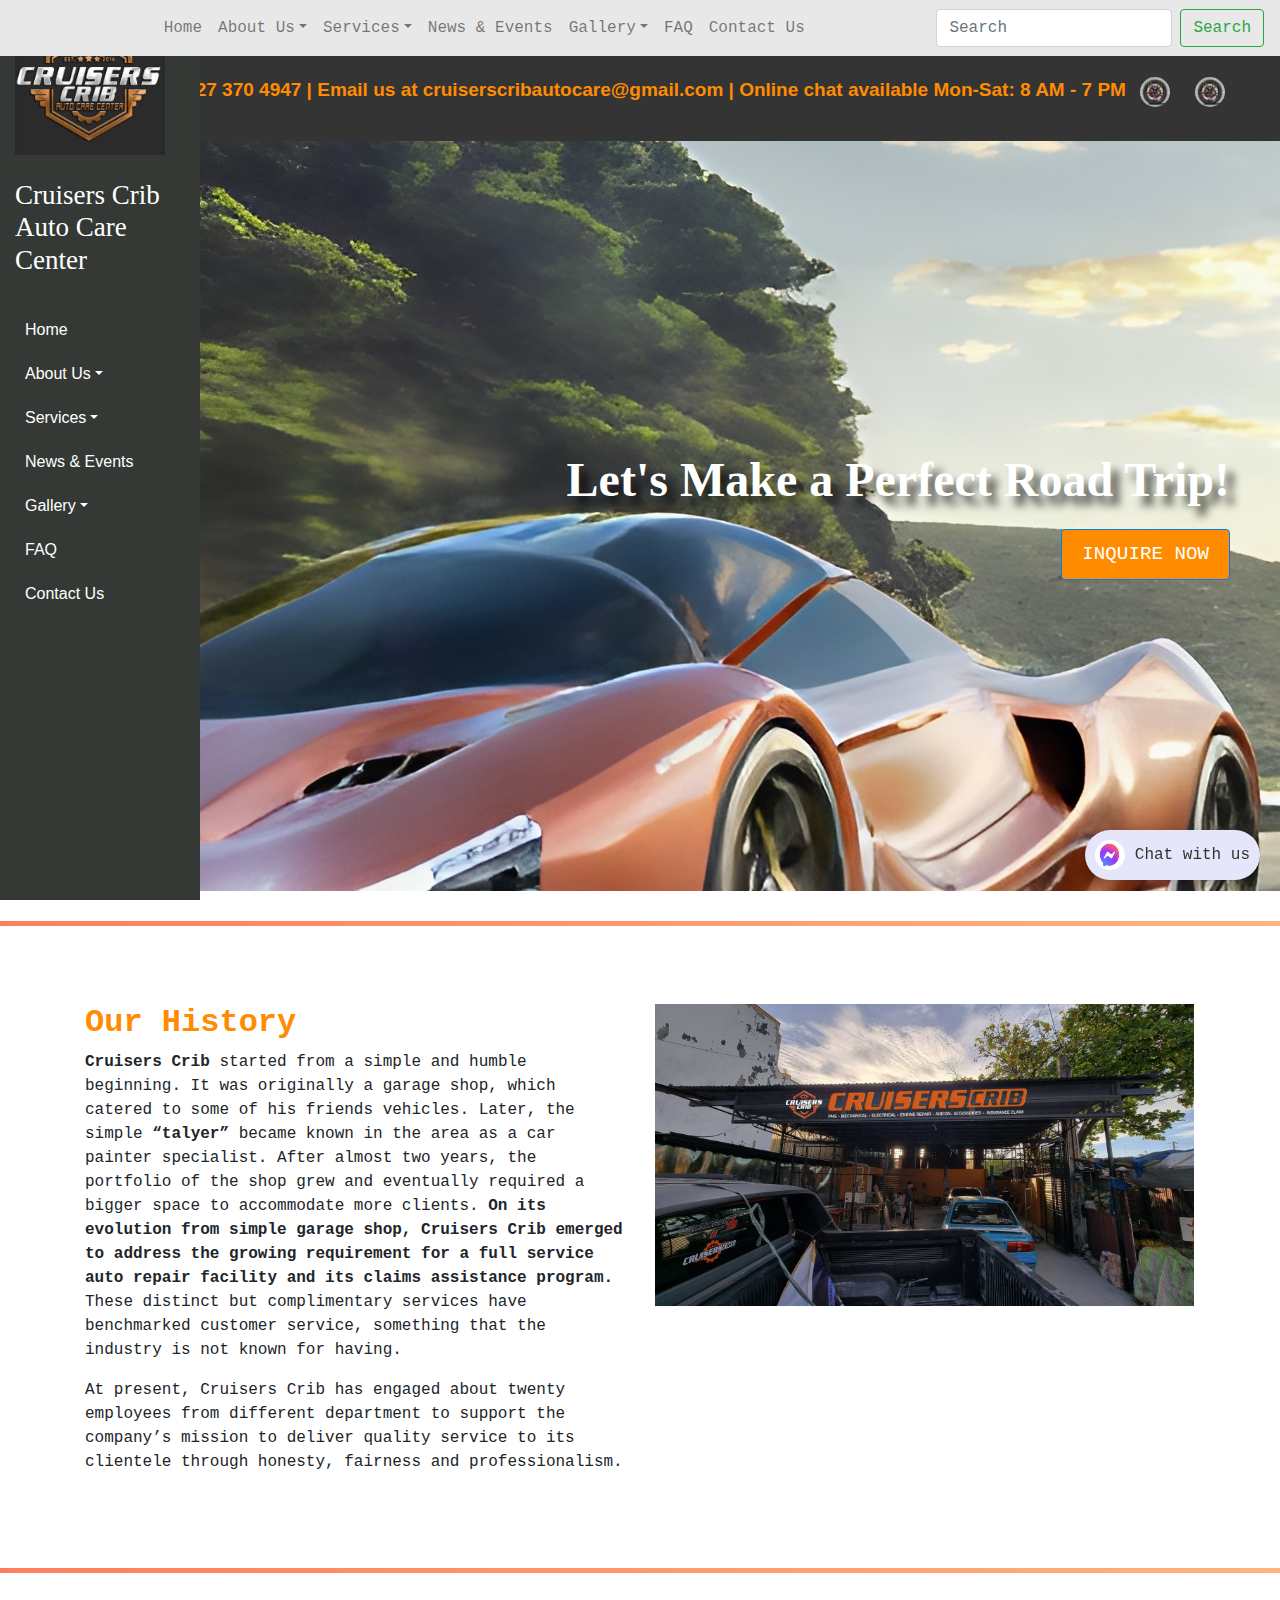
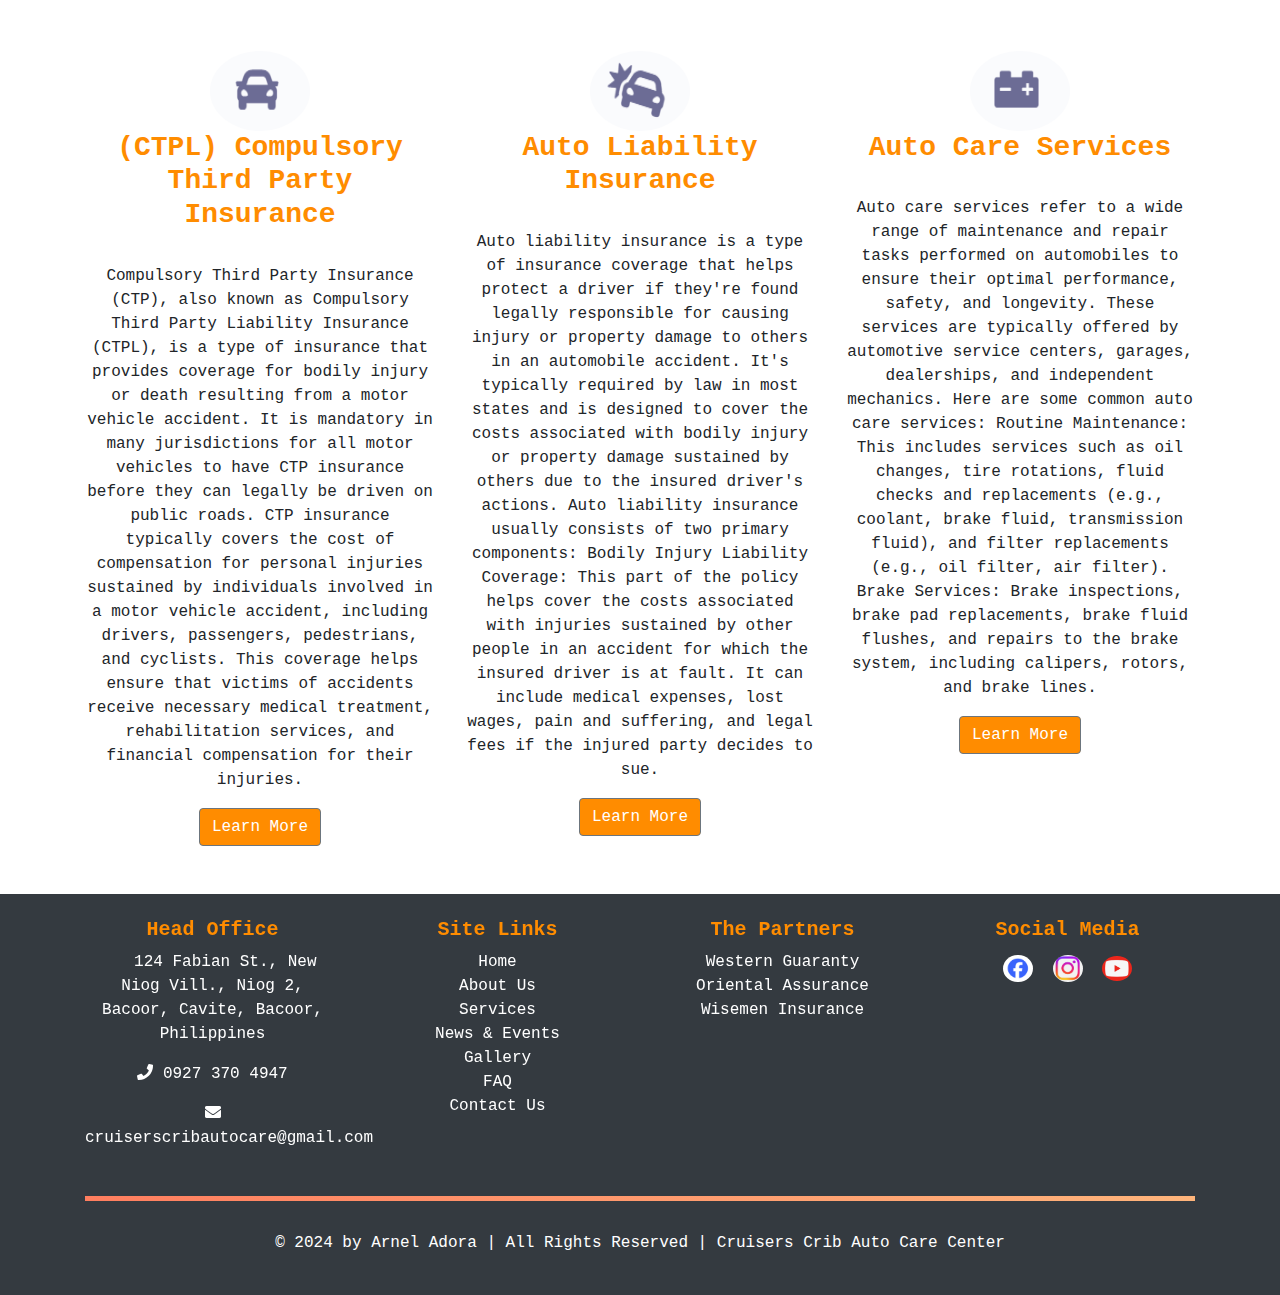
<file: index.html>
<!DOCTYPE html>
<html lang="en">
<head>
  <meta charset="UTF-8">
  <meta name="viewport" content="width=device-width, initial-scale=1.0">
  <title>Cruisers Crib Auto Care Center</title>
  <link rel="icon" href="logo.PNG" type="image/x-icon">

  <!-- Bootstrap CDN -->
  <link href="https://stackpath.bootstrapcdn.com/bootstrap/4.5.2/css/bootstrap.min.css" rel="stylesheet">
  <link rel="stylesheet" href="https://cdnjs.cloudflare.com/ajax/libs/font-awesome/5.15.4/css/all.min.css">


  <!-- CSS style -->
  <style>
    body {
      font-family: Verdana, Monospace;
    }

    /* Navbar styling */
    .navbar {
      background-color: #E8E8E8;
      transition: opacity 0.5s ease;
    }

    .navbar.fade-out {
      opacity: 0;
    }

/* Hero section */
.hero-section {
  display: flex;
  align-items: center;
  background-size: cover;
  background-position: center;
  height: 750px;
  padding: 0 50px;
  color: white;
}

.hero-text {
  text-align: right; 
  flex: 1;
}

.hero-text h1 {
  font-family: 'Lucida Handwriting', cursive;
  font-size: 3rem;
  margin-bottom: 20px;
  text-shadow: 8px 9px 8px rgba(0, 0, 0, 0.7); 
}

.hero-text a {
  display: inline-block;
  padding: 10px 20px;
  font-size: 1.2rem;
  background-color: darkorange;
  color: white;
  text-decoration: none;
  align-self: flex-end; 
  margin-left: auto; 
}


/* Social Links */
.social-links {
  text-align: center;
  background-color: #343434;
  padding: 20px;
  overflow: hidden;
  white-space: nowrap;
  font-family: 'Cambria', sans-serif;
}

.social-links p {
  display: inline-block;
  animation: scroll-left 10s linear infinite;
  color: darkorange;
  font-size: 19px;
}

/* Rolling Tire Icon */
.rolling-tire {
  display: inline-block;
  vertical-align: middle;
  width: 30px; 
  height: 30px; 
  border-radius: 50%; 
  margin: 0 10px; 
  animation: roll 0.6s linear infinite, scroll-left 10s linear infinite; 
}

/* Text scroll animation */
@keyframes scroll-left {
  0% {
    transform: translateX(100%);
  }
  100% {
    transform: translateX(-100%);
  }
}

/* Tire rolling animation */
@keyframes roll {
  0% {
    transform: rotate(0deg);
  }
  100% {
    transform: rotate(360deg);
  }
}


    /* Vertical Menu */
    .vertical-menu {
      width: 200px;
      position: fixed;
      top: 0;
      left: 0;
      height: 100%;
      background-color: #353935;
      padding: 15px;
      font-size: 16px;
      font-family: 'Arial', sans-serif;
	  color: white;
    }

    .vertical-menu h2 {
    font-family: Garamond; 
    font-size: 27px; 
    color: white;
    }
		
    .vertical-menu ul {
      list-style-type: none;
      padding: 0;
    }

    .vertical-menu ul li {
      position: relative;
    }

    .vertical-menu ul li a {
      display: block;
      padding: 10px;
      text-decoration: none;
      color: white;
      background-color: #353935;
    }

    .vertical-menu ul li a:hover {
      background-color: #ddd;
    }
	
	/* Ensure dropdown menu remains visible when hovered */
    .vertical-menu ul li:hover .dropdown-menu {
      display: block;
      position: absolute;
      left: 100%; /* Align next to parent */
      top: 0;
      background-color: #f4f4f4;
      min-width: 200px;
    }
    
    /* Keep dropdown open on hover */
    .vertical-menu ul li:hover > .dropdown-menu,
    .vertical-menu ul .dropdown-menu:hover {
      display: block;
    }

    /* Show dropdown on hover */
    .vertical-menu ul li:hover .dropdown-menu,
    .vertical-menu ul li .dropdown-menu:hover {
      display: block;
    }

    /* Dropdown stays visible when hovering on parent or dropdown */
    .vertical-menu ul .dropdown-menu {
      display: none;
      list-style-type: none;
      padding-left: 20px;
      position: absolute;
      left: 200px;
      top: 0;
      background-color: #f4f4f4;
    }

    /* Chat Widget Styling */
    .chat-widget {
      position: fixed;
      bottom: 20px;
      right: 20px;
      z-index: 1000;
    }

    .chat-widget img {
      border-radius: 50%;
      width: 70px;
    }

    .chat-widget a {
      display: flex;
      align-items: center;
      font-size: 16px;
      color: #333;
      background-color: #E6E6FA;
      padding: 10px;
      border-radius: 25px;
      box-shadow: 0 4px 8px rgba(0, 0, 0, 0.2);
      text-decoration: none;
	  position: relative;
    }

    .chat-widget a:hover {
      background-color: #f0f0f0;
    }
	
	/* Glitter Particle Styling */
    .particle {
      position: absolute;
      width: 6px;
      height: 6px;
      border-radius: 50%;
      opacity: 0;
      pointer-events: none;
      animation: glitter 1s ease-out forwards;
    }
	
	/* Animation for particles */
    @keyframes glitter {
      0% {
        transform: scale(0.5);
        opacity: 1;
      }
      100% {
        transform: scale(1.5) translateY(-20px);
        opacity: 0;
      }
    }

    /* Footer */
    footer ul {
      list-style-type: none;
      padding: 0;
    }

    footer a {
      color: white;
      text-decoration: none;
    }

    footer a:hover {
      color: #ff7e5f;
    }

    /* Divider design */
    hr {
      border: 0;
      height: 5px;
      background: linear-gradient(to right, #ff7e5f, #feb47b);
      margin: 30px 0;
    }

    /* Social icons in the footer */
    footer img {
      width: 30px;
      margin: 5px;
      border-radius: 50%;
    }

    /* Headings in dark orange */
    h2, h3, h5 {
      color: darkorange;
    }

    /* Icons */
    .fa-building::before {
      content: '\f2bc';
    }
    .fa-phone::before {
      content: '\f095';
    }
    .fa-envelope::before {
      content: '\f0e0';
    }
	
	/* Pulse Animation */
    @keyframes pulse {
      0%, 100% {
        transform: scale(1);
      }
      50% {
        transform: scale(1.1);
      }
    }

    /* Applying pulse effect */
    .pulse-effect {
      animation: pulse 2s infinite ease-in-out;
    }
	
  </style>
</head>

<body>

  <!-- Navbar -->
  <nav class="navbar navbar-expand-lg navbar-light sticky-top">
    <a class="navbar-brand" href="index.html"></a>
    <button class="navbar-toggler" type="button" data-toggle="collapse" data-target="#navbarNav" aria-controls="navbarNav"
      aria-expanded="false" aria-label="Toggle navigation">
      <span class="navbar-toggler-icon"></span>
    </button>

    <div class="collapse navbar-collapse justify-content-center" id="navbarNav">
      <ul class="navbar-nav">
        <li class="nav-item"><a class="nav-link" href="index.html">Home</a></li>
        <li class="nav-item dropdown">
          <a class="nav-link dropdown-toggle" href="#" id="aboutUsDropdown" role="button" data-toggle="dropdown"
            aria-haspopup="true" aria-expanded="false">About Us</a>
          <div class="dropdown-menu" aria-labelledby="aboutUsDropdown">
            <a class="dropdown-item" href="index.html#history">History</a>
            <a class="dropdown-item" href="about2.html#founder">Founder and Reviews</a>
            <a class="dropdown-item" href="about2.html#vision">Vision & Mission</a>
          </div>
        </li>
        <li class="nav-item dropdown">
          <a class="nav-link dropdown-toggle" href="#" id="servicesDropdown" role="button" data-toggle="dropdown"
            aria-haspopup="true" aria-expanded="false">Services</a>
          <div class="dropdown-menu" aria-labelledby="servicesDropdown">
            <a class="dropdown-item" href="ctpl.html">CTPL</a>
            <a class="dropdown-item" href="ali.html#autoLiability">Auto Liability Insurance</a>
            <a class="dropdown-item" href="acs.html#autoCare">Auto Care Services</a>
          </div>
        </li>
        <li class="nav-item"><a class="nav-link" href="news.html">News & Events</a></li>
        <li class="nav-item dropdown">
          <a class="nav-link dropdown-toggle" href="#" id="galleryDropdown" role="button" data-toggle="dropdown"
            aria-haspopup="true" aria-expanded="false">Gallery</a>
          <div class="dropdown-menu" aria-labelledby="galleryDropdown">
            <a class="dropdown-item" href="gallery.html#Gallery">Customers</a>
            <a class="dropdown-item" href="pp.html">Privacy Policy</a>
            <a class="dropdown-item" href="tc.html">Terms of Service</a>
          </div>
        </li>
        <li class="nav-item"><a class="nav-link" href="faq.html#faq">FAQ</a></li>
        <li class="nav-item"><a class="nav-link" href="contact.html">Contact Us</a></li>
      </ul>
    </div>

    <form class="form-inline">
      <input class="form-control mr-sm-2" type="search" placeholder="Search" aria-label="Search">
      <button class="btn btn-outline-success my-2 my-sm-0" type="submit">Search</button>
    </form>
  </nav>


<!-- Social Links -->
<section class="social-links">
  <b>
    <p>Call Us at +63 0927 370 4947 | Email us at cruiserscribautocare@gmail.com | Online chat available Mon-Sat: 8 AM - 7 PM</p>
    <img src="tire.PNG" class="rolling-tire" alt="Tire Icon">
	<img src="tire.PNG" class="rolling-tire" alt="Tire Icon">
  </b>
</section>


  <!-- Hero Section -->
  <section class="hero-section" style="background: url('car.jpeg') no-repeat center center;">
    <div class="hero-text">
      <h1><b>Let's Make a Perfect Road Trip!</b></h1>
      <a href="https://www.messenger.com/login.php?next=https%3A%2F%2Fwww.messenger.com%2Ft%2F1676960365900412%2F%3Fmessaging_source%3Dsource%253Apages%253Amessage_shortlink%26source_id%3D1441792%26recurring_notification%3D0" class="btn btn-primary" target="_blank">INQUIRE NOW</a>
    </div>
  </section>
  
    <!-- Our History Section -->
  <hr>
  <section id="history" class="history-section container py-5">
    <div class="row">
      <div class="col-md-6">
        <h2><b>Our History</b></h2>
        <p><b>Cruisers Crib</b> started from a simple and humble beginning. It was originally a garage shop, which catered to some of his friends vehicles. Later, the simple <b>“talyer”</b> became known in the area as a car painter specialist. After almost two years, the portfolio of the shop grew and eventually required a bigger space to accommodate more clients. <b>On its evolution from simple garage shop, Cruisers Crib emerged to address the growing requirement for a full service auto repair facility and its claims assistance program.</b> These distinct but complimentary services have benchmarked customer service, something that the industry is not known for having. </p>
     <p>At present, Cruisers Crib has engaged about twenty employees from different department to support the company’s mission to deliver quality service to its clientele through honesty, fairness and professionalism.</p>
	 </div>
      <div class="col-md-6">
        <img src="history.PNG" alt="History Image" class="img-fluid pulse-effect">
      </div>
    </div>
  </section>

  <!-- Services Section -->
  <hr>
  <section id="services" section class="services-section container py-5">
    <div class="row">
      <div class="col-md-4 text-center">
        <img src="ctpl.PNG" alt="CTPL Logo" style="width: 100px; height: 80px; border-radius: 50%;">
        <h3><b>(CTPL) Compulsory Third Party Insurance</b></h3>
		<br>
        <p>Compulsory Third Party Insurance (CTP), also known as Compulsory Third Party Liability Insurance (CTPL), is a type of insurance that provides coverage for bodily injury or death resulting from a motor vehicle accident. It is mandatory in many jurisdictions for all motor vehicles to have CTP insurance before they can legally be driven on public roads. CTP insurance typically covers the cost of compensation for personal injuries sustained by individuals involved in a motor vehicle accident, including drivers, passengers, pedestrians, and cyclists. This coverage helps ensure that victims of accidents receive necessary medical treatment, rehabilitation services, and financial compensation for their injuries.</p>
        <a href="ctpl.html" class="btn btn-secondary" target="_blank" style="background-color: darkorange;">Learn More</a>
      </div>

      <div class="col-md-4 text-center">
        <img src="ali.PNG" alt="Auto Liability Logo" style="width: 100px; height: 80px; border-radius: 50%;">
        <h3><b>Auto Liability Insurance</b></h3>
		<br>
        <p>Auto liability insurance is a type of insurance coverage that helps protect a driver if they're found legally responsible for causing injury or property damage to others in an automobile accident. It's typically required by law in most states and is designed to cover the costs associated with bodily injury or property damage sustained by others due to the insured driver's actions. Auto liability insurance usually consists of two primary components: Bodily Injury Liability Coverage: This part of the policy helps cover the costs associated with injuries sustained by other people in an accident for which the insured driver is at fault. It can include medical expenses, lost wages, pain and suffering, and legal fees if the injured party decides to sue.</p>
        <a href="ali.html" class="btn btn-secondary" target="_blank" style="background-color: darkorange;">Learn More</a>
      </div>

      <div class="col-md-4 text-center">
        <img src="acs.PNG" alt="Auto Care Logo" style="width: 100px; height: 80px; border-radius: 50%;">
        <h3><b>Auto Care Services</b></h3>
		<br>
        <p>Auto care services refer to a wide range of maintenance and repair tasks performed on automobiles to ensure their optimal performance, safety, and longevity. These services are typically offered by automotive service centers, garages, dealerships, and independent mechanics. Here are some common auto care services: Routine Maintenance: This includes services such as oil changes, tire rotations, fluid checks and replacements (e.g., coolant, brake fluid, transmission fluid), and filter replacements (e.g., oil filter, air filter). Brake Services: Brake inspections, brake pad replacements, brake fluid flushes, and repairs to the brake system, including calipers, rotors, and brake lines.</p>
        <a href="acs.html" class="btn btn-secondary" target="_blank" style="background-color: darkorange;">Learn More</a>
      </div>
    </div>
  </section>

  <!-- Vertical Menu -->
  <aside class="vertical-menu">
    <img src="logo.PNG" alt="Cruisers Crib Logo" style="width: 150px;">
		<br><br>
    <h2>Cruisers Crib Auto Care Center</h2>
    <ul>
		<br>
      <li><a href="index.html">Home</a></li>
      <li>
        <a class="dropdown-toggle">About Us</a>
        <ul class="dropdown-menu">
          <li><a href="index.html#history">History</a></li>
          <li><a href="about2.html#founder">Founder and Reviews</a></li>
          <li><a href="about2.html#vision">Vision & Mission</a></li>
        </ul>
      </li>
      <li>
        <a class="dropdown-toggle">Services</a>
        <ul class="dropdown-menu">
          <li><a href="ctpl.html#ctpl">CTPL</a></li>
          <li><a href="ali.html#autoLiability">Auto Liability Insurance</a></li>
          <li><a href="acs.html#autoCare">Auto Care Services</a></li>
        </ul>
      </li>
      <li><a href="news.html">News & Events</a></li>
      <li>
        <a class="dropdown-toggle">Gallery</a>
        <ul class="dropdown-menu">
		  <li><a href="gallery.html">Customers</a></li>
          <li><a href="pp.html">Privacy Policy</a></li>
          <li><a href="tc.html">Terms of Service</a></li>
        </ul>
      </li>
      <li><a href="faq.html">FAQ</a></li>
      <li><a href="contact.html">Contact Us</a></li>
    </ul>
  </aside>


<!-- Chat with Us -->
<div class="chat-widget">
  <a href="https://www.messenger.com/t/1676960365900412" target="_blank" id="chatButton">
    <img src="messenger.PNG" alt="Chat with us" style="width: 30px; height: 30px; margin-right: 10px;">
    Chat with us
  </a>
</div>

<!-- Footer Section -->
<footer class="bg-dark text-white text-center py-4">
    <div class="container">
        <div class="row">
            <!-- Head Office Column -->
            <div class="col-md-3">
                <h5><b>Head Office</b></h5>
                <p><i class="fa fa-building"></i> 124 Fabian St., New Niog Vill., Niog 2, Bacoor, Cavite, Bacoor, Philippines</p>
                <p><i class="fa fa-phone"></i> 0927 370 4947</p>
                <p><i class="fa fa-envelope"></i> cruiserscribautocare@gmail.com</p>
            </div>

            <!-- Site Links Column -->
            <div class="col-md-3">
                <h5><b>Site Links</b></h5>
                <ul class="list-unstyled">
                    <li><a href="index.html">Home</a></li>
                    <li><a href="about2.html">About Us</a></li>
                    <li><a href="index.html#services">Services</a></li>
                    <li><a href="news.html">News & Events</a></li>
                    <li><a href="gallery.html">Gallery</a></li>
                    <li><a href="faq.html">FAQ</a></li>
                    <li><a href="contact.html">Contact Us</a></li>
                </ul>
            </div>

            <!-- Partners Column -->
            <div class="col-md-3">
                <h5><b>The Partners</b></h5>
                <ul class="list-unstyled">
                    <li><a href="https://westernguaranty.ph/" target="_blank">Western Guaranty</a></li>
                    <li><a href="https://orientalassurance.com" target="_blank">Oriental Assurance</a></li>
                    <li><a href="https://wisemeninsurance.com" target="_blank">Wisemen Insurance</a></li>
                </ul>
            </div>

            <!-- Social Media Column -->
            <div class="col-md-3">
                <h5><b>Social Media</b></h5>
                <a href="https://web.facebook.com/cruisers.crib.autocare/" target="_blank">
                    <img src="facebook.PNG" alt="Facebook" style="width: 30px; margin: 5px;">
                </a>
                <a href="https://www.instagram.com/cruiserscrib/" target="_blank">
                    <img src="instagram.PNG" alt="Instagram" style="width: 30px; margin: 5px;">
                </a>
                <a href="https://www.youtube.com/@JADCruisersCrib" target="_blank">
                    <img src="youtube.PNG" alt="YouTube" style="width: 30px; margin: 5px;">
                </a>
            </div>
        </div>
        <hr>
        <p class="mt-3">&copy; 2024 by Arnel Adora | All Rights Reserved | Cruisers Crib Auto Care Center</p>
    </div>
</footer>


<!-- JavaScript for interactivity -->
<script>
  document.querySelectorAll('.vertical-menu .dropdown-toggle').forEach(item => {
    item.addEventListener('mouseenter', function() {
      const dropdown = this.nextElementSibling;
      dropdown.style.display = 'block';
    });
    item.addEventListener('mouseleave', function() {
      const dropdown = this.nextElementSibling;
      setTimeout(() => {
        if (!dropdown.matches(':hover')) dropdown.style.display = 'none';
      }, 200); // Delay to allow hover over submenu
    });
  });

  document.querySelectorAll('.vertical-menu .dropdown-menu').forEach(submenu => {
    submenu.addEventListener('mouseleave', function() {
      this.style.display = 'none';
    });
  });
  
  let lastScrollTop = 0;
  const navbar = document.querySelector('.navbar');

  window.addEventListener('scroll', function() {
    let scrollTop = window.pageYOffset || document.documentElement.scrollTop;
    
    if (scrollTop > lastScrollTop) {
      // Scrolling down: fade out
      navbar.style.opacity = '0';
    } else {
      // Scrolling up: fade in
      navbar.style.opacity = '1';
    }

    lastScrollTop = scrollTop <= 0 ? 0 : scrollTop; 
  });

    <!-- JavaScript for Glitter Effect -->
    const chatButton = document.getElementById('chatButton');

  chatButton.addEventListener('mouseenter', () => {
    for (let i = 0; i < 20; i++) { // Create multiple particles
      const particle = document.createElement('span');
      particle.classList.add('particle');

      // Randomize position and color
      particle.style.left = `${Math.random() * 100}%`;
      particle.style.top = `${Math.random() * 100}%`;
      particle.style.backgroundColor = `hsl(${Math.random() * 360}, 100%, 70%)`; // Random color

      // Append and remove after animation
      chatButton.appendChild(particle);
      setTimeout(() => {
        particle.remove();
      }, 1000);
    }
  });
  
</script>

  <!-- Bootstrap JS and Popper.js -->
  <script src="https://code.jquery.com/jquery-3.5.1.slim.min.js"></script>
  <script src="https://cdn.jsdelivr.net/npm/@popperjs/core@2.5.2/dist/umd/popper.min.js"></script>
  <script src="https://stackpath.bootstrapcdn.com/bootstrap/4.5.2/js/bootstrap.min.js"></script>

</body>
</html>
</file>
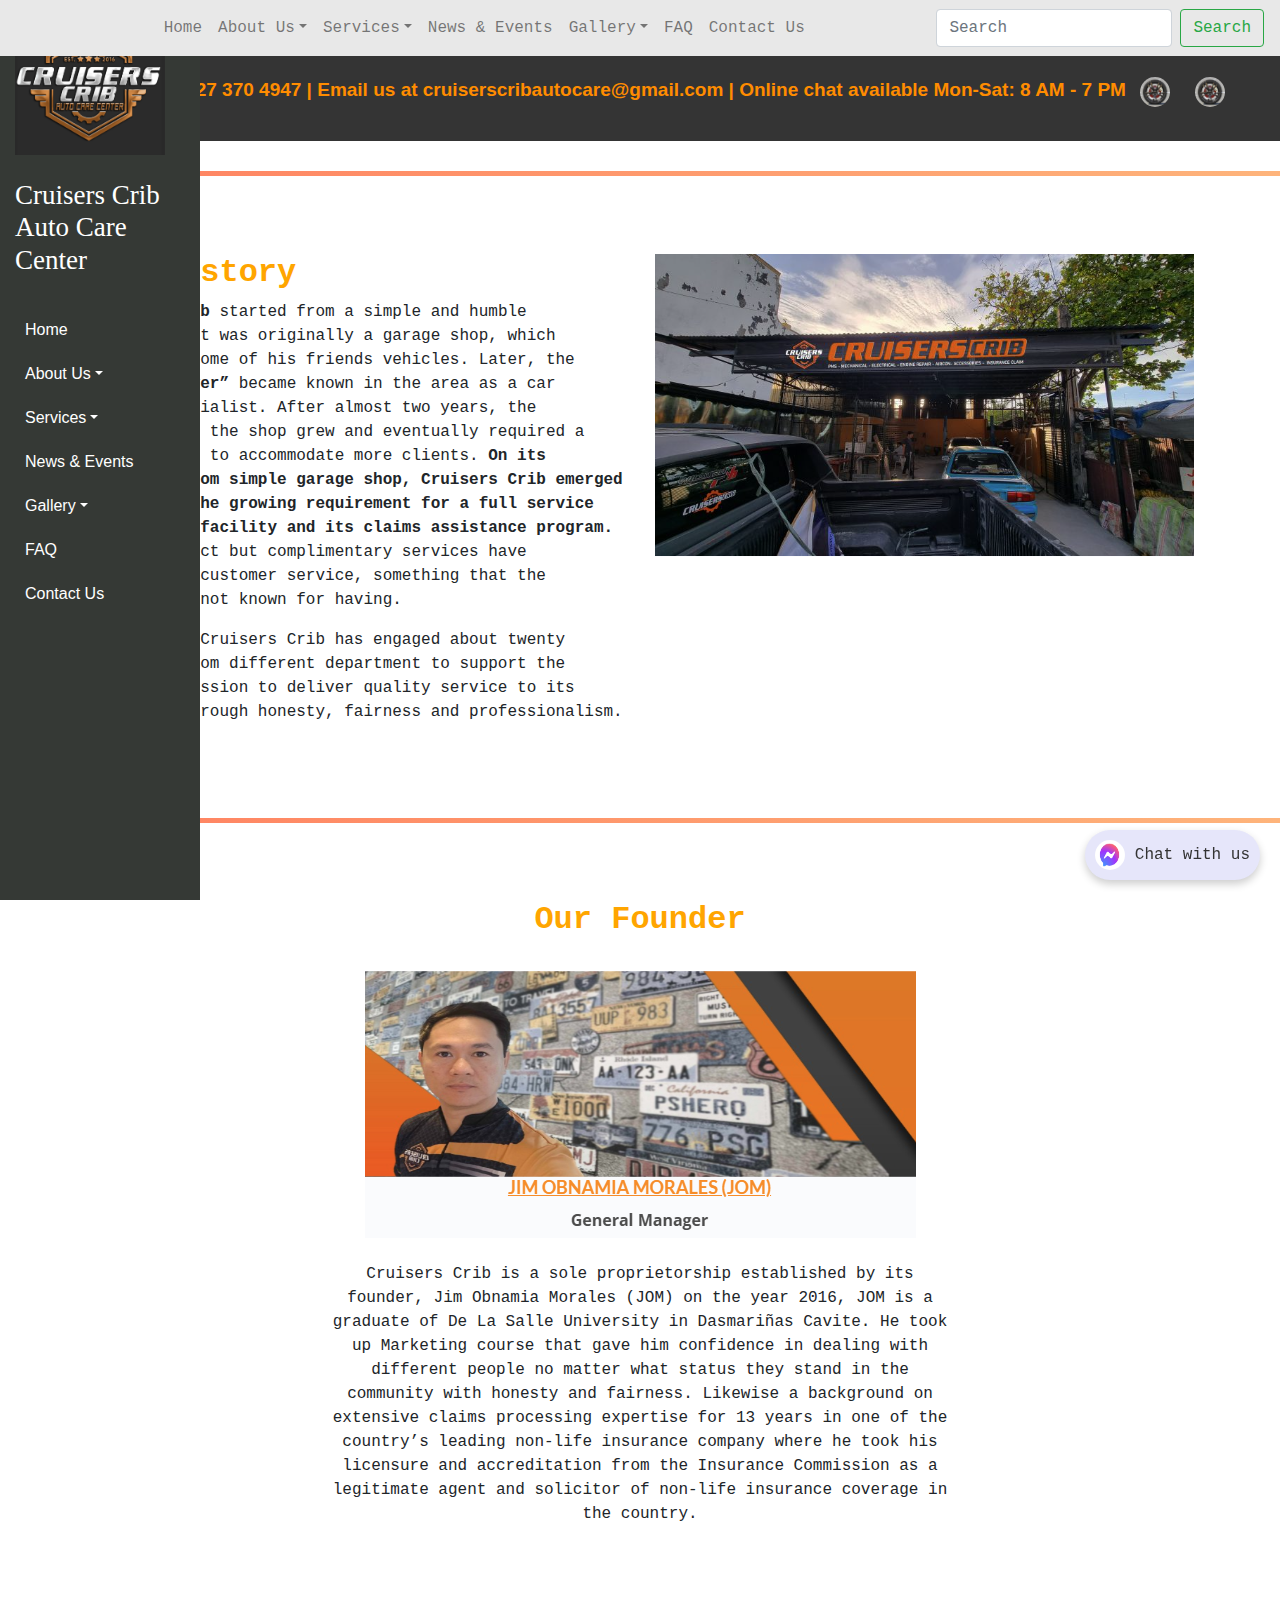
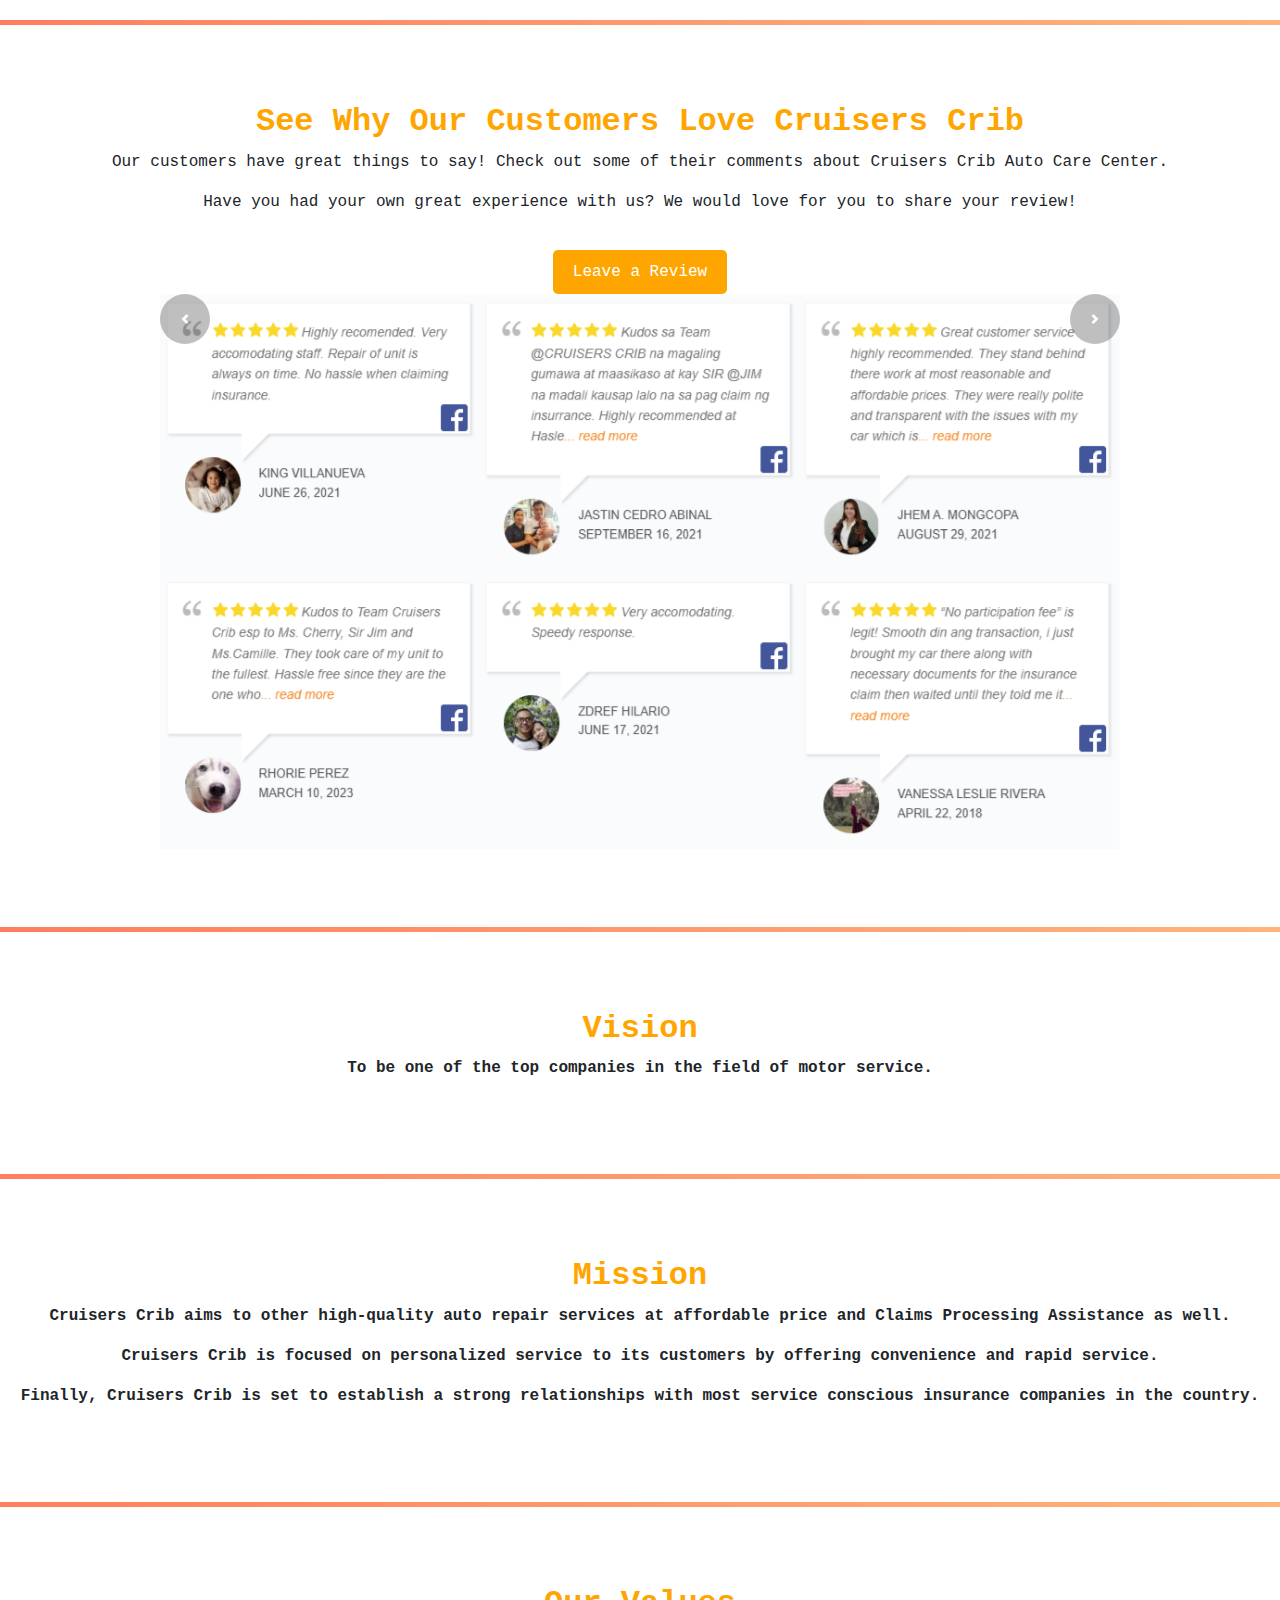
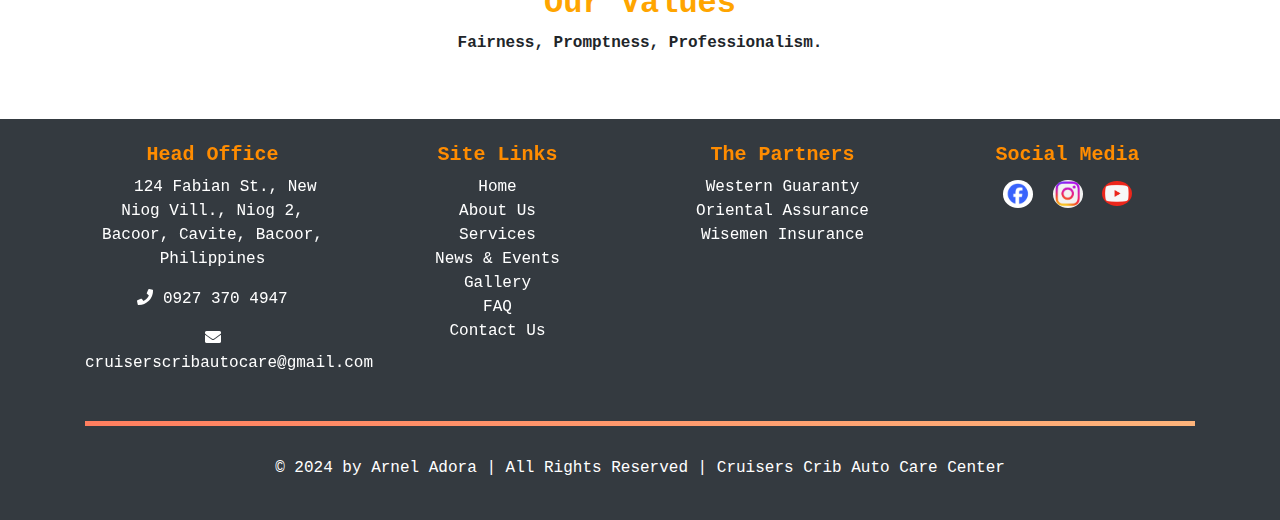
<file: about2.html>
<!DOCTYPE html>
<html lang="en">

<head>
  <meta charset="UTF-8">
  <meta name="viewport" content="width=device-width, initial-scale=1.0">
  <title>Cruisers Crib Auto Care Center</title>
  <link rel="icon" href="logo.PNG" type="image/x-icon">
  <!-- Bootstrap CDN -->
  <link href="https://stackpath.bootstrapcdn.com/bootstrap/4.5.2/css/bootstrap.min.css" rel="stylesheet">
  <link rel="stylesheet" href="https://cdnjs.cloudflare.com/ajax/libs/font-awesome/5.15.4/css/all.min.css">
  
  <!-- CSS style -->
  <style>
    body {
      font-family: Verdana, Monospace;
    }

    /* Navbar styling */
    .navbar {
      background-color: #E8E8E8;
      transition: opacity 0.5s ease;
    }
	
    .navbar.fade-out {
      opacity: 0;
    }
	
	
	
/* Social Links */
.social-links {
  text-align: center;
  background-color: #343434;
  padding: 20px;
  overflow: hidden;
  white-space: nowrap;
  font-family: 'Cambria', sans-serif;
}

.social-links p {
  display: inline-block;
  animation: scroll-left 10s linear infinite;
  color: darkorange;
  font-size: 19px;
}

/* Rolling Tire Icon */
.rolling-tire {
  display: inline-block;
  vertical-align: middle;
  width: 30px; 
  height: 30px; 
  border-radius: 50%; 
  margin: 0 10px; 
  animation: roll 0.6s linear infinite, scroll-left 10s linear infinite; 
}

/* Text scroll animation */
@keyframes scroll-left {
  0% {
    transform: translateX(100%);
  }
  100% {
    transform: translateX(-100%);
  }
}

/* Tire rolling animation */
@keyframes roll {
  0% {
    transform: rotate(0deg);
  }
  100% {
    transform: rotate(360deg);
  }
}


    /* Vertical Menu */
    .vertical-menu {
      width: 200px;
      position: fixed;
      top: 0;
      left: 0;
      height: 100%;
      background-color: #353935;
      padding: 15px;
      font-size: 16px;
      font-family: 'Arial', sans-serif;
	  color: white;
    }

    .vertical-menu h2 {
    font-family: Garamond; 
    font-size: 27px; 
    color: white;
    }
		
    .vertical-menu ul {
      list-style-type: none;
      padding: 0;
    }

    .vertical-menu ul li {
      position: relative;
    }

    .vertical-menu ul li a {
      display: block;
      padding: 10px;
      text-decoration: none;
      color: white;
      background-color: #353935;
    }

    .vertical-menu ul li a:hover {
      background-color: #ddd;
    }
	
	/* Ensure dropdown menu remains visible when hovered */
    .vertical-menu ul li:hover .dropdown-menu {
      display: block;
      position: absolute;
      left: 100%; /* Align next to parent */
      top: 0;
      background-color: #f4f4f4;
      min-width: 200px;
    }
    
    /* Keep dropdown open on hover */
    .vertical-menu ul li:hover > .dropdown-menu,
    .vertical-menu ul .dropdown-menu:hover {
      display: block;
    }

    /* Show dropdown on hover */
    .vertical-menu ul li:hover .dropdown-menu,
    .vertical-menu ul li .dropdown-menu:hover {
      display: block;
    }

    /* Dropdown stays visible when hovering on parent or dropdown */
    .vertical-menu ul .dropdown-menu {
      display: none;
      list-style-type: none;
      padding-left: 20px;
      position: absolute;
      left: 200px;
      top: 0;
      background-color: #f4f4f4;
    }

    /* Chat Widget Styling */
    .chat-widget {
      position: fixed;
      bottom: 20px;
      right: 20px;
      z-index: 1000;
    }

    .chat-widget img {
      border-radius: 50%;
      width: 70px;
    }

    .chat-widget a {
      display: flex;
      align-items: center;
      font-size: 16px;
      color: #333;
      background-color: #E6E6FA;
      padding: 10px;
      border-radius: 25px;
      box-shadow: 0 4px 8px rgba(0, 0, 0, 0.2);
      text-decoration: none;
	  position: relative;
    }

    .chat-widget a:hover {
      background-color: #f0f0f0;
    }
	
	/* Glitter Particle Styling */
    .particle {
      position: absolute;
      width: 6px;
      height: 6px;
      border-radius: 50%;
      opacity: 0;
      pointer-events: none;
      animation: glitter 1s ease-out forwards;
    }
	
	/* Animation for particles */
    @keyframes glitter {
      0% {
        transform: scale(0.5);
        opacity: 1;
      }
      100% {
        transform: scale(1.5) translateY(-20px);
        opacity: 0;
      }
    }

    /* Footer */
    footer ul {
      list-style-type: none;
      padding: 0;
    }

    footer a {
      color: white;
      text-decoration: none;
    }

    footer a:hover {
      color: #ff7e5f;
    }
	
	footer h5 {
    color: darkorange;
    }

    /* Divider design */
    hr {
      border: 0;
      height: 5px;
      background: linear-gradient(to right, #ff7e5f, #feb47b);
      margin: 30px 0;
    }
	
    .orange-heading {
      color: orange;
    }
	
	/* Simple styling for review button */
    .review-button {
      display: inline-block;
      padding: 10px 20px;
      background-color: orange;
      color: white;
      text-decoration: none;
      border-radius: 5px;
      margin-top: 20px;
    }
	
    /* Social icons in the footer */
    footer img {
      width: 30px;
      margin: 5px;
	  border-radius: 50%;
    }

    /* Centering the founder and review sections */
    .founder-section, .customer-reviews, .vision-section, .mission-section, .values-section {
      text-align: center;
      margin-left: auto;
      margin-right: auto;
    }

    /* Icons */
    .fa-building::before {
      content: '\f2bc';
    }
    .fa-phone::before {
      content: '\f095';
    }
    .fa-envelope::before {
      content: '\f0e0';
    }
	
    /* Pulse Animation */
    @keyframes pulse {
      0% {
        transform: scale(1);
      }
      50% {
        transform: scale(1.05); /* Slightly larger */
      }
      100% {
        transform: scale(1);
      }
    }

    /* Apply the pulse effect to images */
    .pulse-effect {
      animation: pulse 2s infinite ease-in-out; /* 2 seconds for smooth pulsing */
    }
	
	/* Carousel button visibility */
    .carousel-control-prev,
    .carousel-control-next {
      width: 50px;
      height: 50px;
      background-color: rgba(0, 0, 0, 0.5);
      border-radius: 50%;
    }
    .carousel-control-prev-icon,
    .carousel-control-next-icon {
      background-size: 50%, 50%;
    }
		
  </style>
</head>

<body>

  <!-- Navbar -->
  <nav class="navbar navbar-expand-lg navbar-light sticky-top">
    <a class="navbar-brand" href="index.html"></a>
    <button class="navbar-toggler" type="button" data-toggle="collapse" data-target="#navbarNav" aria-controls="navbarNav" aria-expanded="false" aria-label="Toggle navigation">
      <span class="navbar-toggler-icon"></span>
    </button>

    <div class="collapse navbar-collapse justify-content-center" id="navbarNav">
      <ul class="navbar-nav">
        <li class="nav-item"><a class="nav-link" href="index.html">Home</a></li>
        <li class="nav-item dropdown">
          <a class="nav-link dropdown-toggle" href="#" id="aboutUsDropdown" role="button" data-toggle="dropdown" aria-haspopup="true" aria-expanded="false">About Us</a>
          <div class="dropdown-menu" aria-labelledby="aboutUsDropdown">
            <a class="dropdown-item" href="index.html#history">History</a>
            <a class="dropdown-item" href="about2.html#founder">Founder and Reviews</a>
            <a class="dropdown-item" href="about2.html#vision">Vision & Mission</a>
          </div>
        </li>
        <li class="nav-item dropdown">
          <a class="nav-link dropdown-toggle" href="#" id="servicesDropdown" role="button" data-toggle="dropdown" aria-haspopup="true" aria-expanded="false">Services</a>
          <div class="dropdown-menu" aria-labelledby="servicesDropdown">
            <a class="dropdown-item" href="ctpl.html#ctpl">CTPL</a>
            <a class="dropdown-item" href="ali.html#autoLiability">Auto Liability Insurance</a>
            <a class="dropdown-item" href="acs.html#autoCare">Auto Care Services</a>
          </div>
        </li>
        <li class="nav-item"><a class="nav-link" href="news.html">News & Events</a></li>
        <li class="nav-item dropdown">
          <a class="nav-link dropdown-toggle" href="#" id="galleryDropdown" role="button" data-toggle="dropdown" aria-haspopup="true" aria-expanded="false">Gallery</a>
          <div class="dropdown-menu" aria-labelledby="galleryDropdown">
		    <a class="dropdown-item" href="gallery.html#Gallery">Customers</a>
            <a class="dropdown-item" href="pp.html#privacypolicy">Privacy Policy</a>
            <a class="dropdown-item" href="tc.html#termsofservice">Terms of Service</a>
          </div>
        </li>
        <li class="nav-item"><a class="nav-link" href="faq.html">FAQ</a></li>
        <li class="nav-item"><a class="nav-link" href="contact.html">Contact Us</a></li>
      </ul>
    </div>

    <form class="form-inline">
      <input class="form-control mr-sm-2" type="search" placeholder="Search" aria-label="Search">
      <button class="btn btn-outline-success my-2 my-sm-0" type="submit">Search</button>
    </form>
  </nav>

<!-- Social Links -->
<section class="social-links">
  <b>
    <p>Call Us at +63 0927 370 4947 | Email us at cruiserscribautocare@gmail.com | Online chat available Mon-Sat: 8 AM - 7 PM</p>
    <img src="tire.PNG" class="rolling-tire" alt="Tire Icon">
	<img src="tire.PNG" class="rolling-tire" alt="Tire Icon">
  </b>
</section>

  <!-- Our History Section -->
  <hr>
  <section class="history-section container py-5">
    <div class="row">
      <div class="col-md-6">
      <h2 class="orange-heading"><b>Our History</b></h2>
        <p><b>Cruisers Crib</b> started from a simple and humble beginning. It was originally a garage shop, which catered to some of his friends vehicles. Later, the simple <b>“talyer”</b> became known in the area as a car painter specialist. After almost two years, the portfolio of the shop grew and eventually required a bigger space to accommodate more clients. <b>On its evolution from simple garage shop, Cruisers Crib emerged to address the growing requirement for a full service auto repair facility and its claims assistance program.</b> These distinct but complimentary services have benchmarked customer service, something that the industry is not known for having.</p>
      <p>At present, Cruisers Crib has engaged about twenty employees from different department to support the company’s mission to deliver quality service to its clientele through honesty, fairness and professionalism.</p>
	  </div>
      <div class="col-md-6">
        <img src="history.PNG" alt="History Image" class="img-fluid pulse-effect">
      </div>
    </div>
  </section>
  
      <hr>

    <!-- Founder and Reviews Section -->
    <section id="founder" class="founder-section py-5">
      <div class="row">
        <div class="col-md-6 mx-auto">
		<h2 class="orange-heading"><b>Our Founder</b></h2>
		<br>
          <img src="manager.PNG" alt="Founder Image" class="img-fluid pulse-effect">
          <br><br>
		  <p>Cruisers Crib is a sole proprietorship established by its founder, Jim Obnamia Morales (JOM) on the year 2016, JOM is a graduate of De La Salle University in Dasmariñas Cavite. He took up Marketing course that gave him confidence in dealing with different people no matter what status they stand in the community with honesty and fairness. Likewise a background on extensive claims processing expertise for 13 years in one of the country’s leading non-life insurance company where he took his licensure and accreditation from the Insurance Commission as a legitimate agent and solicitor of non-life insurance coverage in the country.</p>
        </div>
      </div>
    </section>

    <hr>

<!-- Customer Reviews Section with Bootstrap Carousel -->
<section id="reviews" class="customer-reviews py-5 text-center">
  <h2 class="orange-heading"><b>See Why Our Customers Love Cruisers Crib</b></h2>
  <p>Our customers have great things to say! Check out some of their comments about Cruisers Crib Auto Care Center.</p>
  <p>Have you had your own great experience with us? We would love for you to share your review!</p>
  <a href="https://web.facebook.com/cruisers.crib.autocare/?_rdc=1&_rdr" target="_blank" class="review-button">Leave a Review</a>

  <!-- Bootstrap Carousel for Customer Reviews -->
  <div id="reviewCarousel" class="carousel slide mx-auto" data-ride="carousel" style="width: 75%;"> 
    <div class="carousel-inner">
      <div class="carousel-item active">
        <img src="pic1.PNG" class="d-block w-100" alt="Review 1" style="max-height: 700px;"> 
      </div>
      <div class="carousel-item">
        <img src="pic2.PNG" class="d-block w-100" alt="Review 2" style="max-height: 700px;">
      </div>
      <div class="carousel-item">
        <img src="pic3.PNG" class="d-block w-100" alt="Review 3" style="max-height: 700px;">
      </div>
      <div class="carousel-item">
        <img src="pic4.PNG" class="d-block w-100" alt="Review 4" style="max-height: 700px;">
      </div>
      <div class="carousel-item">
        <img src="pic5.PNG" class="d-block w-100" alt="Review 5" style="max-height: 700px;">
      </div>
      <div class="carousel-item">
        <img src="pic6.PNG" class="d-block w-100" alt="Review 6" style="max-height: 700px;">
      </div>
      <div class="carousel-item">
        <img src="pic7.PNG" class="d-block w-100" alt="Review 7" style="max-height: 700px;">
      </div>
    </div>

    <!-- Carousel Controls -->
    <a class="carousel-control-prev" href="#reviewCarousel" role="button" data-slide="prev">
      <span class="carousel-control-prev-icon" aria-hidden="true"></span>
      <span class="sr-only">Previous</span>
    </a>
    <a class="carousel-control-next" href="#reviewCarousel" role="button" data-slide="next">
      <span class="carousel-control-next-icon" aria-hidden="true"></span> <!-- ">" symbol for next button -->
      <span class="sr-only">Next</span>
    </a>
  </div>
</section>


    <hr>

    <!-- Vision Section -->
    <section id="vision" class="vision-section py-5">
      <h2 class="orange-heading"><b>Vision</b></h2>
      <b><p>To be one of the top companies in the field of motor service.</p></b>
    </section>

    <hr>

    <!-- Mission Section -->
    <section id="mission" class="mission-section py-5">
      <h2 class="orange-heading"><b>Mission</b></h2>
      <b><p>Cruisers Crib aims to other high-quality auto repair services at affordable price and Claims Processing Assistance as well.</p> <p>Cruisers Crib is focused on personalized service to its customers by offering convenience and rapid service.</p> <p>Finally, Cruisers Crib is set to establish a strong relationships with most service conscious insurance companies in the country.</p>
      </b>    
	</section>

    <hr>

    <!-- Values Section -->
    <section id="values" class="values-section py-5">
      <h2 class="orange-heading"><b>Our Values</b></h2>
      <b><p>Fairness, Promptness, Professionalism.</p></b>
    </section>
  </div>

  <!-- Vertical Menu -->
  <aside class="vertical-menu">
    <img src="logo.PNG" alt="Cruisers Crib Logo" style="width: 150px;">
		<br><br>
    <h2>Cruisers Crib Auto Care Center</h2>
    <ul>
		<br>
      <li><a href="index.html">Home</a></li>
      <li>
        <a class="dropdown-toggle">About Us</a>
        <ul class="dropdown-menu">
          <li><a href="index.html#history">History</a></li>
          <li><a href="about2.html#founder">Founder and Reviews</a></li>
          <li><a href="about2.html#vision">Vision & Mission</a></li>
        </ul>
      </li>
      <li>
        <a class="dropdown-toggle">Services</a>
        <ul class="dropdown-menu">
          <li><a href="ctpl.html#ctpl">CTPL</a></li>
          <li><a href="ali.html#autoLiability">Auto Liability Insurance</a></li>
          <li><a href="acs.html#autoCare">Auto Care Services</a></li>
        </ul>
      </li>
      <li><a href="news.html">News & Events</a></li>
      <li>
        <a class="dropdown-toggle">Gallery</a>
        <ul class="dropdown-menu">
		  <li><a href="gallery.html">Customers</a></li>
          <li><a href="pp.html">Privacy Policy</a></li>
          <li><a href="tc.html">Terms of Service</a></li>
        </ul>
      </li>
      <li><a href="faq.html">FAQ</a></li>
      <li><a href="contact.html">Contact Us</a></li>
    </ul>
  </aside>


<!-- Chat with Us -->
<div class="chat-widget">
  <a href="https://www.messenger.com/t/1676960365900412" target="_blank" id="chatButton">
    <img src="messenger.PNG" alt="Chat with us" style="width: 30px; height: 30px; margin-right: 10px;">
    Chat with us
  </a>
</div>


<!-- Footer Section -->
<footer class="bg-dark text-white text-center py-4">
    <div class="container">
        <div class="row">
            <!-- Head Office Column -->
            <div class="col-md-3">
                <h5><b>Head Office</b></h5>
                <p><i class="fa fa-building"></i> 124 Fabian St., New Niog Vill., Niog 2, Bacoor, Cavite, Bacoor, Philippines</p>
                <p><i class="fa fa-phone"></i> 0927 370 4947</p>
                <p><i class="fa fa-envelope"></i> cruiserscribautocare@gmail.com</p>
            </div>

            <!-- Site Links Column -->
            <div class="col-md-3">
                <h5><b>Site Links</b></h5>
                <ul class="list-unstyled">
                    <li><a href="index.html">Home</a></li>
                    <li><a href="about2.html">About Us</a></li>
                    <li><a href="index.html#services">Services</a></li>
                    <li><a href="news.html">News & Events</a></li>
                    <li><a href="gallery.html">Gallery</a></li>
                    <li><a href="faq.html">FAQ</a></li>
                    <li><a href="contact.html">Contact Us</a></li>
                </ul>
            </div>

            <!-- Partners Column -->
            <div class="col-md-3">
                <h5><b>The Partners</b></h5>
                <ul class="list-unstyled">
                    <li><a href="https://westernguaranty.ph/" target="_blank">Western Guaranty</a></li>
                    <li><a href="https://orientalassurance.com" target="_blank">Oriental Assurance</a></li>
                    <li><a href="https://wisemeninsurance.com" target="_blank">Wisemen Insurance</a></li>
                </ul>
            </div>

            <!-- Social Media Column -->
            <div class="col-md-3">
                <h5><b>Social Media</b></h5>
                <a href="https://web.facebook.com/cruisers.crib.autocare/" target="_blank">
                    <img src="facebook.PNG" alt="Facebook" style="width: 30px; margin: 5px;">
                </a>
                <a href="https://www.instagram.com/cruiserscrib/" target="_blank">
                    <img src="instagram.PNG" alt="Instagram" style="width: 30px; margin: 5px;">
                </a>
                <a href="https://www.youtube.com/@JADCruisersCrib" target="_blank">
                    <img src="youtube.PNG" alt="YouTube" style="width: 30px; margin: 5px;">
                </a>
            </div>
        </div>
        <hr>
        <p class="mt-3">&copy; 2024 by Arnel Adora | All Rights Reserved | Cruisers Crib Auto Care Center</p>
    </div>
</footer>


<!-- JavaScript for interactivity -->
<script>
  document.querySelectorAll('.vertical-menu .dropdown-toggle').forEach(item => {
    item.addEventListener('mouseenter', function() {
      const dropdown = this.nextElementSibling;
      dropdown.style.display = 'block';
    });
    item.addEventListener('mouseleave', function() {
      const dropdown = this.nextElementSibling;
      setTimeout(() => {
        if (!dropdown.matches(':hover')) dropdown.style.display = 'none';
      }, 200); // Delay to allow hover over submenu
    });
  });

  document.querySelectorAll('.vertical-menu .dropdown-menu').forEach(submenu => {
    submenu.addEventListener('mouseleave', function() {
      this.style.display = 'none';
    });
  });
  
   let lastScrollTop = 0;
  const navbar = document.querySelector('.navbar');

  window.addEventListener('scroll', function() {
    let scrollTop = window.pageYOffset || document.documentElement.scrollTop;
    
    if (scrollTop > lastScrollTop) {
      // Scrolling down: fade out
      navbar.style.opacity = '0';
    } else {
      // Scrolling up: fade in
      navbar.style.opacity = '1';
    }

    lastScrollTop = scrollTop <= 0 ? 0 : scrollTop; 
  });
  
      <!-- JavaScript for Glitter Effect -->
    const chatButton = document.getElementById('chatButton');

  chatButton.addEventListener('mouseenter', () => {
    for (let i = 0; i < 20; i++) { // Create multiple particles
      const particle = document.createElement('span');
      particle.classList.add('particle');

      // Randomize position and color
      particle.style.left = `${Math.random() * 100}%`;
      particle.style.top = `${Math.random() * 100}%`;
      particle.style.backgroundColor = `hsl(${Math.random() * 360}, 100%, 70%)`; // Random color

      // Append and remove after animation
      chatButton.appendChild(particle);
      setTimeout(() => {
        particle.remove();
      }, 1000);
    }
  });

</script>

  <!-- Bootstrap JS and Popper.js -->
  <script src="https://code.jquery.com/jquery-3.5.1.slim.min.js"></script>
  <script src="https://cdn.jsdelivr.net/npm/@popperjs/core@2.5.2/dist/umd/popper.min.js"></script>
  <script src="https://stackpath.bootstrapcdn.com/bootstrap/4.5.2/js/bootstrap.min.js"></script>

</body>

</html>
</file>
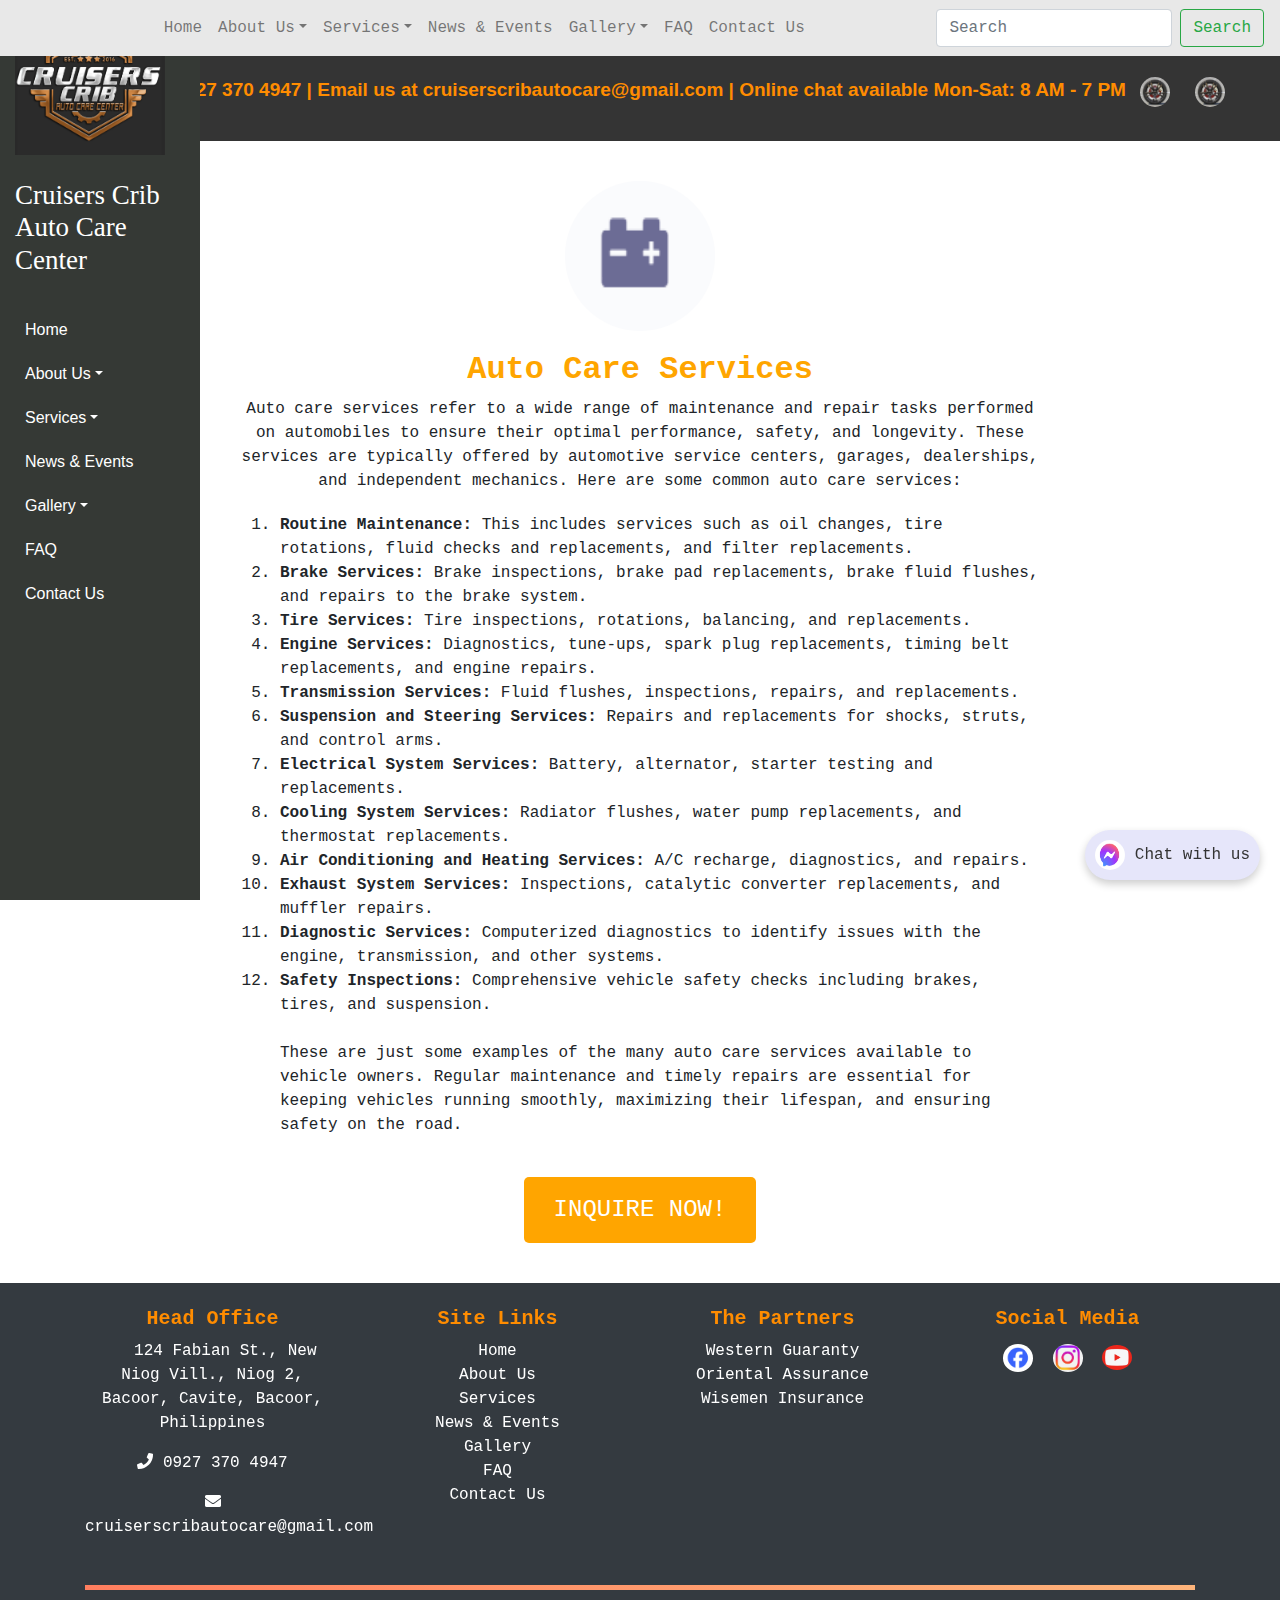
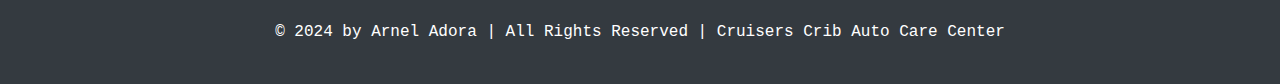
<file: acs.html>
<!DOCTYPE html>
<html lang="en">

<head>
  <meta charset="UTF-8">
  <meta name="viewport" content="width=device-width, initial-scale=1.0">
  <title>Cruisers Crib Auto Care Center</title>
  <link rel="icon" href="logo.PNG" type="image/x-icon">
  <!-- Bootstrap CDN -->
  <link href="https://stackpath.bootstrapcdn.com/bootstrap/4.5.2/css/bootstrap.min.css" rel="stylesheet">
  <link rel="stylesheet" href="https://cdnjs.cloudflare.com/ajax/libs/font-awesome/5.15.4/css/all.min.css">

  
  <!-- CSS style -->
  <style>
    body {
      font-family: Verdana, Monospace;
    }

    /* Navbar styling */
    .navbar {
      background-color: #E8E8E8;
      transition: opacity 0.5s ease;
    }
	
    .navbar.fade-out {
      opacity: 0; 
    }

    
/* Social Links */
.social-links {
  text-align: center;
  background-color: #343434;
  padding: 20px;
  overflow: hidden;
  white-space: nowrap;
  font-family: 'Cambria', sans-serif;
}

.social-links p {
  display: inline-block;
  animation: scroll-left 10s linear infinite;
  color: darkorange;
  font-size: 19px;
}

/* Rolling Tire Icon */
.rolling-tire {
  display: inline-block;
  vertical-align: middle;
  width: 30px; 
  height: 30px; 
  border-radius: 50%; 
  margin: 0 10px; 
  animation: roll 0.6s linear infinite, scroll-left 10s linear infinite; 
}

/* Text scroll animation */
@keyframes scroll-left {
  0% {
    transform: translateX(100%);
  }
  100% {
    transform: translateX(-100%);
  }
}

/* Tire rolling animation */
@keyframes roll {
  0% {
    transform: rotate(0deg);
  }
  100% {
    transform: rotate(360deg);
  }
}


    /* Vertical Menu */
    .vertical-menu {
      width: 200px;
      position: fixed;
      top: 0;
      left: 0;
      height: 100%;
      background-color: #353935;
      padding: 15px;
      font-size: 16px;
      font-family: 'Arial', sans-serif;
	  color: white;
    }

    .vertical-menu h2 {
    font-family: Garamond; 
    font-size: 27px; 
    color: white;
    }
		
    .vertical-menu ul {
      list-style-type: none;
      padding: 0;
    }

    .vertical-menu ul li {
      position: relative;
    }

    .vertical-menu ul li a {
      display: block;
      padding: 10px;
      text-decoration: none;
      color: white;
      background-color: #353935;
    }

    .vertical-menu ul li a:hover {
      background-color: #ddd;
    }
	
	/* Ensure dropdown menu remains visible when hovered */
    .vertical-menu ul li:hover .dropdown-menu {
      display: block;
      position: absolute;
      left: 100%; /* Align next to parent */
      top: 0;
      background-color: #f4f4f4;
      min-width: 200px;
    }
    
    /* Keep dropdown open on hover */
    .vertical-menu ul li:hover > .dropdown-menu,
    .vertical-menu ul .dropdown-menu:hover {
      display: block;
    }

    /* Show dropdown on hover */
    .vertical-menu ul li:hover .dropdown-menu,
    .vertical-menu ul li .dropdown-menu:hover {
      display: block;
    }

    /* Dropdown stays visible when hovering on parent or dropdown */
    .vertical-menu ul .dropdown-menu {
      display: none;
      list-style-type: none;
      padding-left: 20px;
      position: absolute;
      left: 200px;
      top: 0;
      background-color: #f4f4f4;
    }


    /* Chat Widget Styling */
    .chat-widget {
      position: fixed;
      bottom: 20px;
      right: 20px;
      z-index: 1000;
    }

    .chat-widget img {
      border-radius: 50%;
      width: 70px;
    }

    .chat-widget a {
      display: flex;
      align-items: center;
      font-size: 16px;
      color: #333;
      background-color: #E6E6FA;
      padding: 10px;
      border-radius: 25px;
      box-shadow: 0 4px 8px rgba(0, 0, 0, 0.2);
      text-decoration: none;
	  position: relative;
    }

    .chat-widget a:hover {
      background-color: #f0f0f0;
    }
	
	/* Glitter Particle Styling */
    .particle {
      position: absolute;
      width: 6px;
      height: 6px;
      border-radius: 50%;
      opacity: 0;
      pointer-events: none;
      animation: glitter 1s ease-out forwards;
    }
	
	/* Animation for particles */
    @keyframes glitter {
      0% {
        transform: scale(0.5);
        opacity: 1;
      }
      100% {
        transform: scale(1.5) translateY(-20px);
        opacity: 0;
      }
    }


    /* Footer */
    footer ul {
      list-style-type: none;
      padding: 0;
    }

    footer a {
      color: white;
      text-decoration: none;
    }

    footer a:hover {
      color: #ff7e5f;
    }
	
	footer h5 {
    color: darkorange;
    }


    /* Divider design */
    hr {
      border: 0;
      height: 5px;
      background: linear-gradient(to right, #ff7e5f, #feb47b);
      margin: 30px 0;
    }

    /* Social icons in the footer */
    footer img {
      width: 30px;
      margin: 5px;
      border-radius: 50%;
    }

    /* Icons */
    .fa-building::before {
      content: '\f2bc';
    }
    .fa-phone::before {
      content: '\f095';
    }
    .fa-envelope::before {
      content: '\f0e0';
    }
	
  </style>
</head>

<body>

  <!-- Navbar -->
  <nav class="navbar navbar-expand-lg navbar-light sticky-top">
    <a class="navbar-brand" href="index.html"></a>
    <button class="navbar-toggler" type="button" data-toggle="collapse" data-target="#navbarNav" aria-controls="navbarNav" aria-expanded="false" aria-label="Toggle navigation">
      <span class="navbar-toggler-icon"></span>
    </button>

    <div class="collapse navbar-collapse justify-content-center" id="navbarNav">
      <ul class="navbar-nav">
        <li class="nav-item"><a class="nav-link" href="index.html">Home</a></li>
        <li class="nav-item dropdown">
          <a class="nav-link dropdown-toggle" href="#" id="aboutUsDropdown" role="button" data-toggle="dropdown" aria-haspopup="true" aria-expanded="false">About Us</a>
          <div class="dropdown-menu" aria-labelledby="aboutUsDropdown">
            <a class="dropdown-item" href="index.html#history">History</a>
            <a class="dropdown-item" href="about2.html#founder">Founder and Reviews</a>
            <a class="dropdown-item" href="about2.html#vision">Vision & Mission</a>
          </div>
        </li>
        <li class="nav-item dropdown">
          <a class="nav-link dropdown-toggle" href="#" id="servicesDropdown" role="button" data-toggle="dropdown" aria-haspopup="true" aria-expanded="false">Services</a>
          <div class="dropdown-menu" aria-labelledby="servicesDropdown">
            <a class="dropdown-item" href="ctpl.html#ctpl">CTPL</a>
            <a class="dropdown-item" href="ali.html#autoLiability">Auto Liability Insurance</a>
            <a class="dropdown-item" href="acs.html#autoCare">Auto Care Services</a>
          </div>
        </li>
        <li class="nav-item"><a class="nav-link" href="news.html">News & Events</a></li>
        <li class="nav-item dropdown">
          <a class="nav-link dropdown-toggle" href="#" id="galleryDropdown" role="button" data-toggle="dropdown" aria-haspopup="true" aria-expanded="false">Gallery</a>
          <div class="dropdown-menu" aria-labelledby="galleryDropdown">
		    <a class="dropdown-item" href="gallery.html#Gallery">Customers</a>
            <a class="dropdown-item" href="pp.html#privacypolicy">Privacy Policy</a>
            <a class="dropdown-item" href="tc.html#termsofservice">Terms of Service</a>
          </div>
        </li>
        <li class="nav-item"><a class="nav-link" href="faq.html#faq">FAQ</a></li>
        <li class="nav-item"><a class="nav-link" href="contact.html">Contact Us</a></li>
      </ul>
    </div>

    <form class="form-inline">
      <input class="form-control mr-sm-2" type="search" placeholder="Search" aria-label="Search">
      <button class="btn btn-outline-success my-2 my-sm-0" type="submit">Search</button>
    </form>
  </nav>


<!-- Social Links -->
<section class="social-links">
  <b>
    <p>Call Us at +63 0927 370 4947 | Email us at cruiserscribautocare@gmail.com | Online chat available Mon-Sat: 8 AM - 7 PM</p>
    <img src="tire.PNG" class="rolling-tire" alt="Tire Icon">
	<img src="tire.PNG" class="rolling-tire" alt="Tire Icon">
  </b>
</section>


<!-- Auto Care Services Information Section -->
<section id="autoCare" style="text-align: center; padding: 40px;">
  <!-- Circular Image on Top -->
  <img src="acs.PNG" alt="Auto Care Icon" style="width: 150px; height: 150px; border-radius: 50%; margin-bottom: 20px;">

  <!-- Heading -->
  <h2 style="color: orange;"><b>Auto Care Services</b></h2>

  <!-- Content -->
  <p style="max-width: 800px; margin: auto;">
    Auto care services refer to a wide range of maintenance and repair tasks performed on automobiles to ensure their optimal performance, safety, and longevity. These services are typically offered by automotive service centers, garages, dealerships, and independent mechanics. Here are some common auto care services:
  </p>

  <ol style="text-align: left; max-width: 800px; margin: 20px auto;">
    <li><b>Routine Maintenance:</b> This includes services such as oil changes, tire rotations, fluid checks and replacements, and filter replacements.</li>
    <li><b>Brake Services:</b> Brake inspections, brake pad replacements, brake fluid flushes, and repairs to the brake system.</li>
    <li><b>Tire Services:</b> Tire inspections, rotations, balancing, and replacements.</li>
    <li><b>Engine Services:</b> Diagnostics, tune-ups, spark plug replacements, timing belt replacements, and engine repairs.</li>
    <li><b>Transmission Services:</b> Fluid flushes, inspections, repairs, and replacements.</li>
    <li><b>Suspension and Steering Services:</b> Repairs and replacements for shocks, struts, and control arms.</li>
    <li><b>Electrical System Services:</b> Battery, alternator, starter testing and replacements.</li>
    <li><b>Cooling System Services:</b> Radiator flushes, water pump replacements, and thermostat replacements.</li>
    <li><b>Air Conditioning and Heating Services:</b> A/C recharge, diagnostics, and repairs.</li>
    <li><b>Exhaust System Services:</b> Inspections, catalytic converter replacements, and muffler repairs.</li>
    <li><b>Diagnostic Services:</b> Computerized diagnostics to identify issues with the engine, transmission, and other systems.</li>
    <li><b>Safety Inspections:</b> Comprehensive vehicle safety checks including brakes, tires, and suspension.</li>
	<br>
	<p>These are just some examples of the many auto care services available to vehicle owners. Regular maintenance and timely repairs are essential for keeping vehicles running smoothly, maximizing their lifespan, and ensuring safety on the road.</p>
  </ol>

  <!-- Inquire Now Button -->
  <a href="https://www.messenger.com/t/1676960365900412/?messaging_source=source%3Apages%3Amessage_shortlink&source_id=1441792&recurring_notification=0" target="_blank">
    <button style="font-size: 24px; padding: 15px 30px; background-color: orange; color: white; border: none; border-radius: 5px; cursor: pointer; margin-top: 20px;">
      INQUIRE NOW!
    </button>
  </a>
</section>


  <!-- Vertical Menu -->
  <aside class="vertical-menu">
    <img src="logo.PNG" alt="Cruisers Crib Logo" style="width: 150px;">
		<br><br>
    <h2>Cruisers Crib Auto Care Center</h2>
    <ul>
		<br>
      <li><a href="index.html">Home</a></li>
      <li>
        <a class="dropdown-toggle">About Us</a>
        <ul class="dropdown-menu">
          <li><a href="index.html#history">History</a></li>
          <li><a href="about2.html#founder">Founder and Reviews</a></li>
          <li><a href="about2.html#vision">Vision & Mission</a></li>
        </ul>
      </li>
      <li>
        <a class="dropdown-toggle">Services</a>
        <ul class="dropdown-menu">
          <li><a href="ctpl.html#ctpl">CTPL</a></li>
          <li><a href="ali.html#autoLiability">Auto Liability Insurance</a></li>
          <li><a href="acs.html#autoCare">Auto Care Services</a></li>
        </ul>
      </li>
      <li><a href="news.html">News & Events</a></li>
      <li>
        <a class="dropdown-toggle">Gallery</a>
        <ul class="dropdown-menu">
		  <li><a href="gallery.html">Customers</a></li>
          <li><a href="pp.html">Privacy Policy</a></li>
          <li><a href="tc.html">Terms of Service</a></li>
        </ul>
      </li>
      <li><a href="faq.html">FAQ</a></li>
      <li><a href="contact.html">Contact Us</a></li>
    </ul>
  </aside>


<!-- Chat with Us -->
<div class="chat-widget">
  <a href="https://www.messenger.com/t/1676960365900412" target="_blank" id="chatButton">
    <img src="messenger.PNG" alt="Chat with us" style="width: 30px; height: 30px; margin-right: 10px;">
    Chat with us
  </a>
</div>


<!-- Footer Section -->
<footer class="bg-dark text-white text-center py-4">
    <div class="container">
        <div class="row">
            <!-- Head Office Column -->
            <div class="col-md-3">
                <h5><b>Head Office</b></h5>
                <p><i class="fa fa-building"></i> 124 Fabian St., New Niog Vill., Niog 2, Bacoor, Cavite, Bacoor, Philippines</p>
                <p><i class="fa fa-phone"></i> 0927 370 4947</p>
                <p><i class="fa fa-envelope"></i> cruiserscribautocare@gmail.com</p>
            </div>

            <!-- Site Links Column -->
            <div class="col-md-3">
                <h5><b>Site Links</b></h5>
                <ul class="list-unstyled">
                    <li><a href="index.html">Home</a></li>
                    <li><a href="about2.html">About Us</a></li>
                    <li><a href="index.html#services">Services</a></li>
                    <li><a href="news.html">News & Events</a></li>
                    <li><a href="gallery.html">Gallery</a></li>
                    <li><a href="faq.html">FAQ</a></li>
                    <li><a href="contact.html">Contact Us</a></li>
                </ul>
            </div>

            <!-- Partners Column -->
            <div class="col-md-3">
                <h5><b>The Partners</b></h5>
                <ul class="list-unstyled">
                    <li><a href="https://westernguaranty.ph/" target="_blank">Western Guaranty</a></li>
                    <li><a href="https://orientalassurance.com" target="_blank">Oriental Assurance</a></li>
                    <li><a href="https://wisemeninsurance.com" target="_blank">Wisemen Insurance</a></li>
                </ul>
            </div>

            <!-- Social Media Column -->
            <div class="col-md-3">
                <h5><b>Social Media</b></h5>
                <a href="https://web.facebook.com/cruisers.crib.autocare/" target="_blank">
                    <img src="facebook.PNG" alt="Facebook" style="width: 30px; margin: 5px;">
                </a>
                <a href="https://www.instagram.com/cruiserscrib/" target="_blank">
                    <img src="instagram.PNG" alt="Instagram" style="width: 30px; margin: 5px;">
                </a>
                <a href="https://www.youtube.com/@JADCruisersCrib" target="_blank">
                    <img src="youtube.PNG" alt="YouTube" style="width: 30px; margin: 5px;">
                </a>
            </div>
        </div>
        <hr>
        <p class="mt-3">&copy; 2024 by Arnel Adora | All Rights Reserved | Cruisers Crib Auto Care Center</p>
    </div>
</footer>


<!-- JavaScript for interactivity -->
<script>
  document.querySelectorAll('.vertical-menu .dropdown-toggle').forEach(item => {
    item.addEventListener('mouseenter', function() {
      const dropdown = this.nextElementSibling;
      dropdown.style.display = 'block';
    });
    item.addEventListener('mouseleave', function() {
      const dropdown = this.nextElementSibling;
      setTimeout(() => {
        if (!dropdown.matches(':hover')) dropdown.style.display = 'none';
      }, 200); // Delay to allow hover over submenu
    });
  });

  document.querySelectorAll('.vertical-menu .dropdown-menu').forEach(submenu => {
    submenu.addEventListener('mouseleave', function() {
      this.style.display = 'none';
    });
  });

  let lastScrollTop = 0;
  const navbar = document.querySelector('.navbar');

  window.addEventListener('scroll', function() {
    let scrollTop = window.pageYOffset || document.documentElement.scrollTop;
    
    if (scrollTop > lastScrollTop) {
      // Scrolling down: fade out
      navbar.style.opacity = '0';
    } else {
      // Scrolling up: fade in
      navbar.style.opacity = '1';
    }

    lastScrollTop = scrollTop <= 0 ? 0 : scrollTop; 
  });
  
      <!-- JavaScript for Glitter Effect -->
    const chatButton = document.getElementById('chatButton');

  chatButton.addEventListener('mouseenter', () => {
    for (let i = 0; i < 20; i++) { // Create multiple particles
      const particle = document.createElement('span');
      particle.classList.add('particle');

      // Randomize position and color
      particle.style.left = `${Math.random() * 100}%`;
      particle.style.top = `${Math.random() * 100}%`;
      particle.style.backgroundColor = `hsl(${Math.random() * 360}, 100%, 70%)`; // Random color

      // Append and remove after animation
      chatButton.appendChild(particle);
      setTimeout(() => {
        particle.remove();
      }, 1000);
    }
  });
  
</script>


  <!-- Bootstrap JS and Popper.js -->
  <script src="https://code.jquery.com/jquery-3.5.1.slim.min.js"></script>
  <script src="https://cdn.jsdelivr.net/npm/@popperjs/core@2.5.2/dist/umd/popper.min.js"></script>
  <script src="https://stackpath.bootstrapcdn.com/bootstrap/4.5.2/js/bootstrap.min.js"></script>

</body>

</html>
</file>
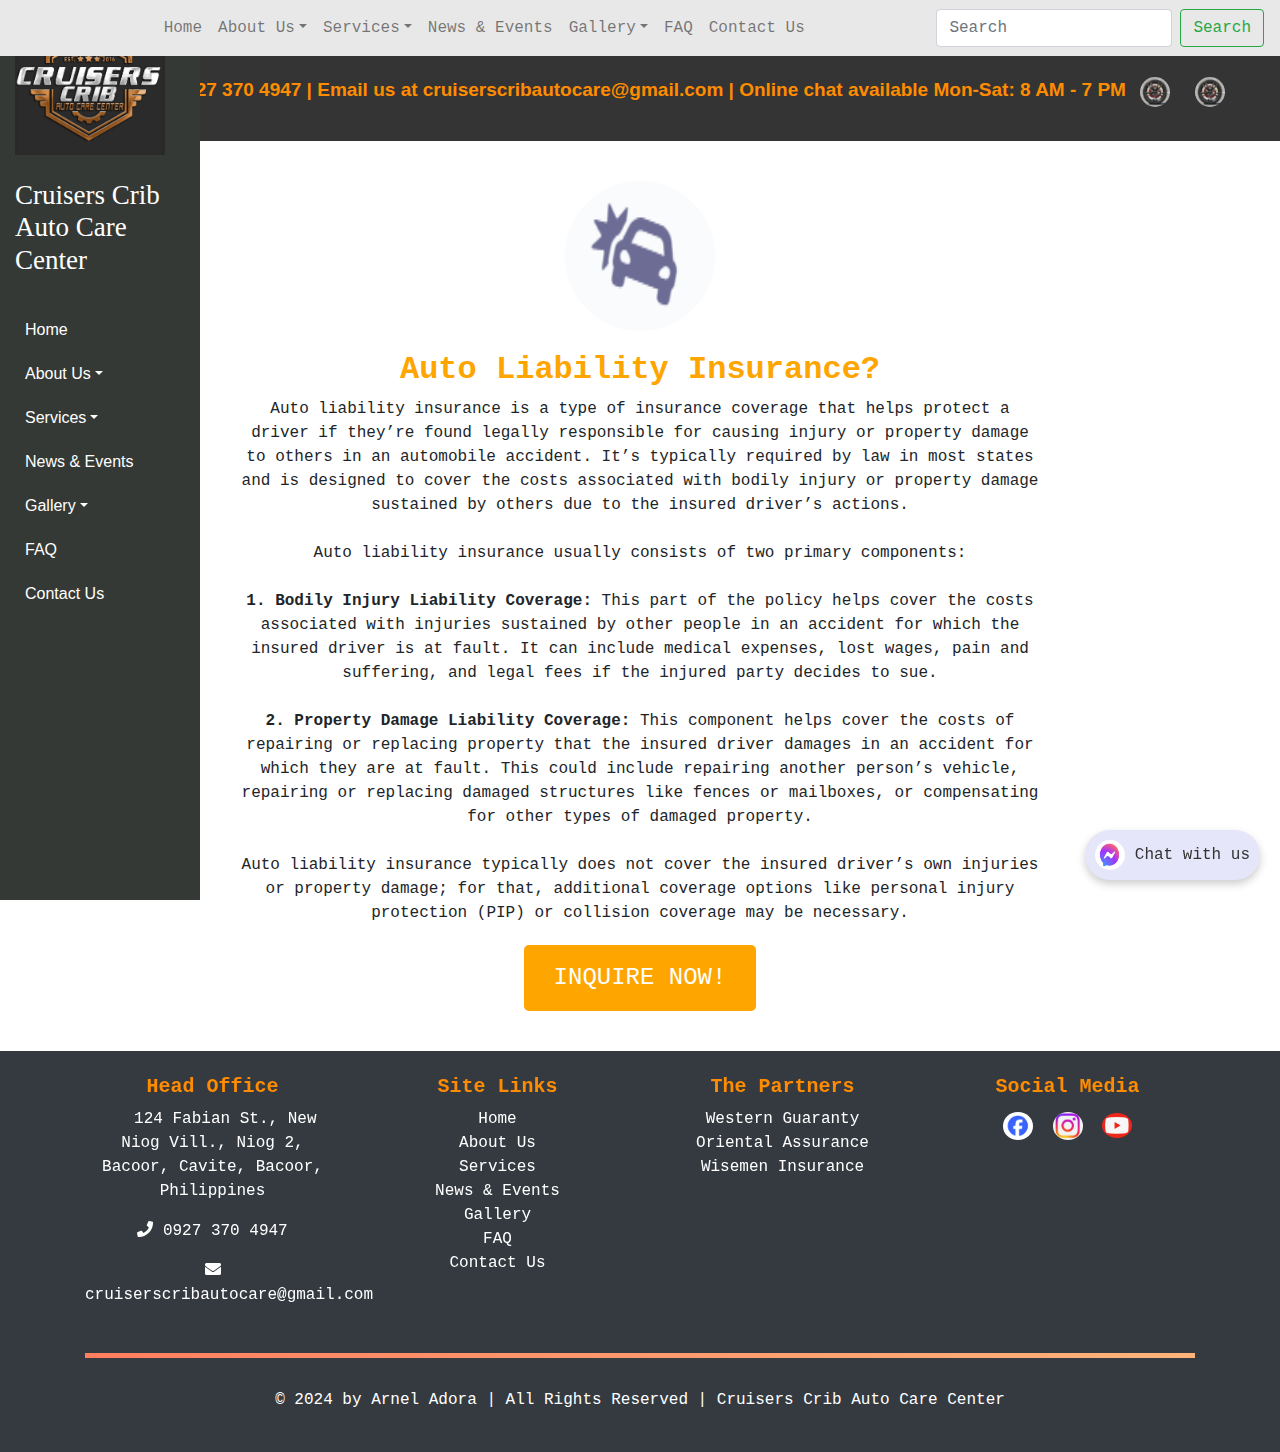
<file: ali.html>
<!DOCTYPE html>
<html lang="en">

<head>
  <meta charset="UTF-8">
  <meta name="viewport" content="width=device-width, initial-scale=1.0">
  <title>Cruisers Crib Auto Care Center</title>
  <link rel="icon" href="logo.PNG" type="image/x-icon">
  <!-- Bootstrap CDN -->
  <link href="https://stackpath.bootstrapcdn.com/bootstrap/4.5.2/css/bootstrap.min.css" rel="stylesheet">
  <link rel="stylesheet" href="https://cdnjs.cloudflare.com/ajax/libs/font-awesome/5.15.4/css/all.min.css">
  
  <!-- CSS style -->
  <style>
    body {
      font-family: Verdana, Monospace;
    }

    /* Navbar styling */
    .navbar {
      background-color: #E8E8E8;
      transition: opacity 0.5s ease;
    }

    .navbar.fade-out {
      opacity: 0;
    }

    
/* Social Links */
.social-links {
  text-align: center;
  background-color: #343434;
  padding: 20px;
  overflow: hidden;
  white-space: nowrap;
  font-family: 'Cambria', sans-serif;
}

.social-links p {
  display: inline-block;
  animation: scroll-left 10s linear infinite;
  color: darkorange;
  font-size: 19px;
}

/* Rolling Tire Icon */
.rolling-tire {
  display: inline-block;
  vertical-align: middle;
  width: 30px; 
  height: 30px; 
  border-radius: 50%; 
  margin: 0 10px; 
  animation: roll 0.6s linear infinite, scroll-left 10s linear infinite; 
}

/* Text scroll animation */
@keyframes scroll-left {
  0% {
    transform: translateX(100%);
  }
  100% {
    transform: translateX(-100%);
  }
}

/* Tire rolling animation */
@keyframes roll {
  0% {
    transform: rotate(0deg);
  }
  100% {
    transform: rotate(360deg);
  }
}


    /* Vertical Menu */
    .vertical-menu {
      width: 200px;
      position: fixed;
      top: 0;
      left: 0;
      height: 100%;
      background-color: #353935;
      padding: 15px;
      font-size: 16px;
      font-family: 'Arial', sans-serif;
	  color: white;
    }

    .vertical-menu h2 {
    font-family: Garamond; 
    font-size: 27px; 
    color: white;
    }
		
    .vertical-menu ul {
      list-style-type: none;
      padding: 0;
    }

    .vertical-menu ul li {
      position: relative;
    }

    .vertical-menu ul li a {
      display: block;
      padding: 10px;
      text-decoration: none;
      color: white;
      background-color: #353935;
    }

    .vertical-menu ul li a:hover {
      background-color: #ddd;
    }
	
	/* Ensure dropdown menu remains visible when hovered */
    .vertical-menu ul li:hover .dropdown-menu {
      display: block;
      position: absolute;
      left: 100%; /* Align next to parent */
      top: 0;
      background-color: #f4f4f4;
      min-width: 200px;
    }
    
    /* Keep dropdown open on hover */
    .vertical-menu ul li:hover > .dropdown-menu,
    .vertical-menu ul .dropdown-menu:hover {
      display: block;
    }

    /* Show dropdown on hover */
    .vertical-menu ul li:hover .dropdown-menu,
    .vertical-menu ul li .dropdown-menu:hover {
      display: block;
    }

    /* Dropdown stays visible when hovering on parent or dropdown */
    .vertical-menu ul .dropdown-menu {
      display: none;
      list-style-type: none;
      padding-left: 20px;
      position: absolute;
      left: 200px;
      top: 0;
      background-color: #f4f4f4;
    }
	

    /* Chat Widget Styling */
    .chat-widget {
      position: fixed;
      bottom: 20px;
      right: 20px;
      z-index: 1000;
    }

    .chat-widget img {
      border-radius: 50%;
      width: 70px;
    }

    .chat-widget a {
      display: flex;
      align-items: center;
      font-size: 16px;
      color: #333;
      background-color: #E6E6FA;
      padding: 10px;
      border-radius: 25px;
      box-shadow: 0 4px 8px rgba(0, 0, 0, 0.2);
      text-decoration: none;
	  position: relative;
    }

    .chat-widget a:hover {
      background-color: #f0f0f0;
    }
	
	/* Glitter Particle Styling */
    .particle {
      position: absolute;
      width: 6px;
      height: 6px;
      border-radius: 50%;
      opacity: 0;
      pointer-events: none;
      animation: glitter 1s ease-out forwards;
    }
	
	/* Animation for particles */
    @keyframes glitter {
      0% {
        transform: scale(0.5);
        opacity: 1;
      }
      100% {
        transform: scale(1.5) translateY(-20px);
        opacity: 0;
      }
    }


    /* Footer */
    footer ul {
      list-style-type: none;
      padding: 0;
    }

    footer a {
      color: white;
      text-decoration: none;
    }

    footer a:hover {
      color: #ff7e5f;
    }
	
	footer h5 {
    color: darkorange;
    }


    /* Divider design */
    hr {
      border: 0;
      height: 5px;
      background: linear-gradient(to right, #ff7e5f, #feb47b);
      margin: 30px 0;
    }

    /* Social icons in the footer */
    footer img {
      width: 30px;
      margin: 5px;
      border-radius: 50%;
    }

    /* Icons */
    .fa-building::before {
      content: '\f2bc';
    }
    .fa-phone::before {
      content: '\f095';
    }
    .fa-envelope::before {
      content: '\f0e0';
    }

  </style>
</head>

<body>

  <!-- Navbar -->
  <nav class="navbar navbar-expand-lg navbar-light sticky-top">
    <a class="navbar-brand" href="index.html"></a>
    <button class="navbar-toggler" type="button" data-toggle="collapse" data-target="#navbarNav" aria-controls="navbarNav" aria-expanded="false" aria-label="Toggle navigation">
      <span class="navbar-toggler-icon"></span>
    </button>

    <div class="collapse navbar-collapse justify-content-center" id="navbarNav">
      <ul class="navbar-nav">
        <li class="nav-item"><a class="nav-link" href="index.html">Home</a></li>
        <li class="nav-item dropdown">
          <a class="nav-link dropdown-toggle" href="#" id="aboutUsDropdown" role="button" data-toggle="dropdown" aria-haspopup="true" aria-expanded="false">About Us</a>
          <div class="dropdown-menu" aria-labelledby="aboutUsDropdown">
            <a class="dropdown-item" href="index.html#history">History</a>
            <a class="dropdown-item" href="about2.html#founder">Founder and Reviews</a>
            <a class="dropdown-item" href="about2.html#vision">Vision & Mission</a>
          </div>
        </li>
        <li class="nav-item dropdown">
          <a class="nav-link dropdown-toggle" href="#" id="servicesDropdown" role="button" data-toggle="dropdown" aria-haspopup="true" aria-expanded="false">Services</a>
          <div class="dropdown-menu" aria-labelledby="servicesDropdown">
            <a class="dropdown-item" href="ctpl.html#ctpl">CTPL</a>
            <a class="dropdown-item" href="ali.html#autoLiability">Auto Liability Insurance</a>
            <a class="dropdown-item" href="acs.html#autoCare">Auto Care Services</a>
          </div>
        </li>
        <li class="nav-item"><a class="nav-link" href="news.html">News & Events</a></li>
        <li class="nav-item dropdown">
          <a class="nav-link dropdown-toggle" href="#" id="galleryDropdown" role="button" data-toggle="dropdown" aria-haspopup="true" aria-expanded="false">Gallery</a>
          <div class="dropdown-menu" aria-labelledby="galleryDropdown">
		    <a class="dropdown-item" href="gallery.html#Gallery">Customers</a>
            <a class="dropdown-item" href="pp.html#privacypolicy">Privacy Policy</a>
            <a class="dropdown-item" href="tc.html#termsofservice">Terms of Service</a>
          </div>
        </li>
        <li class="nav-item"><a class="nav-link" href="faq.html#faq">FAQ</a></li>
        <li class="nav-item"><a class="nav-link" href="contact.html">Contact Us</a></li>
      </ul>
    </div>

    <form class="form-inline">
      <input class="form-control mr-sm-2" type="search" placeholder="Search" aria-label="Search">
      <button class="btn btn-outline-success my-2 my-sm-0" type="submit">Search</button>
    </form>
  </nav>


<!-- Social Links -->
<section class="social-links">
  <b>
    <p>Call Us at +63 0927 370 4947 | Email us at cruiserscribautocare@gmail.com | Online chat available Mon-Sat: 8 AM - 7 PM</p>
    <img src="tire.PNG" class="rolling-tire" alt="Tire Icon">
	<img src="tire.PNG" class="rolling-tire" alt="Tire Icon">
  </b>
</section>

<!-- Auto Liability Insurance Information Section -->
<section id="autoLiability" style="text-align: center; padding: 40px;">
  <!-- Circular Image on Top -->
  <img src="ali.PNG" alt="Auto Liability Icon" style="width: 150px; height: 150px; border-radius: 50%; margin-bottom: 20px;">

  <!-- Heading -->
    <h2 style="color: orange;"><b>Auto Liability Insurance?</b></h2>

  <!-- Content Paragraph -->
  <p style="max-width: 800px; margin: auto;">
    Auto liability insurance is a type of insurance coverage that helps protect a driver if they’re found legally responsible for causing injury or property damage to others in an automobile accident. It’s typically required by law in most states and is designed to cover the costs associated with bodily injury or property damage sustained by others due to the insured driver’s actions.<br><br>
    Auto liability insurance usually consists of two primary components:<br><br>
    <strong>1. Bodily Injury Liability Coverage:</strong> This part of the policy helps cover the costs associated with injuries sustained by other people in an accident for which the insured driver is at fault. It can include medical expenses, lost wages, pain and suffering, and legal fees if the injured party decides to sue.<br><br>
    <strong>2. Property Damage Liability Coverage:</strong> This component helps cover the costs of repairing or replacing property that the insured driver damages in an accident for which they are at fault. This could include repairing another person’s vehicle, repairing or replacing damaged structures like fences or mailboxes, or compensating for other types of damaged property.<br><br>
    Auto liability insurance typically does not cover the insured driver’s own injuries or property damage; for that, additional coverage options like personal injury protection (PIP) or collision coverage may be necessary.
  </p>

  <!-- Inquire Now Button -->
  <a href="https://www.messenger.com/t/1676960365900412/?messaging_source=source%3Apages%3Amessage_shortlink&source_id=1441792&recurring_notification=0" target="_blank">
    <button style="font-size: 24px; padding: 15px 30px; background-color: orange; color: white; border: none; border-radius: 5px; cursor: pointer; margin-top: 20px;">
      INQUIRE NOW!
    </button>
  </a>
</section>


  <!-- Vertical Menu -->
  <aside class="vertical-menu">
    <img src="logo.PNG" alt="Cruisers Crib Logo" style="width: 150px;">
		<br><br>
    <h2>Cruisers Crib Auto Care Center</h2>
    <ul>
		<br>
      <li><a href="index.html">Home</a></li>
      <li>
        <a class="dropdown-toggle">About Us</a>
        <ul class="dropdown-menu">
          <li><a href="index.html#history">History</a></li>
          <li><a href="about2.html#founder">Founder and Reviews</a></li>
          <li><a href="about2.html#vision">Vision & Mission</a></li>
        </ul>
      </li>
      <li>
        <a class="dropdown-toggle">Services</a>
        <ul class="dropdown-menu">
          <li><a href="ctpl.html#ctpl">CTPL</a></li>
          <li><a href="ali.html#autoLiability">Auto Liability Insurance</a></li>
          <li><a href="acs.html#autoCare">Auto Care Services</a></li>
        </ul>
      </li>
      <li><a href="news.html">News & Events</a></li>
      <li>
        <a class="dropdown-toggle">Gallery</a>
        <ul class="dropdown-menu">
		  <li><a href="gallery.html">Customers</a></li>
          <li><a href="pp.html">Privacy Policy</a></li>
          <li><a href="tc.html">Terms of Service</a></li>
        </ul>
      </li>
      <li><a href="faq.html">FAQ</a></li>
      <li><a href="contact.html">Contact Us</a></li>
    </ul>
  </aside>

  
<!-- Chat with Us -->
<div class="chat-widget">
  <a href="https://www.messenger.com/t/1676960365900412" target="_blank" id="chatButton">
    <img src="messenger.PNG" alt="Chat with us" style="width: 30px; height: 30px; margin-right: 10px;">
    Chat with us
  </a>
</div>

<!-- Footer Section -->
<footer class="bg-dark text-white text-center py-4">
    <div class="container">
        <div class="row">
            <!-- Head Office Column -->
            <div class="col-md-3">
                <h5><b>Head Office</b></h5>
                <p><i class="fa fa-building"></i> 124 Fabian St., New Niog Vill., Niog 2, Bacoor, Cavite, Bacoor, Philippines</p>
                <p><i class="fa fa-phone"></i> 0927 370 4947</p>
                <p><i class="fa fa-envelope"></i> cruiserscribautocare@gmail.com</p>
            </div>

            <!-- Site Links Column -->
            <div class="col-md-3">
                <h5><b>Site Links</b></h5>
                <ul class="list-unstyled">
                    <li><a href="index.html">Home</a></li>
                    <li><a href="about2.html">About Us</a></li>
                    <li><a href="index.html#services">Services</a></li>
                    <li><a href="news.html">News & Events</a></li>
                    <li><a href="gallery.html">Gallery</a></li>
                    <li><a href="faq.html">FAQ</a></li>
                    <li><a href="contact.html">Contact Us</a></li>
                </ul>
            </div>

            <!-- Partners Column -->
            <div class="col-md-3">
                <h5><b>The Partners</b></h5>
                <ul class="list-unstyled">
                    <li><a href="https://westernguaranty.ph/" target="_blank">Western Guaranty</a></li>
                    <li><a href="https://orientalassurance.com" target="_blank">Oriental Assurance</a></li>
                    <li><a href="https://wisemeninsurance.com" target="_blank">Wisemen Insurance</a></li>
                </ul>
            </div>

            <!-- Social Media Column -->
            <div class="col-md-3">
                <h5><b>Social Media</b></h5>
                <a href="https://web.facebook.com/cruisers.crib.autocare/" target="_blank">
                    <img src="facebook.PNG" alt="Facebook" style="width: 30px; margin: 5px;">
                </a>
                <a href="https://www.instagram.com/cruiserscrib/" target="_blank">
                    <img src="instagram.PNG" alt="Instagram" style="width: 30px; margin: 5px;">
                </a>
                <a href="https://www.youtube.com/@JADCruisersCrib" target="_blank">
                    <img src="youtube.PNG" alt="YouTube" style="width: 30px; margin: 5px;">
                </a>
            </div>
        </div>
        <hr>
        <p class="mt-3">&copy; 2024 by Arnel Adora | All Rights Reserved | Cruisers Crib Auto Care Center</p>
    </div>
</footer>


  <!-- JavaScript for interactivity -->
<script>
  document.querySelectorAll('.vertical-menu .dropdown-toggle').forEach(item => {
    item.addEventListener('mouseenter', function() {
      const dropdown = this.nextElementSibling;
      dropdown.style.display = 'block';
    });
    item.addEventListener('mouseleave', function() {
      const dropdown = this.nextElementSibling;
      setTimeout(() => {
        if (!dropdown.matches(':hover')) dropdown.style.display = 'none';
      }, 200); // Delay to allow hover over submenu
    });
  });

  document.querySelectorAll('.vertical-menu .dropdown-menu').forEach(submenu => {
    submenu.addEventListener('mouseleave', function() {
      this.style.display = 'none';
    });
  });

  let lastScrollTop = 0;
  const navbar = document.querySelector('.navbar');

  window.addEventListener('scroll', function() {
    let scrollTop = window.pageYOffset || document.documentElement.scrollTop;
    
    if (scrollTop > lastScrollTop) {
      // Scrolling down: fade out
      navbar.style.opacity = '0';
    } else {
      // Scrolling up: fade in
      navbar.style.opacity = '1';
    }

    lastScrollTop = scrollTop <= 0 ? 0 : scrollTop; 
  });
  
      <!-- JavaScript for Glitter Effect -->
    const chatButton = document.getElementById('chatButton');

  chatButton.addEventListener('mouseenter', () => {
    for (let i = 0; i < 20; i++) { // Create multiple particles
      const particle = document.createElement('span');
      particle.classList.add('particle');

      // Randomize position and color
      particle.style.left = `${Math.random() * 100}%`;
      particle.style.top = `${Math.random() * 100}%`;
      particle.style.backgroundColor = `hsl(${Math.random() * 360}, 100%, 70%)`; // Random color

      // Append and remove after animation
      chatButton.appendChild(particle);
      setTimeout(() => {
        particle.remove();
      }, 1000);
    }
  });
  
</script>


  <!-- Bootstrap JS and Popper.js -->
  <script src="https://code.jquery.com/jquery-3.5.1.slim.min.js"></script>
  <script src="https://cdn.jsdelivr.net/npm/@popperjs/core@2.5.2/dist/umd/popper.min.js"></script>
  <script src="https://stackpath.bootstrapcdn.com/bootstrap/4.5.2/js/bootstrap.min.js"></script>

</body>

</html>
</file>
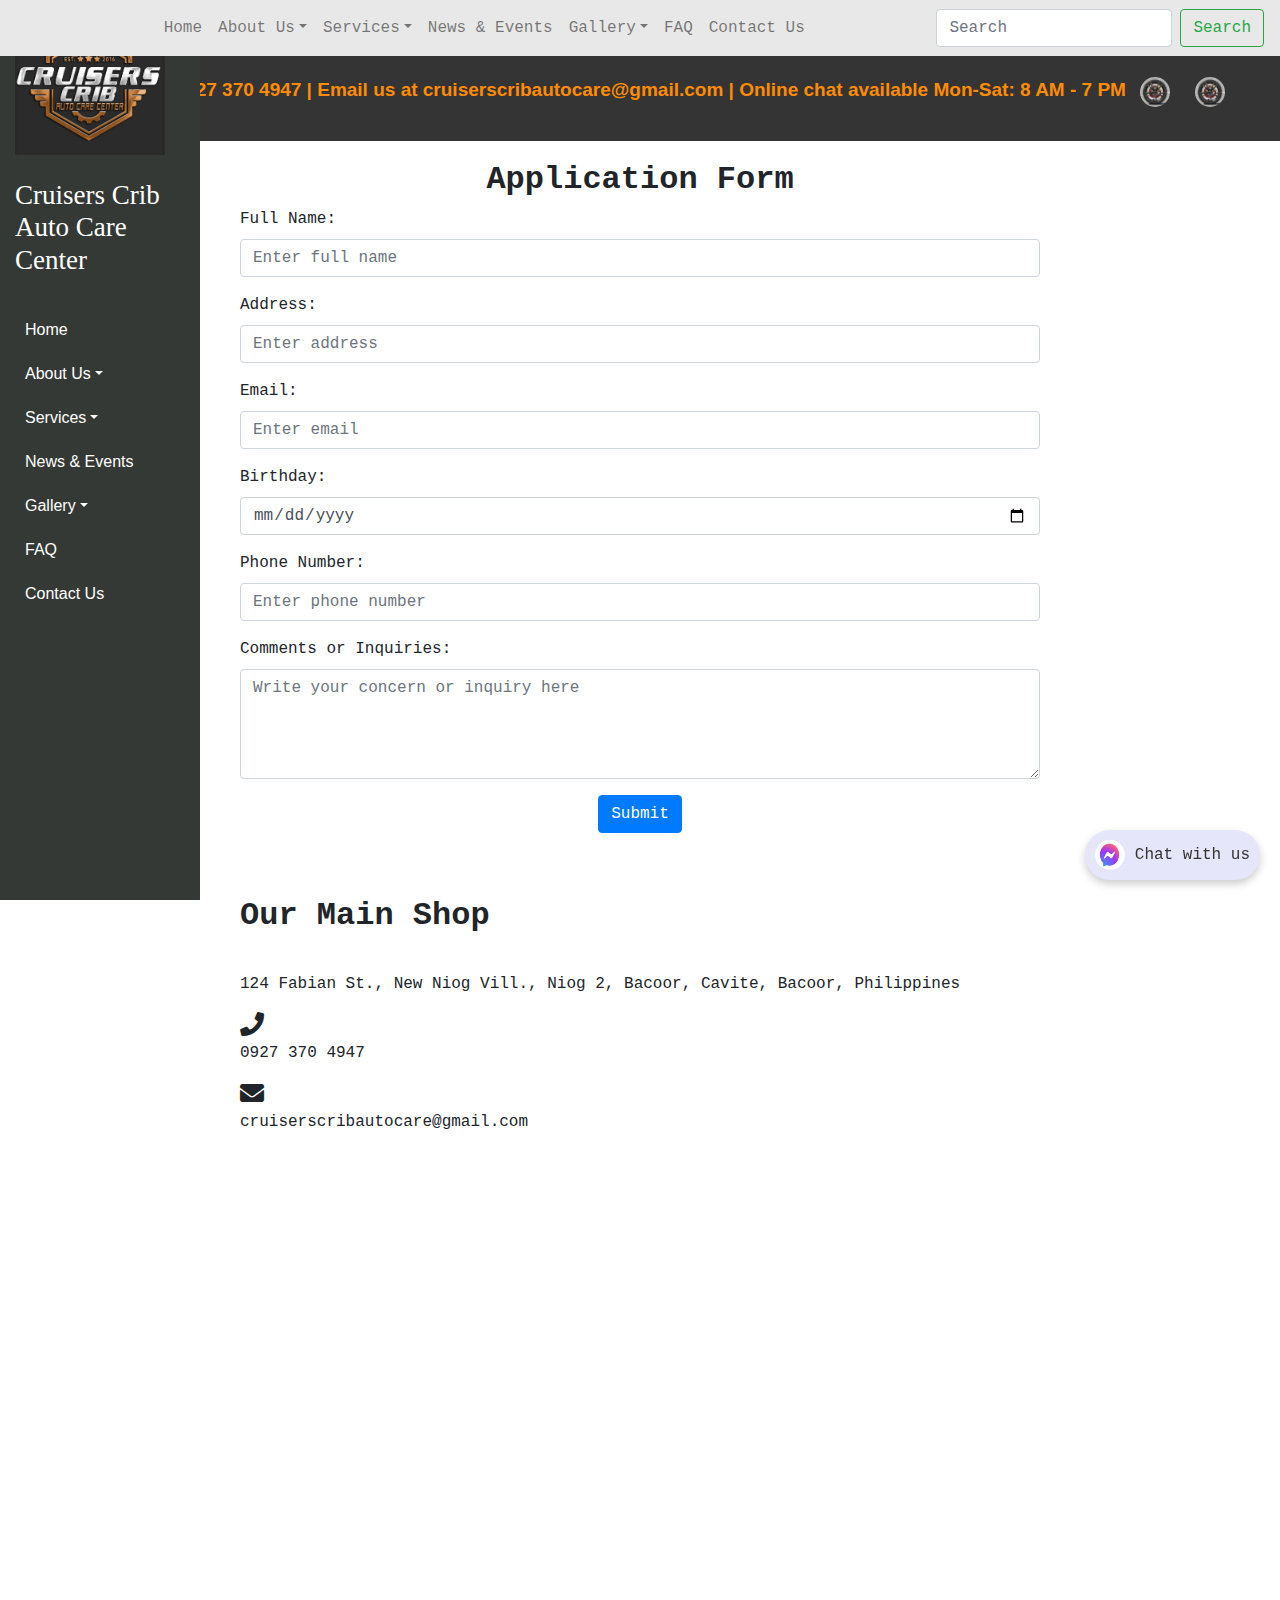
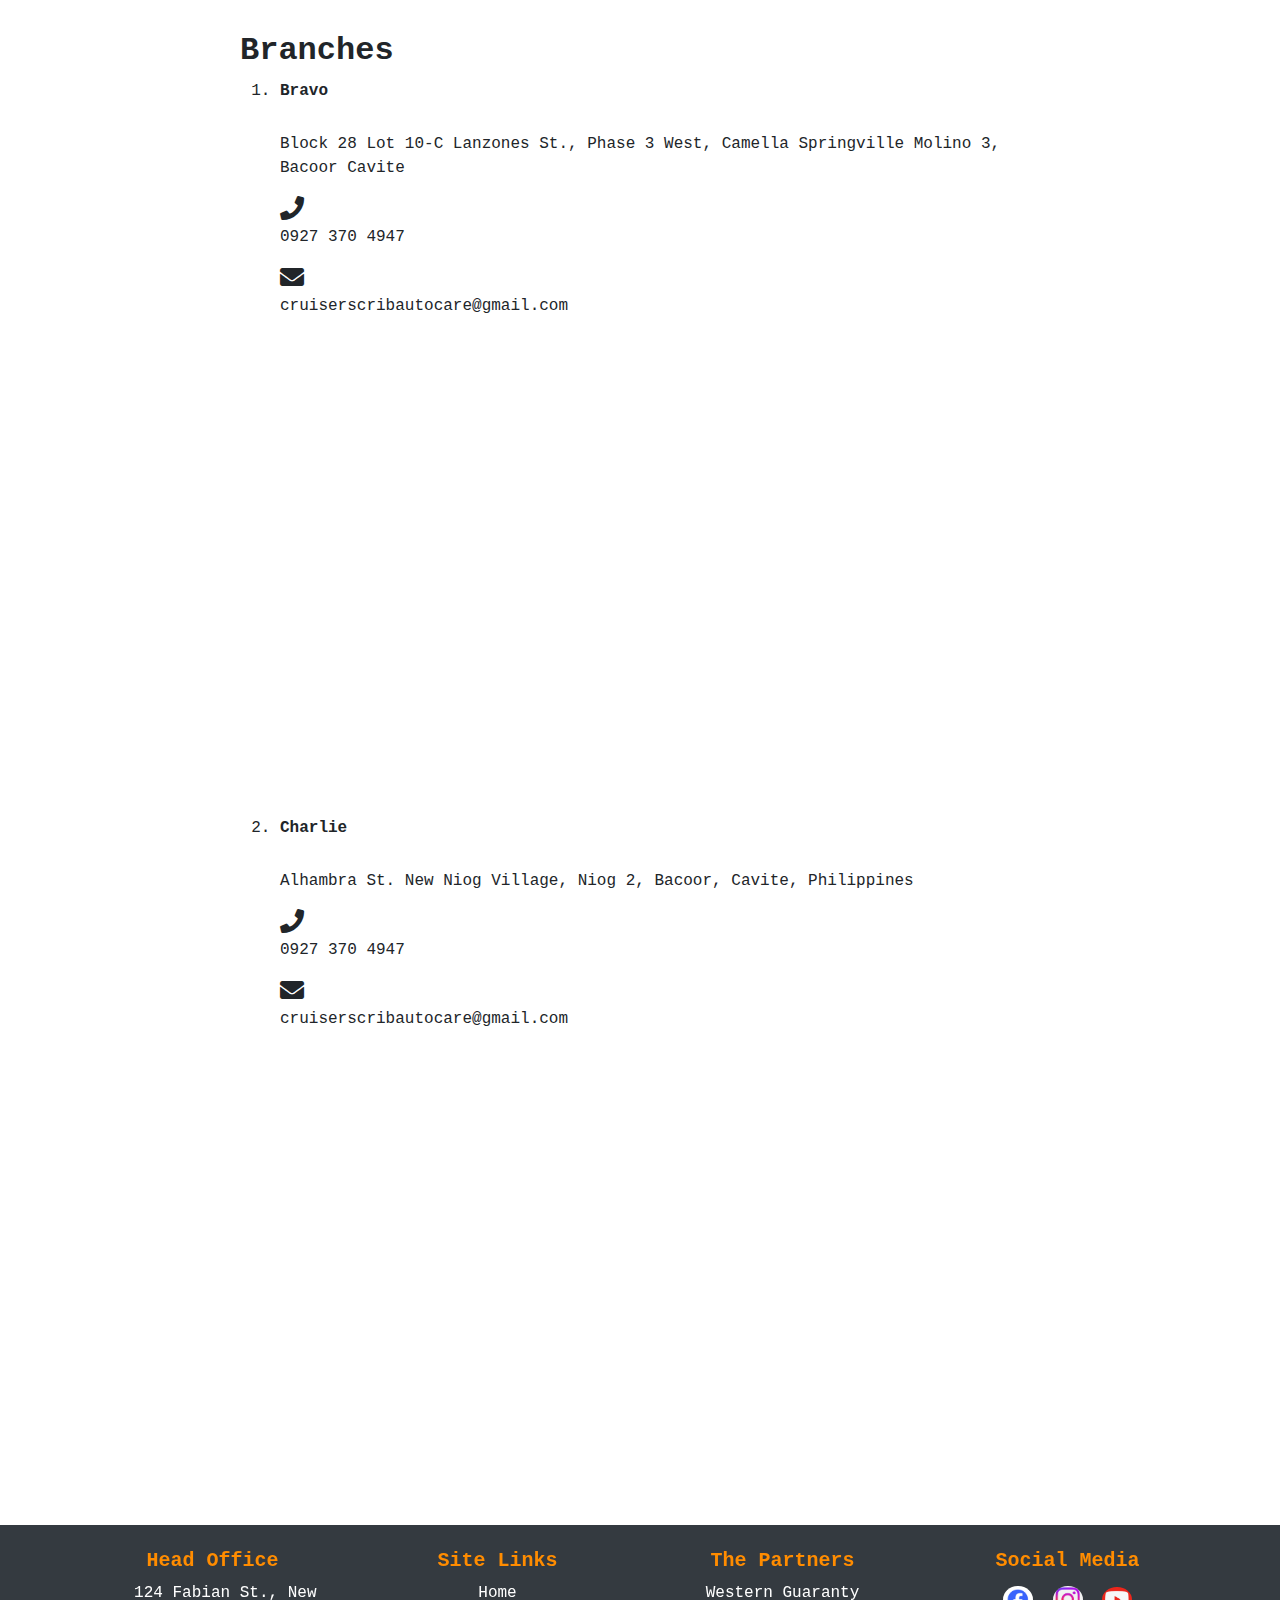
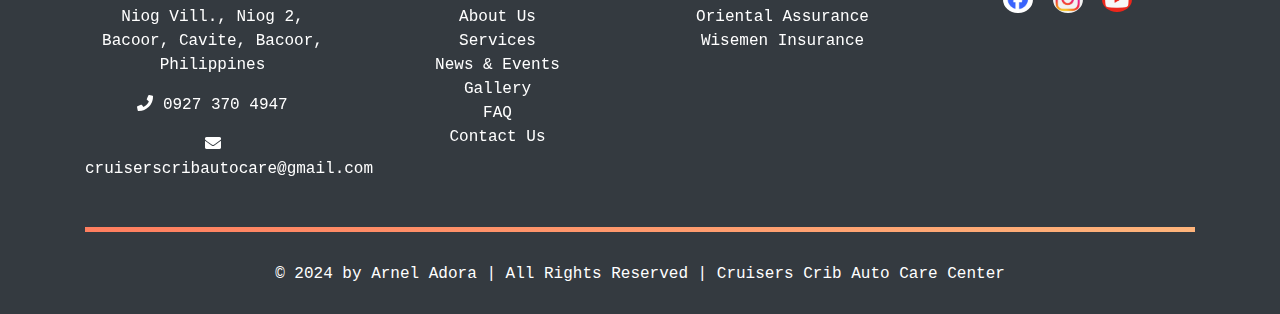
<file: contact.html>
<!DOCTYPE html>
<html lang="en">

<head>
  <meta charset="UTF-8">
  <meta name="viewport" content="width=device-width, initial-scale=1.0">
  <title>Cruisers Crib Auto Care Center</title>
  <link rel="icon" href="logo.PNG" type="image/x-icon">
  <!-- Bootstrap CDN -->
  <link href="https://stackpath.bootstrapcdn.com/bootstrap/4.5.2/css/bootstrap.min.css" rel="stylesheet">
  <link rel="stylesheet" href="https://cdnjs.cloudflare.com/ajax/libs/font-awesome/5.15.4/css/all.min.css">


  <!-- CSS style -->
  <style>
    body {
      font-family: Verdana, Monospace;
    }

    /* Navbar styling */
    .navbar {
      background-color: #E8E8E8;
      transition: opacity 0.5s ease;
    }

    .navbar.fade-out {
      opacity: 0;
    }

    
/* Social Links */
.social-links {
  text-align: center;
  background-color: #343434;
  padding: 20px;
  overflow: hidden;
  white-space: nowrap;
  font-family: 'Cambria', sans-serif;
}

.social-links p {
  display: inline-block;
  animation: scroll-left 10s linear infinite;
  color: darkorange;
  font-size: 19px;
}

/* Rolling Tire Icon */
.rolling-tire {
  display: inline-block;
  vertical-align: middle;
  width: 30px; 
  height: 30px; 
  border-radius: 50%; 
  margin: 0 10px; 
  animation: roll 0.6s linear infinite, scroll-left 10s linear infinite; 
}

/* Text scroll animation */
@keyframes scroll-left {
  0% {
    transform: translateX(100%);
  }
  100% {
    transform: translateX(-100%);
  }
}

/* Tire rolling animation */
@keyframes roll {
  0% {
    transform: rotate(0deg);
  }
  100% {
    transform: rotate(360deg);
  }
}



    /* Vertical Menu */
    .vertical-menu {
      width: 200px;
      position: fixed;
      top: 0;
      left: 0;
      height: 100%;
      background-color: #353935;
      padding: 15px;
      font-size: 16px;
      font-family: 'Arial', sans-serif;
	  color: white;
    }

    .vertical-menu h2 {
    font-family: Garamond; 
    font-size: 27px; 
    color: white;
    }
		
    .vertical-menu ul {
      list-style-type: none;
      padding: 0;
    }

    .vertical-menu ul li {
      position: relative;
    }

    .vertical-menu ul li a {
      display: block;
      padding: 10px;
      text-decoration: none;
      color: white;
      background-color: #353935;
    }

    .vertical-menu ul li a:hover {
      background-color: #ddd;
    }
	
	/* Ensure dropdown menu remains visible when hovered */
    .vertical-menu ul li:hover .dropdown-menu {
      display: block;
      position: absolute;
      left: 100%; /* Align next to parent */
      top: 0;
      background-color: #f4f4f4;
      min-width: 200px;
    }
    
    /* Keep dropdown open on hover */
    .vertical-menu ul li:hover > .dropdown-menu,
    .vertical-menu ul .dropdown-menu:hover {
      display: block;
    }

    /* Show dropdown on hover */
    .vertical-menu ul li:hover .dropdown-menu,
    .vertical-menu ul li .dropdown-menu:hover {
      display: block;
    }

    /* Dropdown stays visible when hovering on parent or dropdown */
    .vertical-menu ul .dropdown-menu {
      display: none;
      list-style-type: none;
      padding-left: 20px;
      position: absolute;
      left: 200px;
      top: 0;
      background-color: #f4f4f4;
    }
	

    /* Chat Widget Styling */
    .chat-widget {
      position: fixed;
      bottom: 20px;
      right: 20px;
      z-index: 1000;
    }

    .chat-widget img {
      border-radius: 50%;
      width: 70px;
    }

    .chat-widget a {
      display: flex;
      align-items: center;
      font-size: 16px;
      color: #333;
      background-color: #E6E6FA;
      padding: 10px;
      border-radius: 25px;
      box-shadow: 0 4px 8px rgba(0, 0, 0, 0.2);
      text-decoration: none;
	  position: relative;
    }

    .chat-widget a:hover {
      background-color: #f0f0f0;
    }
	
	/* Glitter Particle Styling */
    .particle {
      position: absolute;
      width: 6px;
      height: 6px;
      border-radius: 50%;
      opacity: 0;
      pointer-events: none;
      animation: glitter 1s ease-out forwards;
    }
	
	/* Animation for particles */
    @keyframes glitter {
      0% {
        transform: scale(0.5);
        opacity: 1;
      }
      100% {
        transform: scale(1.5) translateY(-20px);
        opacity: 0;
      }
    }


    /* Footer */
    footer ul {
      list-style-type: none;
      padding: 0;
    }

    footer a {
      color: white;
      text-decoration: none;
    }

    footer a:hover {
      color: #ff7e5f;
    }
	
	footer h5 {
    color: darkorange;
    }


    /* Divider design */
    hr {
      border: 0;
      height: 5px;
      background: linear-gradient(to right, #ff7e5f, #feb47b);
      margin: 30px 0;
    }

    /* Social icons in the footer */
    footer img {
      width: 30px;
      margin: 5px;
      border-radius: 50%;
    }

    /* Icons */
    .fa-building::before {
      content: '\f2bc';
    }
    .fa-phone::before {
      content: '\f095';
    }
    .fa-envelope::before {
      content: '\f0e0';
    }
	
  </style>
</head>

<body>

  <!-- Navbar -->
  <nav class="navbar navbar-expand-lg navbar-light sticky-top">
    <a class="navbar-brand" href="index.html"></a>
    <button class="navbar-toggler" type="button" data-toggle="collapse" data-target="#navbarNav" aria-controls="navbarNav" aria-expanded="false" aria-label="Toggle navigation">
      <span class="navbar-toggler-icon"></span>
    </button>

    <div class="collapse navbar-collapse justify-content-center" id="navbarNav">
      <ul class="navbar-nav">
        <li class="nav-item"><a class="nav-link" href="index.html">Home</a></li>
        <li class="nav-item dropdown">
          <a class="nav-link dropdown-toggle" href="#" id="aboutUsDropdown" role="button" data-toggle="dropdown" aria-haspopup="true" aria-expanded="false">About Us</a>
          <div class="dropdown-menu" aria-labelledby="aboutUsDropdown">
            <a class="dropdown-item" href="index.html#history">History</a>
            <a class="dropdown-item" href="about2.html#founder">Founder and Reviews</a>
            <a class="dropdown-item" href="about2.html#vision">Vision & Mission</a>
          </div>
        </li>
        <li class="nav-item dropdown">
          <a class="nav-link dropdown-toggle" href="#" id="servicesDropdown" role="button" data-toggle="dropdown" aria-haspopup="true" aria-expanded="false">Services</a>
          <div class="dropdown-menu" aria-labelledby="servicesDropdown">
            <a class="dropdown-item" href="ctpl.html#ctpl">CTPL</a>
            <a class="dropdown-item" href="ali.html#autoLiability">Auto Liability Insurance</a>
            <a class="dropdown-item" href="acs.html#autoCare">Auto Care Services</a>
          </div>
        </li>
        <li class="nav-item"><a class="nav-link" href="news.html">News & Events</a></li>
        <li class="nav-item dropdown">
          <a class="nav-link dropdown-toggle" href="#" id="galleryDropdown" role="button" data-toggle="dropdown" aria-haspopup="true" aria-expanded="false">Gallery</a>
          <div class="dropdown-menu" aria-labelledby="galleryDropdown"> 
            <a class="dropdown-item" href="gallery.html#Gallery">Customers</a>
            <a class="dropdown-item" href="pp.html#privacypolicy">Privacy Policy</a>
            <a class="dropdown-item" href="tc.html#termsofservice">Terms of Service</a>
          </div>
        </li>
        <li class="nav-item"><a class="nav-link" href="faq.html#faq">FAQ</a></li>
        <li class="nav-item"><a class="nav-link" href="contact.html">Contact Us</a></li>
      </ul>
    </div>

    <form class="form-inline">
      <input class="form-control mr-sm-2" type="search" placeholder="Search" aria-label="Search">
      <button class="btn btn-outline-success my-2 my-sm-0" type="submit">Search</button>
    </form>
  </nav>


<!-- Social Links -->
<section class="social-links">
  <b>
    <p>Call Us at +63 0927 370 4947 | Email us at cruiserscribautocare@gmail.com | Online chat available Mon-Sat: 8 AM - 7 PM</p>
    <img src="tire.PNG" class="rolling-tire" alt="Tire Icon">
	<img src="tire.PNG" class="rolling-tire" alt="Tire Icon">
  </b>
</section>


<!-- Application Form Section -->
<section id="applicationForm" style="margin: 20px auto; max-width: 800px;">
  <h2 style="text-align: center;"><b>Application Form</b></h2>
  <form style="width: 100%; table-layout: fixed;">
    <div class="form-group">
      <label for="fullName">Full Name:</label>
      <input type="text" class="form-control" id="fullName" placeholder="Enter full name" required>
    </div>
    <div class="form-group">
      <label for="address">Address:</label>
      <input type="text" class="form-control" id="address" placeholder="Enter address" required>
    </div>
    <div class="form-group">
      <label for="email">Email:</label>
      <input type="email" class="form-control" id="email" placeholder="Enter email" required>
    </div>
    <div class="form-group">
      <label for="birthday">Birthday:</label>
      <input type="date" class="form-control" id="birthday" required>
    </div>
    <div class="form-group">
      <label for="phone">Phone Number:</label>
      <input type="tel" class="form-control" id="phone" placeholder="Enter phone number" required>
    </div>
    <div class="form-group">
      <label for="comment">Comments or Inquiries:</label>
      <textarea class="form-control" id="comment" rows="4" placeholder="Write your concern or inquiry here" required></textarea>
    </div>
	<div style="text-align: center;">
    <button type="submit" class="btn btn-primary">Submit</button>
	</div>
  </form>
</section>

<br>
<!-- Contact Us Section -->
<section id="contactUs" style="margin: 20px auto; max-width: 800px;">
  <h2><b>Our Main Shop</b></h2>
  <i style="font-size:24px" class="fa">&#xf2bc;</i>  
  <p>124 Fabian St., New Niog Vill., Niog 2, Bacoor, Cavite, Bacoor, Philippines</p>
  <i style="font-size:24px" class="fa">&#xf095;</i>
  <p>0927 370 4947</p>
  <i style="font-size:24px" class="fa">&#xf0e0;</i>  
  <p>cruiserscribautocare@gmail.com</p>
  
  <!-- Embedded Google Map for Main Shop -->
  <iframe src="https://www.google.com/maps/embed?pb=!1m14!1m8!1m3!1d494539.36027872545!2d120.958833!3d14.450848000000002!3m2!1i1024!2i768!4f13.1!3m3!1m2!1s0x3397cd8a2c000001%3A0xb9be9ed0a64f22b5!2sCruisers%20Crib%20Auto%20Care%20Center!5e0!3m2!1sen!2sus!4v1729724623423!5m2!1sen!2sus"
    width="900" height="450" style="border:0;" allowfullscreen="" loading="lazy" referrerpolicy="no-referrer-when-downgrade"></iframe>
<br><br>
  
  <h2><b>Branches</b></h2>
  <ol>
    <li><b>Bravo</b></li>
    <i style="font-size:24px" class="fa">&#xf2bc;</i>  
    <p>Block 28 Lot 10-C Lanzones St., Phase 3 West, Camella Springville Molino 3, Bacoor Cavite</p>
    <i style="font-size:24px" class="fa">&#xf095;</i>  
    <p>0927 370 4947</p>
    <i style="font-size:24px" class="fa">&#xf0e0;</i>  
    <p>cruiserscribautocare@gmail.com</p>
    
    <!-- Embedded Google Map for Bravo Branch -->
    <iframe src="https://www.google.com/maps/embed?pb=!1m16!1m12!1m3!1d247155.52382804733!2d120.85426110446976!3d14.553137599411953!2m3!1f0!2f0!3f0!3m2!1i1024!2i768!4f13.1!2m1!1sBlock%2028%20Lot%2010-C%20Lanzones%20St.%2C%20Phase%203%20West%2C%20Camella%20Springville%20Molino%203%2C%20Bacoor%20Cavite!5e0!3m2!1sen!2sus!4v1729725117680!5m2!1sen!2sus"
      width="900" height="450" style="border:0;" allowfullscreen="" loading="lazy" referrerpolicy="no-referrer-when-downgrade"></iframe>
<br><br>
    <li><b>Charlie</b></li>
    <i style="font-size:24px" class="fa">&#xf2bc;</i>  
    <p>Alhambra St. New Niog Village, Niog 2, Bacoor, Cavite, Philippines</p>
    <i style="font-size:24px" class="fa">&#xf095;</i>  
    <p>0927 370 4947</p>
    <i style="font-size:24px" class="fa">&#xf0e0;</i>  
    <p>cruiserscribautocare@gmail.com</p>
    
    <!-- Embedded Google Map for Charlie Branch -->
    <iframe src="https://www.google.com/maps/embed?pb=!1m18!1m12!1m3!1d3863.609859985556!2d120.95705807586761!3d14.449633286019067!2m3!1f0!2f0!3f0!3m2!1i1024!2i768!4f13.1!3m3!1m2!1s0x3397cd8a3d34326b%3A0xc34cc7aa113f5c89!2sG.%20Alhambra%20St%2C%20Bacoor%2C%20Cavite%2C%20Philippines!5e0!3m2!1sen!2sus!4v1729725165179!5m2!1sen!2sus"
      width="900" height="450" style="border:0;" allowfullscreen="" loading="lazy" referrerpolicy="no-referrer-when-downgrade"></iframe>
  </ol>
</section>


  <!-- Vertical Menu -->
  <aside class="vertical-menu">
    <img src="logo.PNG" alt="Cruisers Crib Logo" style="width: 150px;">
		<br><br>
    <h2>Cruisers Crib Auto Care Center</h2>
    <ul>
		<br>
      <li><a href="index.html">Home</a></li>
      <li>
        <a class="dropdown-toggle">About Us</a>
        <ul class="dropdown-menu">
          <li><a href="index.html#history">History</a></li>
          <li><a href="about2.html#founder">Founder and Reviews</a></li>
          <li><a href="about2.html#vision">Vision & Mission</a></li>
        </ul>
      </li>
      <li>
        <a class="dropdown-toggle">Services</a>
        <ul class="dropdown-menu">
          <li><a href="ctpl.html#ctpl">CTPL</a></li>
          <li><a href="ali.html#autoLiability">Auto Liability Insurance</a></li>
          <li><a href="acs.html#autoCare">Auto Care Services</a></li>
        </ul>
      </li>
      <li><a href="news.html">News & Events</a></li>
      <li>
        <a class="dropdown-toggle">Gallery</a>
        <ul class="dropdown-menu">
		  <li><a href="gallery.html">Customers</a></li>
          <li><a href="pp.html">Privacy Policy</a></li>
          <li><a href="tc.html">Terms of Service</a></li>
        </ul>
      </li>
      <li><a href="faq.html">FAQ</a></li>
      <li><a href="contact.html">Contact Us</a></li>
    </ul>
  </aside>

  
<!-- Chat with Us -->
<div class="chat-widget">
  <a href="https://www.messenger.com/t/1676960365900412" target="_blank" id="chatButton">
    <img src="messenger.PNG" alt="Chat with us" style="width: 30px; height: 30px; margin-right: 10px;">
    Chat with us
  </a>
</div>


  <!-- Footer Section -->
<footer class="bg-dark text-white text-center py-4">
    <div class="container">
        <div class="row">
            <!-- Head Office Column -->
            <div class="col-md-3">
                <h5><b>Head Office</b></h5>
                <p><i class="fa fa-building"></i> 124 Fabian St., New Niog Vill., Niog 2, Bacoor, Cavite, Bacoor, Philippines</p>
                <p><i class="fa fa-phone"></i> 0927 370 4947</p>
                <p><i class="fa fa-envelope"></i> cruiserscribautocare@gmail.com</p>
            </div>

            <!-- Site Links Column -->
            <div class="col-md-3">
                <h5><b>Site Links</b></h5>
                <ul class="list-unstyled">
                    <li><a href="index.html">Home</a></li>
                    <li><a href="about2.html">About Us</a></li>
                    <li><a href="index.html#services">Services</a></li>
                    <li><a href="news.html">News & Events</a></li>
                    <li><a href="gallery.html">Gallery</a></li>
                    <li><a href="faq.html">FAQ</a></li>
                    <li><a href="contact.html">Contact Us</a></li>
                </ul>
            </div>

            <!-- Partners Column -->
            <div class="col-md-3">
                <h5><b>The Partners</b></h5>
                <ul class="list-unstyled">
                    <li><a href="https://westernguaranty.ph/" target="_blank">Western Guaranty</a></li>
                    <li><a href="https://orientalassurance.com" target="_blank">Oriental Assurance</a></li>
                    <li><a href="https://wisemeninsurance.com" target="_blank">Wisemen Insurance</a></li>
                </ul>
            </div>

            <!-- Social Media Column -->
            <div class="col-md-3">
                <h5><b>Social Media</b></h5>
                <a href="https://web.facebook.com/cruisers.crib.autocare/" target="_blank">
                    <img src="facebook.PNG" alt="Facebook" style="width: 30px; margin: 5px;">
                </a>
                <a href="https://www.instagram.com/cruiserscrib/" target="_blank">
                    <img src="instagram.PNG" alt="Instagram" style="width: 30px; margin: 5px;">
                </a>
                <a href="https://www.youtube.com/@JADCruisersCrib" target="_blank">
                    <img src="youtube.PNG" alt="YouTube" style="width: 30px; margin: 5px;">
                </a>
            </div>
        </div>
        <hr>
        <p class="mt-3">&copy; 2024 by Arnel Adora | All Rights Reserved | Cruisers Crib Auto Care Center</p>
    </div>
</footer>


<!-- JavaScript for interactivity -->
<script>
  document.querySelectorAll('.vertical-menu .dropdown-toggle').forEach(item => {
    item.addEventListener('mouseenter', function() {
      const dropdown = this.nextElementSibling;
      dropdown.style.display = 'block';
    });
    item.addEventListener('mouseleave', function() {
      const dropdown = this.nextElementSibling;
      setTimeout(() => {
        if (!dropdown.matches(':hover')) dropdown.style.display = 'none';
      }, 200); // Delay to allow hover over submenu
    });
  });

  document.querySelectorAll('.vertical-menu .dropdown-menu').forEach(submenu => {
    submenu.addEventListener('mouseleave', function() {
      this.style.display = 'none';
    });
  });

  let lastScrollTop = 0;
  const navbar = document.querySelector('.navbar');

  window.addEventListener('scroll', function() {
    let scrollTop = window.pageYOffset || document.documentElement.scrollTop;
    
    if (scrollTop > lastScrollTop) {
      // Scrolling down: fade out
      navbar.style.opacity = '0';
    } else {
      // Scrolling up: fade in
      navbar.style.opacity = '1';
    }

    lastScrollTop = scrollTop <= 0 ? 0 : scrollTop; 
  });
  
      <!-- JavaScript for Glitter Effect -->
    const chatButton = document.getElementById('chatButton');

  chatButton.addEventListener('mouseenter', () => {
    for (let i = 0; i < 20; i++) { // Create multiple particles
      const particle = document.createElement('span');
      particle.classList.add('particle');

      // Randomize position and color
      particle.style.left = `${Math.random() * 100}%`;
      particle.style.top = `${Math.random() * 100}%`;
      particle.style.backgroundColor = `hsl(${Math.random() * 360}, 100%, 70%)`; // Random color

      // Append and remove after animation
      chatButton.appendChild(particle);
      setTimeout(() => {
        particle.remove();
      }, 1000);
    }
  });
  
</script>

  <!-- Bootstrap JS and Popper.js -->
  <script src="https://code.jquery.com/jquery-3.5.1.slim.min.js"></script>
  <script src="https://cdn.jsdelivr.net/npm/@popperjs/core@2.5.2/dist/umd/popper.min.js"></script>
  <script src="https://stackpath.bootstrapcdn.com/bootstrap/4.5.2/js/bootstrap.min.js"></script>

</body>

</html>
</file>
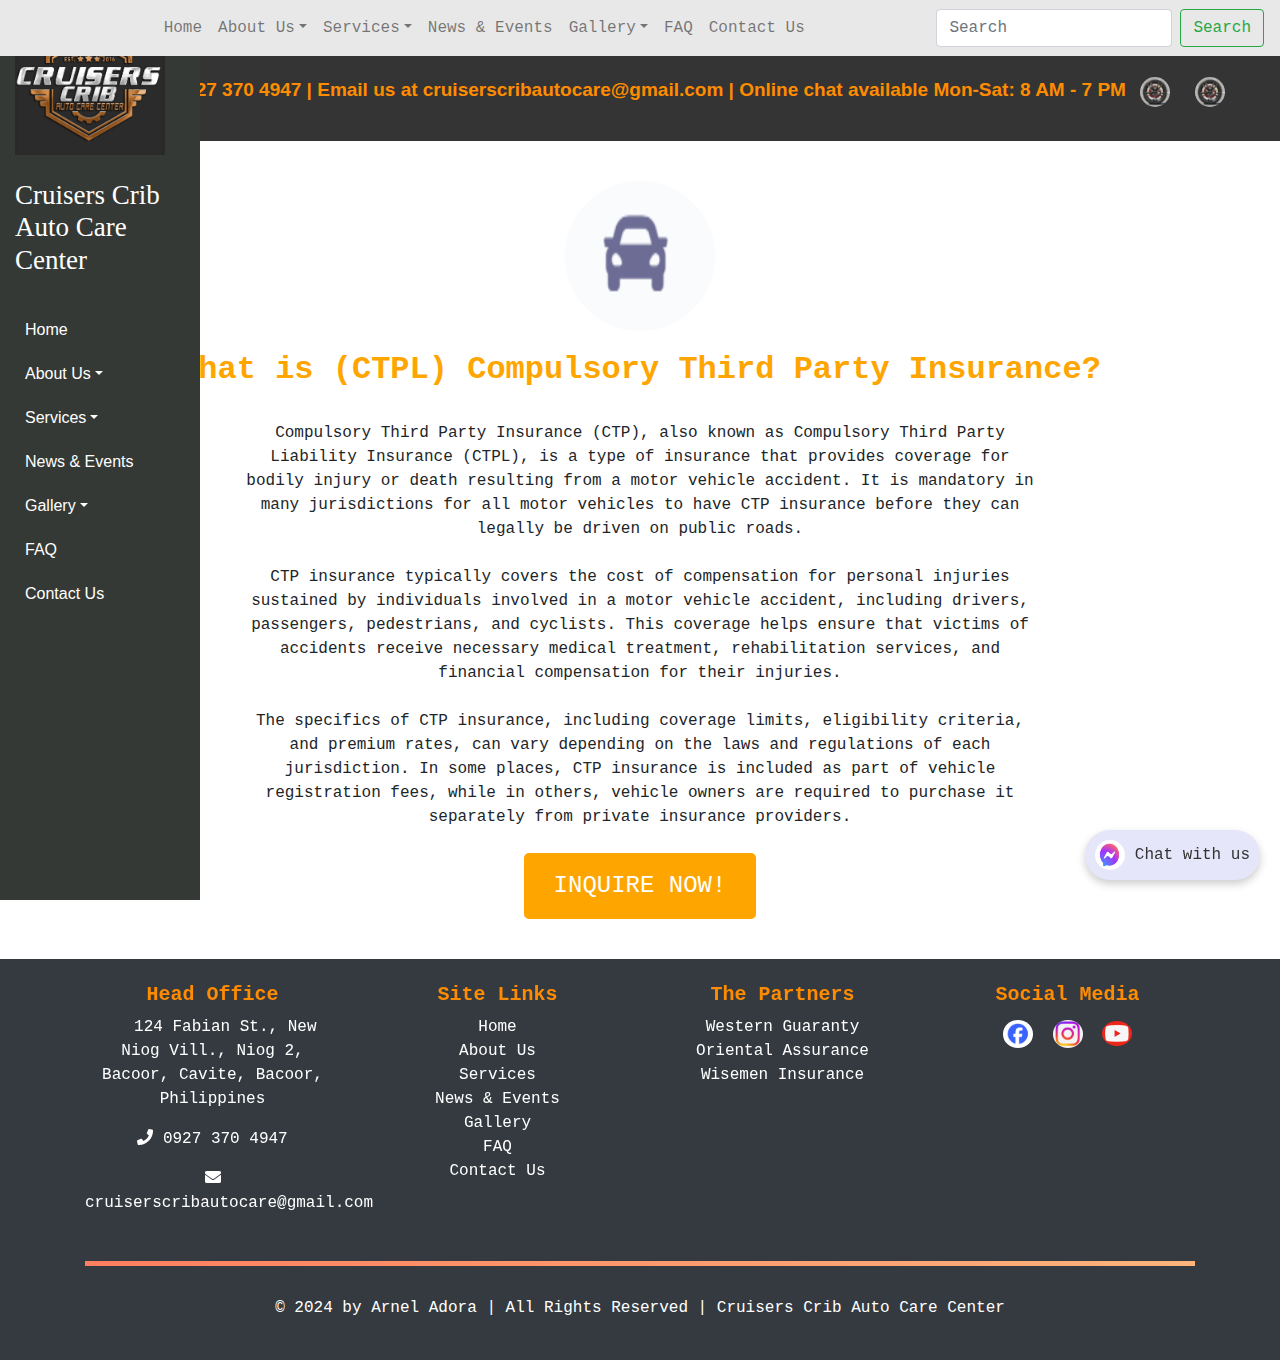
<file: ctpl.html>
<!DOCTYPE html>
<html lang="en">

<head>
  <meta charset="UTF-8">
  <meta name="viewport" content="width=device-width, initial-scale=1.0">
  <title>Cruisers Crib Auto Care Center</title>
  <link rel="icon" href="logo.PNG" type="image/x-icon">
  <!-- Bootstrap CDN -->
  <link href="https://stackpath.bootstrapcdn.com/bootstrap/4.5.2/css/bootstrap.min.css" rel="stylesheet">
  <link rel="stylesheet" href="https://cdnjs.cloudflare.com/ajax/libs/font-awesome/5.15.4/css/all.min.css">

  
  <!-- CSS style -->
  <style>
    body {
      font-family: Verdana, Monospace;
    }

    /* Navbar styling */
    .navbar {
      background-color: #E8E8E8;
      transition: opacity 0.5s ease;
    }

    .navbar.fade-out {
      opacity: 0;
    }

    
/* Social Links */
.social-links {
  text-align: center;
  background-color: #343434;
  padding: 20px;
  overflow: hidden;
  white-space: nowrap;
  font-family: 'Cambria', sans-serif;
}

.social-links p {
  display: inline-block;
  animation: scroll-left 10s linear infinite;
  color: darkorange;
  font-size: 19px;
}

/* Rolling Tire Icon */
.rolling-tire {
  display: inline-block;
  vertical-align: middle;
  width: 30px; 
  height: 30px; 
  border-radius: 50%; 
  margin: 0 10px; 
  animation: roll 0.6s linear infinite, scroll-left 10s linear infinite; 
}

/* Text scroll animation */
@keyframes scroll-left {
  0% {
    transform: translateX(100%);
  }
  100% {
    transform: translateX(-100%);
  }
}

/* Tire rolling animation */
@keyframes roll {
  0% {
    transform: rotate(0deg);
  }
  100% {
    transform: rotate(360deg);
  }
}

	
    /* Vertical Menu */
    .vertical-menu {
      width: 200px;
      position: fixed;
      top: 0;
      left: 0;
      height: 100%;
      background-color: #353935;
      padding: 15px;
      font-size: 16px;
      font-family: 'Arial', sans-serif;
	  color: white;
    }

    .vertical-menu h2 {
    font-family: Garamond; 
    font-size: 27px; 
    color: white;
    }
		
    .vertical-menu ul {
      list-style-type: none;
      padding: 0;
    }

    .vertical-menu ul li {
      position: relative;
    }

    .vertical-menu ul li a {
      display: block;
      padding: 10px;
      text-decoration: none;
      color: white;
      background-color: #353935;
    }

    .vertical-menu ul li a:hover {
      background-color: #ddd;
    }
	
	/* Ensure dropdown menu remains visible when hovered */
    .vertical-menu ul li:hover .dropdown-menu {
      display: block;
      position: absolute;
      left: 100%; /* Align next to parent */
      top: 0;
      background-color: #f4f4f4;
      min-width: 200px;
    }
    
    /* Keep dropdown open on hover */
    .vertical-menu ul li:hover > .dropdown-menu,
    .vertical-menu ul .dropdown-menu:hover {
      display: block;
    }

    /* Show dropdown on hover */
    .vertical-menu ul li:hover .dropdown-menu,
    .vertical-menu ul li .dropdown-menu:hover {
      display: block;
    }

    /* Dropdown stays visible when hovering on parent or dropdown */
    .vertical-menu ul .dropdown-menu {
      display: none;
      list-style-type: none;
      padding-left: 20px;
      position: absolute;
      left: 200px;
      top: 0;
      background-color: #f4f4f4;
    }
	
	
    /* Chat Widget Styling */
    .chat-widget {
      position: fixed;
      bottom: 20px;
      right: 20px;
      z-index: 1000;
    }

    .chat-widget img {
      border-radius: 50%;
      width: 70px;
    }

    .chat-widget a {
      display: flex;
      align-items: center;
      font-size: 16px;
      color: #333;
      background-color: #E6E6FA;
      padding: 10px;
      border-radius: 25px;
      box-shadow: 0 4px 8px rgba(0, 0, 0, 0.2);
      text-decoration: none;
	  position: relative;
    }

    .chat-widget a:hover {
      background-color: #f0f0f0;
    }
	
	/* Glitter Particle Styling */
    .particle {
      position: absolute;
      width: 6px;
      height: 6px;
      border-radius: 50%;
      opacity: 0;
      pointer-events: none;
      animation: glitter 1s ease-out forwards;
    }
	
	/* Animation for particles */
    @keyframes glitter {
      0% {
        transform: scale(0.5);
        opacity: 1;
      }
      100% {
        transform: scale(1.5) translateY(-20px);
        opacity: 0;
      }
    }


    /* Footer */
    footer ul {
      list-style-type: none;
      padding: 0;
    }

    footer a {
      color: white;
      text-decoration: none;
    }

    footer a:hover {
      color: #ff7e5f;
    }
	
	footer h5 {
    color: darkorange;
    }


    /* Divider design */
    hr {
      border: 0;
      height: 5px;
      background: linear-gradient(to right, #ff7e5f, #feb47b);
      margin: 30px 0;
    }

    /* Social icons in the footer */
    footer img {
      width: 30px;
      margin: 5px;
      border-radius: 50%;
    }

    /* Icons */
    .fa-building::before {
      content: '\f2bc';
    }
    .fa-phone::before {
      content: '\f095';
    }
    .fa-envelope::before {
      content: '\f0e0';
    }
	
  </style>
</head>

<body>

  <!-- Navbar -->
  <nav class="navbar navbar-expand-lg navbar-light sticky-top">
    <a class="navbar-brand" href="index.html"></a>
    <button class="navbar-toggler" type="button" data-toggle="collapse" data-target="#navbarNav" aria-controls="navbarNav" aria-expanded="false" aria-label="Toggle navigation">
      <span class="navbar-toggler-icon"></span>
    </button>

    <div class="collapse navbar-collapse justify-content-center" id="navbarNav">
      <ul class="navbar-nav">
        <li class="nav-item"><a class="nav-link" href="index.html">Home</a></li>
        <li class="nav-item dropdown">
          <a class="nav-link dropdown-toggle" href="#" id="aboutUsDropdown" role="button" data-toggle="dropdown" aria-haspopup="true" aria-expanded="false">About Us</a>
          <div class="dropdown-menu" aria-labelledby="aboutUsDropdown">
            <a class="dropdown-item" href="index.html#history">History</a>
            <a class="dropdown-item" href="about2.html#founder">Founder and Reviews</a>
            <a class="dropdown-item" href="about2.html#vision">Vision & Mission</a>
          </div>
        </li>
        <li class="nav-item dropdown">
          <a class="nav-link dropdown-toggle" href="#" id="servicesDropdown" role="button" data-toggle="dropdown" aria-haspopup="true" aria-expanded="false">Services</a>
          <div class="dropdown-menu" aria-labelledby="servicesDropdown">
            <a class="dropdown-item" href="ctpl.html#ctpl">CTPL</a>
            <a class="dropdown-item" href="ali.html#autoLiability">Auto Liability Insurance</a>
            <a class="dropdown-item" href="acs.html#autoCare">Auto Care Services</a>
          </div>
        </li>
        <li class="nav-item"><a class="nav-link" href="news.html">News & Events</a></li>
        <li class="nav-item dropdown">
          <a class="nav-link dropdown-toggle" href="#" id="galleryDropdown" role="button" data-toggle="dropdown" aria-haspopup="true" aria-expanded="false">Gallery</a>
          <div class="dropdown-menu" aria-labelledby="galleryDropdown">
		    <a class="dropdown-item" href="gallery.html#Gallery">Customers</a>
            <a class="dropdown-item" href="pp.html#privacypolicy">Privacy Policy</a>
            <a class="dropdown-item" href="tc.html#termsofservice">Terms of Service</a>
          </div>
        </li>
        <li class="nav-item"><a class="nav-link" href="faq.html#faq">FAQ</a></li>
        <li class="nav-item"><a class="nav-link" href="contact.html">Contact Us</a></li>
      </ul>
    </div>

    <form class="form-inline">
      <input class="form-control mr-sm-2" type="search" placeholder="Search" aria-label="Search">
      <button class="btn btn-outline-success my-2 my-sm-0" type="submit">Search</button>
    </form>
  </nav>


<!-- Social Links -->
<section class="social-links">
  <b>
    <p>Call Us at +63 0927 370 4947 | Email us at cruiserscribautocare@gmail.com | Online chat available Mon-Sat: 8 AM - 7 PM</p>
    <img src="tire.PNG" class="rolling-tire" alt="Tire Icon">
	<img src="tire.PNG" class="rolling-tire" alt="Tire Icon">
  </b>
</section>


<!-- CTPL Information Section -->
<section id="ctpl" style="text-align: center; padding: 40px;">

  
  <img src="ctpl.PNG" alt="ctpl Icon" style="width: 150px; height: 150px; border-radius: 50%; margin-bottom: 20px;">

  <h2 style="color: orange;"><b>What is (CTPL) Compulsory Third Party Insurance?</b></h2>
  <br>
  <p style="max-width: 800px; margin: auto;">
    Compulsory Third Party Insurance (CTP), also known as Compulsory Third Party Liability Insurance (CTPL), is a type of insurance that provides coverage for bodily injury or death resulting from a motor vehicle accident. It is mandatory in many jurisdictions for all motor vehicles to have CTP insurance before they can legally be driven on public roads.<br><br>
    CTP insurance typically covers the cost of compensation for personal injuries sustained by individuals involved in a motor vehicle accident, including drivers, passengers, pedestrians, and cyclists. This coverage helps ensure that victims of accidents receive necessary medical treatment, rehabilitation services, and financial compensation for their injuries.<br><br>
    The specifics of CTP insurance, including coverage limits, eligibility criteria, and premium rates, can vary depending on the laws and regulations of each jurisdiction. In some places, CTP insurance is included as part of vehicle registration fees, while in others, vehicle owners are required to purchase it separately from private insurance providers.
  </p>
  <br>
  <a href="https://www.messenger.com/t/1676960365900412/?messaging_source=source%3Apages%3Amessage_shortlink&source_id=1441792&recurring_notification=0" target="_blank">
    <button style="font-size: 24px; padding: 15px 30px; background-color: orange; color: white; border: none; border-radius: 5px; cursor: pointer;">INQUIRE NOW!</button>
  </a>
</section>


   <!-- Vertical Menu -->
  <aside class="vertical-menu">
    <img src="logo.PNG" alt="Cruisers Crib Logo" style="width: 150px;">
		<br><br>
    <h2>Cruisers Crib Auto Care Center</h2>
    <ul>
		<br>
      <li><a href="index.html">Home</a></li>
      <li>
        <a class="dropdown-toggle">About Us</a>
        <ul class="dropdown-menu">
          <li><a href="index.html#history">History</a></li>
          <li><a href="about2.html#founder">Founder and Reviews</a></li>
          <li><a href="about2.html#vision">Vision & Mission</a></li>
        </ul>
      </li>
      <li>
        <a class="dropdown-toggle">Services</a>
        <ul class="dropdown-menu">
          <li><a href="ctpl.html#ctpl">CTPL</a></li>
          <li><a href="ali.html#autoLiability">Auto Liability Insurance</a></li>
          <li><a href="acs.html#autoCare">Auto Care Services</a></li>
        </ul>
      </li>
      <li><a href="news.html">News & Events</a></li>
      <li>
        <a class="dropdown-toggle">Gallery</a>
        <ul class="dropdown-menu">
		  <li><a href="gallery.html">Customers</a></li>
          <li><a href="pp.html">Privacy Policy</a></li>
          <li><a href="tc.html">Terms of Service</a></li>
        </ul>
      </li>
      <li><a href="faq.html">FAQ</a></li>
      <li><a href="contact.html">Contact Us</a></li>
    </ul>
  </aside>

  
<!-- Chat with Us -->
<div class="chat-widget">
  <a href="https://www.messenger.com/t/1676960365900412" target="_blank" id="chatButton">
    <img src="messenger.PNG" alt="Chat with us" style="width: 30px; height: 30px; margin-right: 10px;">
    Chat with us
  </a>
</div>

  <!-- Footer Section -->
<footer class="bg-dark text-white text-center py-4">
    <div class="container">
        <div class="row">
            <!-- Head Office Column -->
            <div class="col-md-3">
                <h5><b>Head Office</b></h5>
                <p><i class="fa fa-building"></i> 124 Fabian St., New Niog Vill., Niog 2, Bacoor, Cavite, Bacoor, Philippines</p>
                <p><i class="fa fa-phone"></i> 0927 370 4947</p>
                <p><i class="fa fa-envelope"></i> cruiserscribautocare@gmail.com</p>
            </div>

            <!-- Site Links Column -->
            <div class="col-md-3">
                <h5><b>Site Links</b></h5>
                <ul class="list-unstyled">
                    <li><a href="index.html">Home</a></li>
                    <li><a href="about2.html">About Us</a></li>
                    <li><a href="index.html#services">Services</a></li>
                    <li><a href="news.html">News & Events</a></li>
                    <li><a href="gallery.html">Gallery</a></li>
                    <li><a href="faq.html">FAQ</a></li>
                    <li><a href="contact.html">Contact Us</a></li>
                </ul>
            </div>

            <!-- Partners Column -->
            <div class="col-md-3">
                <h5><b>The Partners</b></h5>
                <ul class="list-unstyled">
                    <li><a href="https://westernguaranty.ph/" target="_blank">Western Guaranty</a></li>
                    <li><a href="https://orientalassurance.com" target="_blank">Oriental Assurance</a></li>
                    <li><a href="https://wisemeninsurance.com" target="_blank">Wisemen Insurance</a></li>
                </ul>
            </div>

            <!-- Social Media Column -->
            <div class="col-md-3">
                <h5><b>Social Media</b></h5>
                <a href="https://web.facebook.com/cruisers.crib.autocare/" target="_blank">
                    <img src="facebook.PNG" alt="Facebook" style="width: 30px; margin: 5px;">
                </a>
                <a href="https://www.instagram.com/cruiserscrib/" target="_blank">
                    <img src="instagram.PNG" alt="Instagram" style="width: 30px; margin: 5px;">
                </a>
                <a href="https://www.youtube.com/@JADCruisersCrib" target="_blank">
                    <img src="youtube.PNG" alt="YouTube" style="width: 30px; margin: 5px;">
                </a>
            </div>
        </div>
        <hr>
        <p class="mt-3">&copy; 2024 by Arnel Adora | All Rights Reserved | Cruisers Crib Auto Care Center</p>
    </div>
</footer>


<!-- JavaScript for interactivity -->
<script>
  document.querySelectorAll('.vertical-menu .dropdown-toggle').forEach(item => {
    item.addEventListener('mouseenter', function() {
      const dropdown = this.nextElementSibling;
      dropdown.style.display = 'block';
    });
    item.addEventListener('mouseleave', function() {
      const dropdown = this.nextElementSibling;
      setTimeout(() => {
        if (!dropdown.matches(':hover')) dropdown.style.display = 'none';
      }, 200); // Delay to allow hover over submenu
    });
  });

  document.querySelectorAll('.vertical-menu .dropdown-menu').forEach(submenu => {
    submenu.addEventListener('mouseleave', function() {
      this.style.display = 'none';
    });
  });

  let lastScrollTop = 0;
  const navbar = document.querySelector('.navbar');

  window.addEventListener('scroll', function() {
    let scrollTop = window.pageYOffset || document.documentElement.scrollTop;
    
    if (scrollTop > lastScrollTop) {
      // Scrolling down: fade out
      navbar.style.opacity = '0';
    } else {
      // Scrolling up: fade in
      navbar.style.opacity = '1';
    }

    lastScrollTop = scrollTop <= 0 ? 0 : scrollTop; 
  });
  
      <!-- JavaScript for Glitter Effect -->
    const chatButton = document.getElementById('chatButton');

  chatButton.addEventListener('mouseenter', () => {
    for (let i = 0; i < 20; i++) { // Create multiple particles
      const particle = document.createElement('span');
      particle.classList.add('particle');

      // Randomize position and color
      particle.style.left = `${Math.random() * 100}%`;
      particle.style.top = `${Math.random() * 100}%`;
      particle.style.backgroundColor = `hsl(${Math.random() * 360}, 100%, 70%)`; // Random color

      // Append and remove after animation
      chatButton.appendChild(particle);
      setTimeout(() => {
        particle.remove();
      }, 1000);
    }
  });
  
</script>


  <!-- Bootstrap JS and Popper.js -->
  <script src="https://code.jquery.com/jquery-3.5.1.slim.min.js"></script>
  <script src="https://cdn.jsdelivr.net/npm/@popperjs/core@2.5.2/dist/umd/popper.min.js"></script>
  <script src="https://stackpath.bootstrapcdn.com/bootstrap/4.5.2/js/bootstrap.min.js"></script>

</body>

</html>
</file>
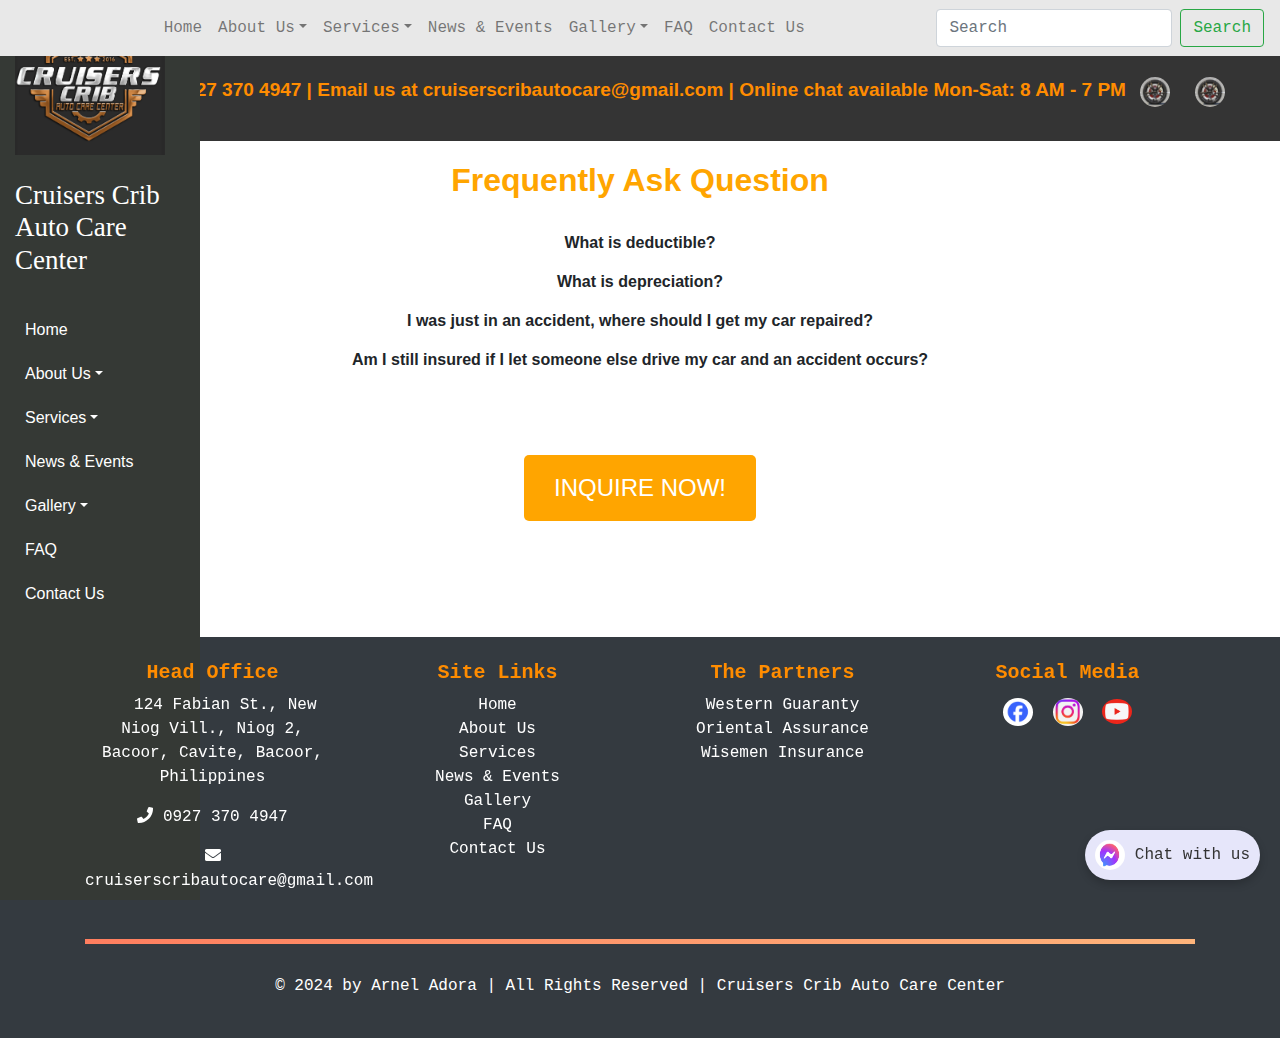
<file: faq.html>
<!DOCTYPE html>
<html lang="en">

<head>
  <meta charset="UTF-8">
  <meta name="viewport" content="width=device-width, initial-scale=1.0">
  <title>Cruisers Crib Auto Care Center</title>
  <link rel="icon" href="logo.PNG" type="image/x-icon">
  <!-- Bootstrap CDN -->
  <link href="https://stackpath.bootstrapcdn.com/bootstrap/4.5.2/css/bootstrap.min.css" rel="stylesheet">
  <link rel="stylesheet" href="https://cdnjs.cloudflare.com/ajax/libs/font-awesome/5.15.4/css/all.min.css">

  
  <!-- CSS style -->
  <style>
    body {
      font-family: Verdana, Monospace;
    }

    /* Navbar styling */
    .navbar {
      background-color: #E8E8E8;
      transition: opacity 0.5s ease;
    }

    .navbar.fade-out {
      opacity: 0;
    }

    
/* Social Links */
.social-links {
  text-align: center;
  background-color: #343434;
  padding: 20px;
  overflow: hidden;
  white-space: nowrap;
  font-family: 'Cambria', sans-serif;
}

.social-links p {
  display: inline-block;
  animation: scroll-left 10s linear infinite;
  color: darkorange;
  font-size: 19px;
}

/* Rolling Tire Icon */
.rolling-tire {
  display: inline-block;
  vertical-align: middle;
  width: 30px; 
  height: 30px; 
  border-radius: 50%; 
  margin: 0 10px; 
  animation: roll 0.6s linear infinite, scroll-left 10s linear infinite; 
}

/* Text scroll animation */
@keyframes scroll-left {
  0% {
    transform: translateX(100%);
  }
  100% {
    transform: translateX(-100%);
  }
}

/* Tire rolling animation */
@keyframes roll {
  0% {
    transform: rotate(0deg);
  }
  100% {
    transform: rotate(360deg);
  }
}


    /* Vertical Menu */
    .vertical-menu {
      width: 200px;
      position: fixed;
      top: 0;
      left: 0;
      height: 100%;
      background-color: #353935;
      padding: 15px;
      font-size: 16px;
      font-family: 'Arial', sans-serif;
	  color: white;
    }

    .vertical-menu h2 {
    font-family: Garamond; 
    font-size: 27px; 
    color: white;
    }
		
    .vertical-menu ul {
      list-style-type: none;
      padding: 0;
    }

    .vertical-menu ul li {
      position: relative;
    }

    .vertical-menu ul li a {
      display: block;
      padding: 10px;
      text-decoration: none;
      color: white;
      background-color: #353935;
    }

    .vertical-menu ul li a:hover {
      background-color: #ddd;
    }
	
	/* Ensure dropdown menu remains visible when hovered */
    .vertical-menu ul li:hover .dropdown-menu {
      display: block;
      position: absolute;
      left: 100%; /* Align next to parent */
      top: 0;
      background-color: #f4f4f4;
      min-width: 200px;
    }
    
    /* Keep dropdown open on hover */
    .vertical-menu ul li:hover > .dropdown-menu,
    .vertical-menu ul .dropdown-menu:hover {
      display: block;
    }

    /* Show dropdown on hover */
    .vertical-menu ul li:hover .dropdown-menu,
    .vertical-menu ul li .dropdown-menu:hover {
      display: block;
    }

    /* Dropdown stays visible when hovering on parent or dropdown */
    .vertical-menu ul .dropdown-menu {
      display: none;
      list-style-type: none;
      padding-left: 20px;
      position: absolute;
      left: 200px;
      top: 0;
      background-color: #f4f4f4;
    }


    /* Chat Widget Styling */
    .chat-widget {
      position: fixed;
      bottom: 20px;
      right: 20px;
      z-index: 1000;
    }

    .chat-widget img {
      border-radius: 50%;
      width: 70px;
    }

    .chat-widget a {
      display: flex;
      align-items: center;
      font-size: 16px;
      color: #333;
      background-color: #E6E6FA;
      padding: 10px;
      border-radius: 25px;
      box-shadow: 0 4px 8px rgba(0, 0, 0, 0.2);
      text-decoration: none;
	  position: relative;
    }

    .chat-widget a:hover {
      background-color: #f0f0f0;
    }
	
	/* Glitter Particle Styling */
    .particle {
      position: absolute;
      width: 6px;
      height: 6px;
      border-radius: 50%;
      opacity: 0;
      pointer-events: none;
      animation: glitter 1s ease-out forwards;
    }
	
	/* Animation for particles */
    @keyframes glitter {
      0% {
        transform: scale(0.5);
        opacity: 1;
      }
      100% {
        transform: scale(1.5) translateY(-20px);
        opacity: 0;
      }
    }


    /* Footer */
    footer ul {
      list-style-type: none;
      padding: 0;
    }

    footer a {
      color: white;
      text-decoration: none;
    }

    footer a:hover {
      color: #ff7e5f;
    }
	
	footer h5 {
    color: darkorange;
    }


    /* Divider design */
    hr {
      border: 0;
      height: 5px;
      background: linear-gradient(to right, #ff7e5f, #feb47b);
      margin: 30px 0;
    }

    /* Social icons in the footer */
    footer img {
      width: 30px;
      margin: 5px;
      border-radius: 50%;
    }
	
	    /* FAQ Styles */
.faq-section {  
 padding:20px;  
 font-family: Arial, sans-serif;  
 text-align: center; /* Center the FAQ section */  
}  

.faq-section h2 {  
 color: orange; /* Set the FAQ heading color to orange */  
 text-align: center; /* Ensure heading is centered */  
}  

.faq-item {  
 margin-bottom:15px;  
 text-align: center; /* Center questions and answers */  
 display: block; /* Change to block for full-width items */  
 width:100%;  
}  

.faq-item .question {  
 display: flex;  
 align-items: center;  
 cursor: pointer;  
 font-weight: bold;  
 justify-content: center; /* Center the question text */  
}  

.faq-item .question:before {   
 margin-right:10px;  
 transition: transform0.2s ease; /* Animate arrow rotation */  
}  

.faq-item .answer {  
 display: none;  
 margin-top:10px; /* Add space above the answer */  
 font-weight: normal;  
 color: #555;  
 text-align: center; /* Center the answer text */  
}  

.faq-item:hover .question:before {  
 transform: rotate(90deg); /* Rotate arrow on hover */  
}  

.faq-item:hover .answer {  
 display: block; /* Show answer on hover */  
}  

    /* Icons */
    .fa-building::before {
      content: '\f2bc';
    }
    .fa-phone::before {
      content: '\f095';
    }
    .fa-envelope::before {
      content: '\f0e0';
    }
	
  </style>
</head>

<body>

  <!-- Navbar -->
  <nav class="navbar navbar-expand-lg navbar-light sticky-top">
    <a class="navbar-brand" href="index.html"></a>
    <button class="navbar-toggler" type="button" data-toggle="collapse" data-target="#navbarNav" aria-controls="navbarNav" aria-expanded="false" aria-label="Toggle navigation">
      <span class="navbar-toggler-icon"></span>
    </button>

    <div class="collapse navbar-collapse justify-content-center" id="navbarNav">
      <ul class="navbar-nav">
        <li class="nav-item"><a class="nav-link" href="index.html">Home</a></li>
        <li class="nav-item dropdown">
          <a class="nav-link dropdown-toggle" href="#" id="aboutUsDropdown" role="button" data-toggle="dropdown" aria-haspopup="true" aria-expanded="false">About Us</a>
          <div class="dropdown-menu" aria-labelledby="aboutUsDropdown">
            <a class="dropdown-item" href="index.html#history">History</a>
            <a class="dropdown-item" href="about2.html#founder">Founder and Reviews</a>
            <a class="dropdown-item" href="about2.html#vision">Vision & Mission</a>
          </div>
        </li>
        <li class="nav-item dropdown">
          <a class="nav-link dropdown-toggle" href="#" id="servicesDropdown" role="button" data-toggle="dropdown" aria-haspopup="true" aria-expanded="false">Services</a>
          <div class="dropdown-menu" aria-labelledby="servicesDropdown">
            <a class="dropdown-item" href="ctpl.html#ctpl">CTPL</a>
            <a class="dropdown-item" href="ali.html#autoLiability">Auto Liability Insurance</a>
            <a class="dropdown-item" href="acs.html#autoCare">Auto Care Services</a>
          </div>
        </li>
        <li class="nav-item"><a class="nav-link" href="news.html">News & Events</a></li>
        <li class="nav-item dropdown">
          <a class="nav-link dropdown-toggle" href="#" id="galleryDropdown" role="button" data-toggle="dropdown" aria-haspopup="true" aria-expanded="false">Gallery</a>
          <div class="dropdown-menu" aria-labelledby="galleryDropdown"> 
            <a class="dropdown-item" href="gallery.html#Gallery">Customers</a>
            <a class="dropdown-item" href="pp.html#privacypolicy">Privacy Policy</a>
            <a class="dropdown-item" href="tc.html#termsofservice">Terms of Service</a>
          </div>
        </li>
        <li class="nav-item"><a class="nav-link" href="faq.html#faq">FAQ</a></li>
        <li class="nav-item"><a class="nav-link" href="contact.html">Contact Us</a></li>
      </ul>
    </div>

    <form class="form-inline">
      <input class="form-control mr-sm-2" type="search" placeholder="Search" aria-label="Search">
      <button class="btn btn-outline-success my-2 my-sm-0" type="submit">Search</button>
    </form>
  </nav>


<!-- Social Links -->
<section class="social-links">
  <b>
    <p>Call Us at +63 0927 370 4947 | Email us at cruiserscribautocare@gmail.com | Online chat available Mon-Sat: 8 AM - 7 PM</p>
    <img src="tire.PNG" class="rolling-tire" alt="Tire Icon">
	<img src="tire.PNG" class="rolling-tire" alt="Tire Icon">
  </b>
</section>


<!-- FAQ Section -->
  <section id="faq" class="faq-section">
    <h2><b>Frequently Ask Question</b></h2>
	<br>

    <div class="faq-item">
      <div class="question">What is deductible?</div>
      <div class="answer">
        The deductible is the portion of a covered loss that you are responsible for under the policy. <p>For example, if the covered loss is ₱4,500.00 and your deductible is ₱2,000.00, you would pay ₱2,000.00 and your insurance would pay the remaining ₱2,500.00, or up to your limit.</p>
      </div>
    </div>

    <div class="faq-item">
      <div class="question">What is depreciation?</div>
      <div class="answer">
        Depreciation is a deduction from the settlement amount based on the depreciated value of property that adjusts over time. It’s affected by factors like the item’s age, condition, and current market value.
      </div>
    </div>

    <div class="faq-item">
      <div class="question">I was just in an accident, where should I get my car repaired?</div>
      <div class="answer">
        You are free to choose any authorized repair shop but customers are most satisfied when they choose a Cruisers Crib Autocare Center shop for repairs.
      </div>
    </div>

    <div class="faq-item">
      <div class="question">Am I still insured if I let someone else drive my car and an accident occurs?</div>
      <div class="answer">
        Yes, Insurance follows the car and not the driver. Your policy will cover the car as long as it was driven by an authorized driver.
      </div>
    </div>
	
	
	<br><br>
	  <!-- Inquire Now Button -->
  <a href="https://www.messenger.com/t/1676960365900412/?messaging_source=source%3Apages%3Amessage_shortlink&source_id=1441792&recurring_notification=0" target="_blank">
    <button style="font-size: 24px; padding: 15px 30px; background-color: orange; color: white; border: none; border-radius: 5px; cursor: pointer; margin-top: 20px;">
      INQUIRE NOW!
    </button>
  </a>
  </section>
<br><br><br><br>
  
  <!-- Vertical Menu -->
  <aside class="vertical-menu">
    <img src="logo.PNG" alt="Cruisers Crib Logo" style="width: 150px;">
		<br><br>
    <h2>Cruisers Crib Auto Care Center</h2>
    <ul>
		<br>
      <li><a href="index.html">Home</a></li>
      <li>
        <a class="dropdown-toggle">About Us</a>
        <ul class="dropdown-menu">
          <li><a href="index.html#history">History</a></li>
          <li><a href="about2.html#founder">Founder and Reviews</a></li>
          <li><a href="about2.html#vision">Vision & Mission</a></li>
        </ul>
      </li>
      <li>
        <a class="dropdown-toggle">Services</a>
        <ul class="dropdown-menu">
          <li><a href="ctpl.html#ctpl">CTPL</a></li>
          <li><a href="ali.html#autoLiability">Auto Liability Insurance</a></li>
          <li><a href="acs.html#autoCare">Auto Care Services</a></li>
        </ul>
      </li>
      <li><a href="news.html">News & Events</a></li>
      <li>
        <a class="dropdown-toggle">Gallery</a>
        <ul class="dropdown-menu">
		  <li><a href="gallery.html">Customers</a></li>
          <li><a href="pp.html">Privacy Policy</a></li>
          <li><a href="tc.html">Terms of Service</a></li>
        </ul>
      </li>
      <li><a href="faq.html">FAQ</a></li>
      <li><a href="contact.html">Contact Us</a></li>
    </ul>
  </aside>


<!-- Chat with Us -->
<div class="chat-widget">
  <a href="https://www.messenger.com/t/1676960365900412" target="_blank" id="chatButton">
    <img src="messenger.PNG" alt="Chat with us" style="width: 30px; height: 30px; margin-right: 10px;">
    Chat with us
  </a>
</div>


  <!-- Footer Section -->
<footer class="bg-dark text-white text-center py-4">
    <div class="container">
        <div class="row">
            <!-- Head Office Column -->
            <div class="col-md-3">
                <h5><b>Head Office</b></h5>
                <p><i class="fa fa-building"></i> 124 Fabian St., New Niog Vill., Niog 2, Bacoor, Cavite, Bacoor, Philippines</p>
                <p><i class="fa fa-phone"></i> 0927 370 4947</p>
                <p><i class="fa fa-envelope"></i> cruiserscribautocare@gmail.com</p>
            </div>

            <!-- Site Links Column -->
            <div class="col-md-3">
                <h5><b>Site Links</b></h5>
                <ul class="list-unstyled">
                    <li><a href="index.html">Home</a></li>
                    <li><a href="about2.html">About Us</a></li>
                    <li><a href="index.html#services">Services</a></li>
                    <li><a href="news.html">News & Events</a></li>
                    <li><a href="gallery.html">Gallery</a></li>
                    <li><a href="faq.html">FAQ</a></li>
                    <li><a href="contact.html">Contact Us</a></li>
                </ul>
            </div>

            <!-- Partners Column -->
            <div class="col-md-3">
                <h5><b>The Partners</b></h5>
                <ul class="list-unstyled">
                    <li><a href="https://westernguaranty.ph/" target="_blank">Western Guaranty</a></li>
                    <li><a href="https://orientalassurance.com" target="_blank">Oriental Assurance</a></li>
                    <li><a href="https://wisemeninsurance.com" target="_blank">Wisemen Insurance</a></li>
                </ul>
            </div>

            <!-- Social Media Column -->
            <div class="col-md-3">
                <h5><b>Social Media</b></h5>
                <a href="https://web.facebook.com/cruisers.crib.autocare/" target="_blank">
                    <img src="facebook.PNG" alt="Facebook" style="width: 30px; margin: 5px;">
                </a>
                <a href="https://www.instagram.com/cruiserscrib/" target="_blank">
                    <img src="instagram.PNG" alt="Instagram" style="width: 30px; margin: 5px;">
                </a>
                <a href="https://www.youtube.com/@JADCruisersCrib" target="_blank">
                    <img src="youtube.PNG" alt="YouTube" style="width: 30px; margin: 5px;">
                </a>
            </div>
        </div>
        <hr>
        <p class="mt-3">&copy; 2024 by Arnel Adora | All Rights Reserved | Cruisers Crib Auto Care Center</p>
    </div>
</footer>


<!-- JavaScript for interactivity -->
<script>
  document.querySelectorAll('.vertical-menu .dropdown-toggle').forEach(item => {
    item.addEventListener('mouseenter', function() {
      const dropdown = this.nextElementSibling;
      dropdown.style.display = 'block';
    });
    item.addEventListener('mouseleave', function() {
      const dropdown = this.nextElementSibling;
      setTimeout(() => {
        if (!dropdown.matches(':hover')) dropdown.style.display = 'none';
      }, 200); // Delay to allow hover over submenu
    });
  });

  document.querySelectorAll('.vertical-menu .dropdown-menu').forEach(submenu => {
    submenu.addEventListener('mouseleave', function() {
      this.style.display = 'none';
    });
  });

  let lastScrollTop = 0;
  const navbar = document.querySelector('.navbar');

  window.addEventListener('scroll', function() {
    let scrollTop = window.pageYOffset || document.documentElement.scrollTop;
    
    if (scrollTop > lastScrollTop) {
      // Scrolling down: fade out
      navbar.style.opacity = '0';
    } else {
      // Scrolling up: fade in
      navbar.style.opacity = '1';
    }

    lastScrollTop = scrollTop <= 0 ? 0 : scrollTop; 
  });
  
      <!-- JavaScript for Glitter Effect -->
    const chatButton = document.getElementById('chatButton');

  chatButton.addEventListener('mouseenter', () => {
    for (let i = 0; i < 20; i++) { // Create multiple particles
      const particle = document.createElement('span');
      particle.classList.add('particle');

      // Randomize position and color
      particle.style.left = `${Math.random() * 100}%`;
      particle.style.top = `${Math.random() * 100}%`;
      particle.style.backgroundColor = `hsl(${Math.random() * 360}, 100%, 70%)`; // Random color

      // Append and remove after animation
      chatButton.appendChild(particle);
      setTimeout(() => {
        particle.remove();
      }, 1000);
    }
  });
  
</script>


  <!-- Bootstrap JS and Popper.js -->
  <script src="https://code.jquery.com/jquery-3.5.1.slim.min.js"></script>
  <script src="https://cdn.jsdelivr.net/npm/@popperjs/core@2.5.2/dist/umd/popper.min.js"></script>
  <script src="https://stackpath.bootstrapcdn.com/bootstrap/4.5.2/js/bootstrap.min.js"></script>

</body>

</html>
</file>
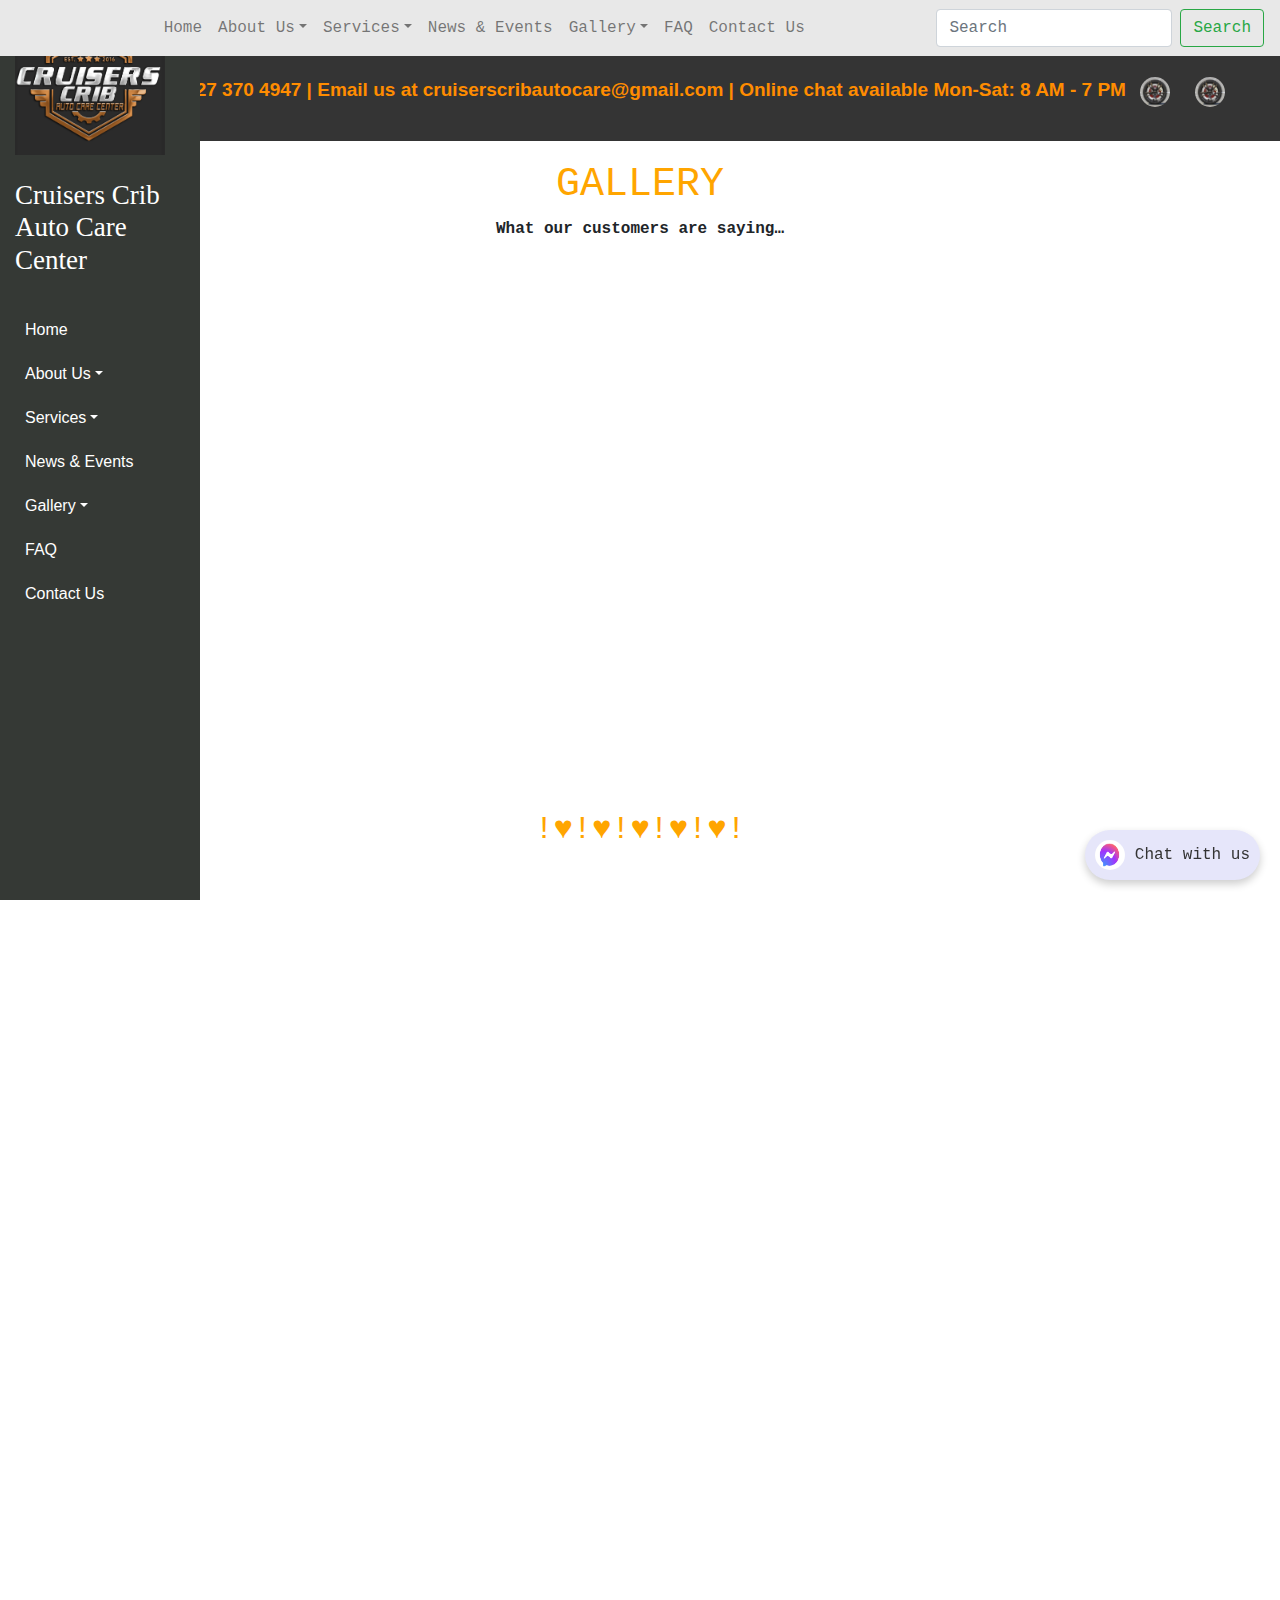
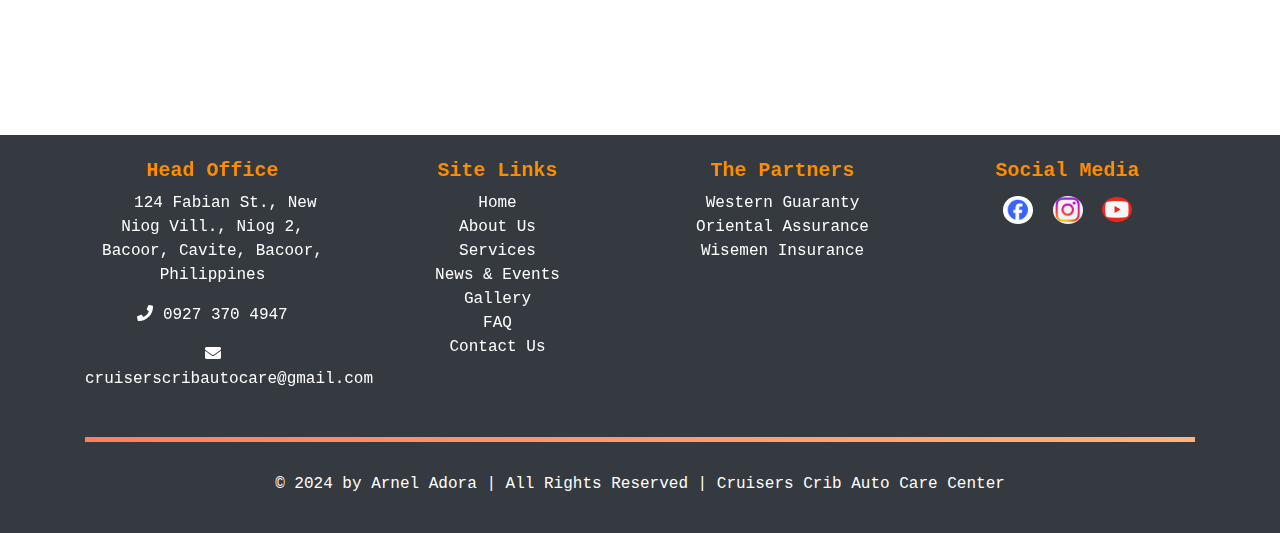
<file: gallery.html>
<!DOCTYPE html>
<html lang="en">

<head>
  <meta charset="UTF-8">
  <meta name="viewport" content="width=device-width, initial-scale=1.0">
  <title>Cruisers Crib Auto Care Center</title>
  <link rel="icon" href="logo.PNG" type="image/x-icon">
  <!-- Bootstrap CDN -->
  <link href="https://stackpath.bootstrapcdn.com/bootstrap/4.5.2/css/bootstrap.min.css" rel="stylesheet">
  <link rel="stylesheet" href="https://cdnjs.cloudflare.com/ajax/libs/font-awesome/5.15.4/css/all.min.css">

  
  <!-- CSS style -->
  <style>
    body {
      font-family: Verdana, Monospace;
    }

    /* Navbar styling */
    .navbar {
      background-color: #E8E8E8;
      transition: opacity 0.5s ease;
    }

    .navbar.fade-out {
      opacity: 0;
    }

    
/* Social Links */
.social-links {
  text-align: center;
  background-color: #343434;
  padding: 20px;
  overflow: hidden;
  white-space: nowrap;
  font-family: 'Cambria', sans-serif;
}

.social-links p {
  display: inline-block;
  animation: scroll-left 10s linear infinite;
  color: darkorange;
  font-size: 19px;
}

/* Rolling Tire Icon */
.rolling-tire {
  display: inline-block;
  vertical-align: middle;
  width: 30px; 
  height: 30px; 
  border-radius: 50%; 
  margin: 0 10px; 
  animation: roll 0.6s linear infinite, scroll-left 10s linear infinite; 
}

/* Text scroll animation */
@keyframes scroll-left {
  0% {
    transform: translateX(100%);
  }
  100% {
    transform: translateX(-100%);
  }
}

/* Tire rolling animation */
@keyframes roll {
  0% {
    transform: rotate(0deg);
  }
  100% {
    transform: rotate(360deg);
  }
}


    /* Vertical Menu */
    .vertical-menu {
      width: 200px;
      position: fixed;
      top: 0;
      left: 0;
      height: 100%;
      background-color: #353935;
      padding: 15px;
      font-size: 16px;
      font-family: 'Arial', sans-serif;
	  color: white;
    }

    .vertical-menu h2 {
    font-family: Garamond; 
    font-size: 27px; 
    color: white;
    }
		
    .vertical-menu ul {
      list-style-type: none;
      padding: 0;
    }

    .vertical-menu ul li {
      position: relative;
    }

    .vertical-menu ul li a {
      display: block;
      padding: 10px;
      text-decoration: none;
      color: white;
      background-color: #353935;
    }

    .vertical-menu ul li a:hover {
      background-color: #ddd;
    }
	
	/* Ensure dropdown menu remains visible when hovered */
    .vertical-menu ul li:hover .dropdown-menu {
      display: block;
      position: absolute;
      left: 100%; /* Align next to parent */
      top: 0;
      background-color: #f4f4f4;
      min-width: 200px;
    }
    
    /* Keep dropdown open on hover */
    .vertical-menu ul li:hover > .dropdown-menu,
    .vertical-menu ul .dropdown-menu:hover {
      display: block;
    }

    /* Show dropdown on hover */
    .vertical-menu ul li:hover .dropdown-menu,
    .vertical-menu ul li .dropdown-menu:hover {
      display: block;
    }

    /* Dropdown stays visible when hovering on parent or dropdown */
    .vertical-menu ul .dropdown-menu {
      display: none;
      list-style-type: none;
      padding-left: 20px;
      position: absolute;
      left: 200px;
      top: 0;
      background-color: #f4f4f4;
    }
	

    /* Chat Widget Styling */
    .chat-widget {
      position: fixed;
      bottom: 20px;
      right: 20px;
      z-index: 1000;
    }

    .chat-widget img {
      border-radius: 50%;
      width: 70px;
    }

    .chat-widget a {
      display: flex;
      align-items: center;
      font-size: 16px;
      color: #333;
      background-color: #E6E6FA;
      padding: 10px;
      border-radius: 25px;
      box-shadow: 0 4px 8px rgba(0, 0, 0, 0.2);
      text-decoration: none;
	  position: relative;
    }

    .chat-widget a:hover {
      background-color: #f0f0f0;
    }
	
	/* Glitter Particle Styling */
    .particle {
      position: absolute;
      width: 6px;
      height: 6px;
      border-radius: 50%;
      opacity: 0;
      pointer-events: none;
      animation: glitter 1s ease-out forwards;
    }
	
	/* Animation for particles */
    @keyframes glitter {
      0% {
        transform: scale(0.5);
        opacity: 1;
      }
      100% {
        transform: scale(1.5) translateY(-20px);
        opacity: 0;
      }
    }


    /* Footer */
    footer ul {
      list-style-type: none;
      padding: 0;
    }

    footer a {
      color: white;
      text-decoration: none;
    }

    footer a:hover {
      color: #ff7e5f;
    }
	
	footer h5 {
    color: darkorange;
    }


    /* Divider design */
    hr {
      border: 0;
      height: 5px;
      background: linear-gradient(to right, #ff7e5f, #feb47b);
      margin: 30px 0;
    }

    /* Social icons in the footer */
    footer img {
      width: 30px;
      margin: 5px;
      border-radius: 50%;
    }

    /* Icons */
    .fa-building::before {
      content: '\f2bc';
    }
    .fa-phone::before {
      content: '\f095';
    }
    .fa-envelope::before {
      content: '\f0e0';
    }
	
	/* Custom styles for hover and transition */
    .customer-post {
      margin: 10px 0;
      transition: transform 0.3s;
      cursor: pointer;
    }
    .customer-post:hover {
      transform: scale(1.05);
    }
	
  </style>
</head>

<body>

  <!-- Navbar -->
  <nav class="navbar navbar-expand-lg navbar-light sticky-top">
    <a class="navbar-brand" href="index.html"></a>
    <button class="navbar-toggler" type="button" data-toggle="collapse" data-target="#navbarNav" aria-controls="navbarNav" aria-expanded="false" aria-label="Toggle navigation">
      <span class="navbar-toggler-icon"></span>
    </button>

    <div class="collapse navbar-collapse justify-content-center" id="navbarNav">
      <ul class="navbar-nav">
        <li class="nav-item"><a class="nav-link" href="index.html">Home</a></li>
        <li class="nav-item dropdown">
          <a class="nav-link dropdown-toggle" href="#" id="aboutUsDropdown" role="button" data-toggle="dropdown" aria-haspopup="true" aria-expanded="false">About Us</a>
          <div class="dropdown-menu" aria-labelledby="aboutUsDropdown">
            <a class="dropdown-item" href="index.html#history">History</a>
            <a class="dropdown-item" href="about2.html#founder">Founder and Reviews</a>
            <a class="dropdown-item" href="about2.html#vision">Vision & Mission</a>
          </div>
        </li>
        <li class="nav-item dropdown">
          <a class="nav-link dropdown-toggle" href="#" id="servicesDropdown" role="button" data-toggle="dropdown" aria-haspopup="true" aria-expanded="false">Services</a>
          <div class="dropdown-menu" aria-labelledby="servicesDropdown">
            <a class="dropdown-item" href="ctpl.html#ctpl">CTPL</a>
            <a class="dropdown-item" href="ali.html#autoLiability">Auto Liability Insurance</a>
            <a class="dropdown-item" href="acs.html#autoCare">Auto Care Services</a>
          </div>
        </li>
        <li class="nav-item"><a class="nav-link" href="news.html">News & Events</a></li>
        <li class="nav-item dropdown">
          <a class="nav-link dropdown-toggle" href="#" id="galleryDropdown" role="button" data-toggle="dropdown" aria-haspopup="true" aria-expanded="false">Gallery</a>
          <div class="dropdown-menu" aria-labelledby="galleryDropdown"> 
            <a class="dropdown-item" href="gallery.html#Gallery">Customers</a>
            <a class="dropdown-item" href="pp.html#privacypolicy">Privacy Policy</a>
            <a class="dropdown-item" href="tc.html#termsofservice">Terms of Service</a>
          </div>
        </li>
        <li class="nav-item"><a class="nav-link" href="faq.html#faq">FAQ</a></li>
        <li class="nav-item"><a class="nav-link" href="contact.html">Contact Us</a></li>
      </ul>
    </div>

    <form class="form-inline">
      <input class="form-control mr-sm-2" type="search" placeholder="Search" aria-label="Search">
      <button class="btn btn-outline-success my-2 my-sm-0" type="submit">Search</button>
    </form>
  </nav>


<!-- Social Links -->
<section class="social-links">
  <b>
    <p>Call Us at +63 0927 370 4947 | Email us at cruiserscribautocare@gmail.com | Online chat available Mon-Sat: 8 AM - 7 PM</p>
    <img src="tire.PNG" class="rolling-tire" alt="Tire Icon">
	<img src="tire.PNG" class="rolling-tire" alt="Tire Icon">
  </b>
</section>


<!-- Gallery Section -->
<section id="gallery" style="padding: 20px; text-align: center;">
  <h1 style="color: orange;">GALLERY</h1> 
  <p><b>What our customers are saying…</b></p>
<br>
  <!-- Embedded YouTube Video (Centered) -->
  <div style="display: flex; justify-content: center;">
    <iframe width="850" height="490" src="https://www.youtube.com/embed/OZe5tWQgvgc" 
      title="Customer Reviews" frameborder="0" allow="accelerometer; autoplay; clipboard-write; encrypted-media; gyroscope; picture-in-picture" 
      allowfullscreen></iframe>
  </div>
  </section>
  
  
<!-- Customer Proof Section with Facebook Post Previews -->
<section id="customer-proof" style="padding: 20px;">
  <h2 style="color: orange; text-align: center;">!♥!♥!♥!♥!♥!</h2>
  <div class="container">
    <div class="row">
      <!-- First Row of Facebook Post Embeds -->
      <div class="col-md-3 customer-post">
        <iframe src="https://www.facebook.com/plugins/post.php?href=https%3A%2F%2Fweb.facebook.com%2Fcruisers.crib.autocare%2Fposts%2Fpfbid02Wohbt4MXFoGjjgALaPFpf7hFAVvgG9B6u8k3UsSrQRkpEQQMBSs3V8dGonrovSral&show_text=true&width=100" 
                width="100%" height="250" style="border:none;overflow:hidden" scrolling="no" frameborder="0" allowfullscreen="true"></iframe>
      </div>
      <div class="col-md-3 customer-post">
        <iframe src="https://www.facebook.com/plugins/post.php?href=https%3A%2F%2Fweb.facebook.com%2Fcruisers.crib.autocare%2Fposts%2Fpfbid02boDXhLA4MsFqE4Bhgb3qGkpxH8VWq1uUKHvgN2mEDMpKfe3QHQNq2iV6QridSZCil&show_text=true&width=100" 
                width="100%" height="250" style="border:none;overflow:hidden" scrolling="no" frameborder="0" allowfullscreen="true"></iframe>
      </div>
      <div class="col-md-3 customer-post">
        <iframe src="https://www.facebook.com/plugins/post.php?href=https%3A%2F%2Fweb.facebook.com%2Fcruisers.crib.autocare%2Fposts%2Fpfbid02BPdnM7eEzoZN43KJo6Cqp7QFVzXarxBUbyMdvPWNyE7HnJqnbCvTot78WRZuEugKl&show_text=true&width=100" 
                width="100%" height="250" style="border:none;overflow:hidden" scrolling="no" frameborder="0" allowfullscreen="true"></iframe>
      </div>
      <div class="col-md-3 customer-post">
        <iframe src="https://www.facebook.com/plugins/post.php?href=https%3A%2F%2Fweb.facebook.com%2Fcruisers.crib.autocare%2Fposts%2Fpfbid0ZK4Ts2oiLyqmozWphpzkoXQ3S9JJPUiH6PWHgE2HhopzyAiCGMx3z4PtT3ptsBpPl&show_text=true&width=100" 
                width="100%" height="250" style="border:none;overflow:hidden" scrolling="no" frameborder="0" allowfullscreen="true"></iframe>
      </div>
      
      <!-- Second Row of Facebook Post Embeds -->
      <div class="col-md-3 customer-post">
        <iframe src="https://www.facebook.com/plugins/post.php?href=https%3A%2F%2Fweb.facebook.com%2Fcruisers.crib.autocare%2Fposts%2Fpfbid0faBdguJMB7usWymkCh8ahpX4Y5p8JfC89Audbd72pySAzu2WXBryGGpxxmz5YUYTl&show_text=true&width=100" 
                width="100%" height="250" style="border:none;overflow:hidden" scrolling="no" frameborder="0" allowfullscreen="true"></iframe>
      </div>
      <div class="col-md-3 customer-post">
        <iframe src="https://www.facebook.com/plugins/post.php?href=https%3A%2F%2Fweb.facebook.com%2Fcruisers.crib.autocare%2Fposts%2Fpfbid0QxPLybHvEwaiaDfLjW1EieW8ihHX4pdzUHiTo6Ev1SUmWWhzsSBxAWnaHQin7Hdbl&show_text=true&width=100" 
                width="100%" height="250" style="border:none;overflow:hidden" scrolling="no" frameborder="0" allowfullscreen="true"></iframe>
      </div>
      <div class="col-md-3 customer-post">
        <iframe src="https://www.facebook.com/plugins/post.php?href=https%3A%2F%2Fweb.facebook.com%2Fcruisers.crib.autocare%2Fposts%2Fpfbid02PAk9E39dnY11md51Qkn8LhjJjNEcpdVfwbvRjZmP1nt6mBJDkmTkhpcQGsZ9LeMnl&show_text=true&width=100" 
                width="100%" height="250" style="border:none;overflow:hidden" scrolling="no" frameborder="0" allowfullscreen="true"></iframe>
      </div>
      <div class="col-md-3 customer-post">
        <iframe src="https://www.facebook.com/plugins/post.php?href=https%3A%2F%2Fweb.facebook.com%2Fcruisers.crib.autocare%2Fposts%2Fpfbid023m7i6NjevKqwE5CF6noxLQYJLXEcPH7TCDUdjXmRQvQpXCkwbXsits3ZSzvGdy86l&show_text=true&width=100" 
                width="100%" height="250" style="border:none;overflow:hidden" scrolling="no" frameborder="0" allowfullscreen="true"></iframe>
      </div>

      <!-- Third Row of Facebook Post Embeds -->
      <div class="col-md-3 customer-post">
        <iframe src="https://www.facebook.com/plugins/post.php?href=https%3A%2F%2Fweb.facebook.com%2Fcruisers.crib.autocare%2Fposts%2Fpfbid02A82ZmkbF7Ye7V8HcQa9f2pyYCLTwirKgudFcgmXd4QED9hiQxYVvfG3zqy9Mc4q1l&show_text=true&width=100" 
                width="100%" height="250" style="border:none;overflow:hidden" scrolling="no" frameborder="0" allowfullscreen="true"></iframe>
      </div>
      <div class="col-md-3 customer-post">
        <iframe src="https://www.facebook.com/plugins/post.php?href=https%3A%2F%2Fweb.facebook.com%2Fcruisers.crib.autocare%2Fposts%2Fpfbid02WYdV46Cd974XqePtLuojDXu696TwBjSQz64roF3utBqB56ZiMfxecRN8gnQBmZnhl&show_text=true&width=100" 
                width="100%" height="250" style="border:none;overflow:hidden" scrolling="no" frameborder="0" allowfullscreen="true"></iframe>
      </div>
      <div class="col-md-3 customer-post">
        <iframe src="https://www.facebook.com/plugins/post.php?href=https%3A%2F%2Fweb.facebook.com%2Fcruisers.crib.autocare%2Fposts%2Fpfbid02pfEMdkkY4BbX9wgAALEmWHEk51d1VNT11JMyrMR4iXAom2cxbHmvVjirwxVVqUTkl&show_text=true&width=100" 
                width="100%" height="250" style="border:none;overflow:hidden" scrolling="no" frameborder="0" allowfullscreen="true"></iframe>
      </div>
	  <div class="col-md-3 customer-post">
        <iframe src="https://www.facebook.com/plugins/post.php?href=https%3A%2F%2Fweb.facebook.com%2Fcruisers.crib.autocare%2Fposts%2Fpfbid02JmX9cQLLBoKixtCmU71H2WJ4EYJz32PpJnd4E5PB6wYaFMds8EcTbQgVMwmkgkRZl&show_text=true&width=100" 
                width="100%" height="250" style="border:none;overflow:hidden" scrolling="no" frameborder="0" allowfullscreen="true"></iframe>
      </div>
    </div>
  </div>
</section>


  <br>
  
  <!-- Vertical Menu -->
  <aside class="vertical-menu">
    <img src="logo.PNG" alt="Cruisers Crib Logo" style="width: 150px;">
		<br><br>
    <h2>Cruisers Crib Auto Care Center</h2>
    <ul>
		<br>
      <li><a href="index.html">Home</a></li>
      <li>
        <a class="dropdown-toggle">About Us</a>
        <ul class="dropdown-menu">
          <li><a href="index.html#history">History</a></li>
          <li><a href="about2.html#founder">Founder and Reviews</a></li>
          <li><a href="about2.html#vision">Vision & Mission</a></li>
        </ul>
      </li>
      <li>
        <a class="dropdown-toggle">Services</a>
        <ul class="dropdown-menu">
          <li><a href="ctpl.html#ctpl">CTPL</a></li>
          <li><a href="ali.html#autoLiability">Auto Liability Insurance</a></li>
          <li><a href="acs.html#autoCare">Auto Care Services</a></li>
        </ul>
      </li>
      <li><a href="news.html">News & Events</a></li>
      <li>
        <a class="dropdown-toggle">Gallery</a>
        <ul class="dropdown-menu">
		  <li><a href="gallery.html">Customers</a></li>
          <li><a href="pp.html">Privacy Policy</a></li>
          <li><a href="tc.html">Terms of Service</a></li>
        </ul>
      </li>
      <li><a href="faq.html">FAQ</a></li>
      <li><a href="contact.html">Contact Us</a></li>
    </ul>
  </aside>


<!-- Chat with Us -->
<div class="chat-widget">
  <a href="https://www.messenger.com/t/1676960365900412" target="_blank" id="chatButton">
    <img src="messenger.PNG" alt="Chat with us" style="width: 30px; height: 30px; margin-right: 10px;">
    Chat with us
  </a>
</div>


  <!-- Footer Section -->
<footer class="bg-dark text-white text-center py-4">
    <div class="container">
        <div class="row">
            <!-- Head Office Column -->
            <div class="col-md-3">
                <h5><b>Head Office</b></h5>
                <p><i class="fa fa-building"></i> 124 Fabian St., New Niog Vill., Niog 2, Bacoor, Cavite, Bacoor, Philippines</p>
                <p><i class="fa fa-phone"></i> 0927 370 4947</p>
                <p><i class="fa fa-envelope"></i> cruiserscribautocare@gmail.com</p>
            </div>

            <!-- Site Links Column -->
            <div class="col-md-3">
                <h5><b>Site Links</b></h5>
                <ul class="list-unstyled">
                    <li><a href="index.html">Home</a></li>
                    <li><a href="about2.html">About Us</a></li>
                    <li><a href="index.html#services">Services</a></li>
                    <li><a href="news.html">News & Events</a></li>
                    <li><a href="gallery.html">Gallery</a></li>
                    <li><a href="faq.html">FAQ</a></li>
                    <li><a href="contact.html">Contact Us</a></li>
                </ul>
            </div>

            <!-- Partners Column -->
            <div class="col-md-3">
                <h5><b>The Partners</b></h5>
                <ul class="list-unstyled">
                    <li><a href="https://westernguaranty.ph/" target="_blank">Western Guaranty</a></li>
                    <li><a href="https://orientalassurance.com" target="_blank">Oriental Assurance</a></li>
                    <li><a href="https://wisemeninsurance.com" target="_blank">Wisemen Insurance</a></li>
                </ul>
            </div>

            <!-- Social Media Column -->
            <div class="col-md-3">
                <h5><b>Social Media</b></h5>
                <a href="https://web.facebook.com/cruisers.crib.autocare/" target="_blank">
                    <img src="facebook.PNG" alt="Facebook" style="width: 30px; margin: 5px;">
                </a>
                <a href="https://www.instagram.com/cruiserscrib/" target="_blank">
                    <img src="instagram.PNG" alt="Instagram" style="width: 30px; margin: 5px;">
                </a>
                <a href="https://www.youtube.com/@JADCruisersCrib" target="_blank">
                    <img src="youtube.PNG" alt="YouTube" style="width: 30px; margin: 5px;">
                </a>
            </div>
        </div>
        <hr>
        <p class="mt-3">&copy; 2024 by Arnel Adora | All Rights Reserved | Cruisers Crib Auto Care Center</p>
    </div>
</footer>


<!-- JavaScript for interactivity -->
<script>
  document.querySelectorAll('.vertical-menu .dropdown-toggle').forEach(item => {
    item.addEventListener('mouseenter', function() {
      const dropdown = this.nextElementSibling;
      dropdown.style.display = 'block';
    });
    item.addEventListener('mouseleave', function() {
      const dropdown = this.nextElementSibling;
      setTimeout(() => {
        if (!dropdown.matches(':hover')) dropdown.style.display = 'none';
      }, 200); // Delay to allow hover over submenu
    });
  });

  document.querySelectorAll('.vertical-menu .dropdown-menu').forEach(submenu => {
    submenu.addEventListener('mouseleave', function() {
      this.style.display = 'none';
    });
  });

  let lastScrollTop = 0;
  const navbar = document.querySelector('.navbar');

  window.addEventListener('scroll', function() {
    let scrollTop = window.pageYOffset || document.documentElement.scrollTop;
    
    if (scrollTop > lastScrollTop) {
      // Scrolling down: fade out
      navbar.style.opacity = '0';
    } else {
      // Scrolling up: fade in
      navbar.style.opacity = '1';
    }

    lastScrollTop = scrollTop <= 0 ? 0 : scrollTop; 
  });
  
      <!-- JavaScript for Glitter Effect -->
    const chatButton = document.getElementById('chatButton');

  chatButton.addEventListener('mouseenter', () => {
    for (let i = 0; i < 20; i++) { // Create multiple particles
      const particle = document.createElement('span');
      particle.classList.add('particle');

      // Randomize position and color
      particle.style.left = `${Math.random() * 100}%`;
      particle.style.top = `${Math.random() * 100}%`;
      particle.style.backgroundColor = `hsl(${Math.random() * 360}, 100%, 70%)`; // Random color

      // Append and remove after animation
      chatButton.appendChild(particle);
      setTimeout(() => {
        particle.remove();
      }, 1000);
    }
  });
  
</script>


  <!-- Bootstrap JS and Popper.js -->
  <script src="https://code.jquery.com/jquery-3.5.1.slim.min.js"></script>
  <script src="https://cdn.jsdelivr.net/npm/@popperjs/core@2.5.2/dist/umd/popper.min.js"></script>
  <script src="https://stackpath.bootstrapcdn.com/bootstrap/4.5.2/js/bootstrap.min.js"></script>

</body>

</html>
</file>
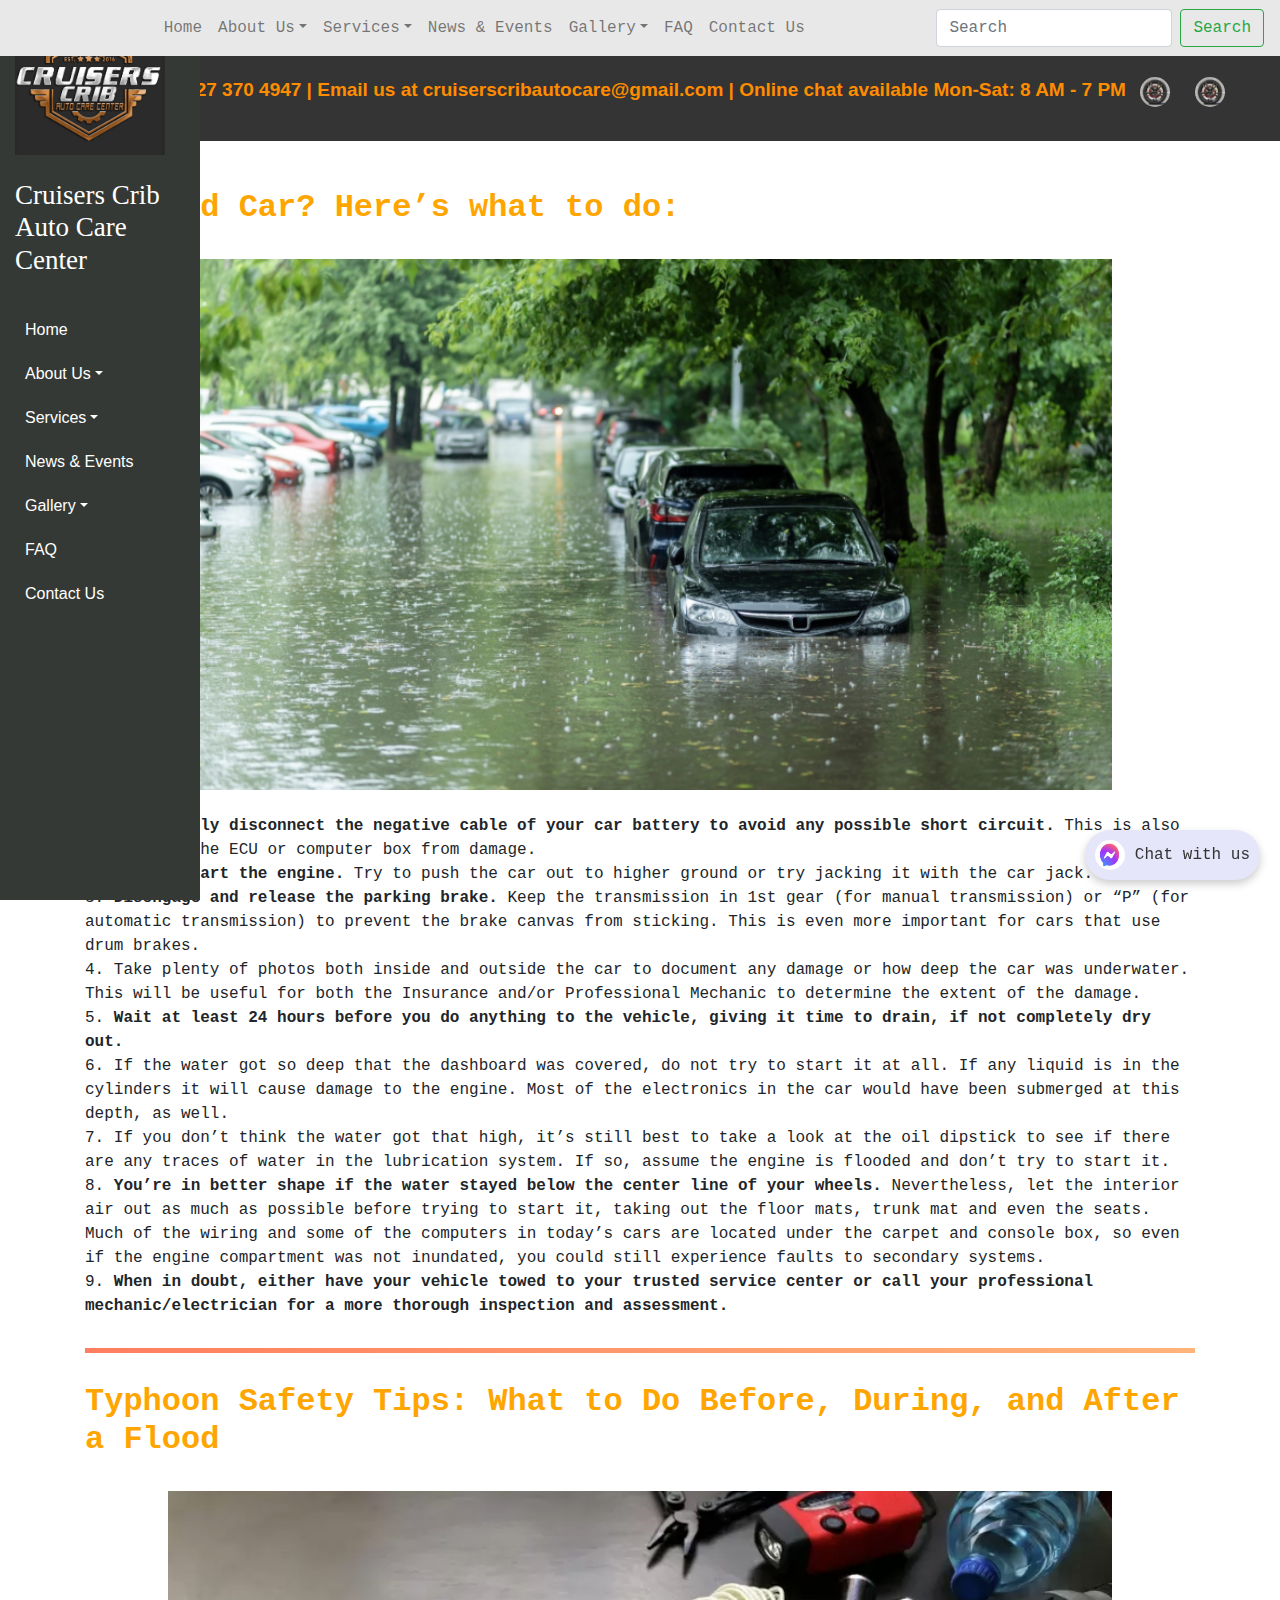
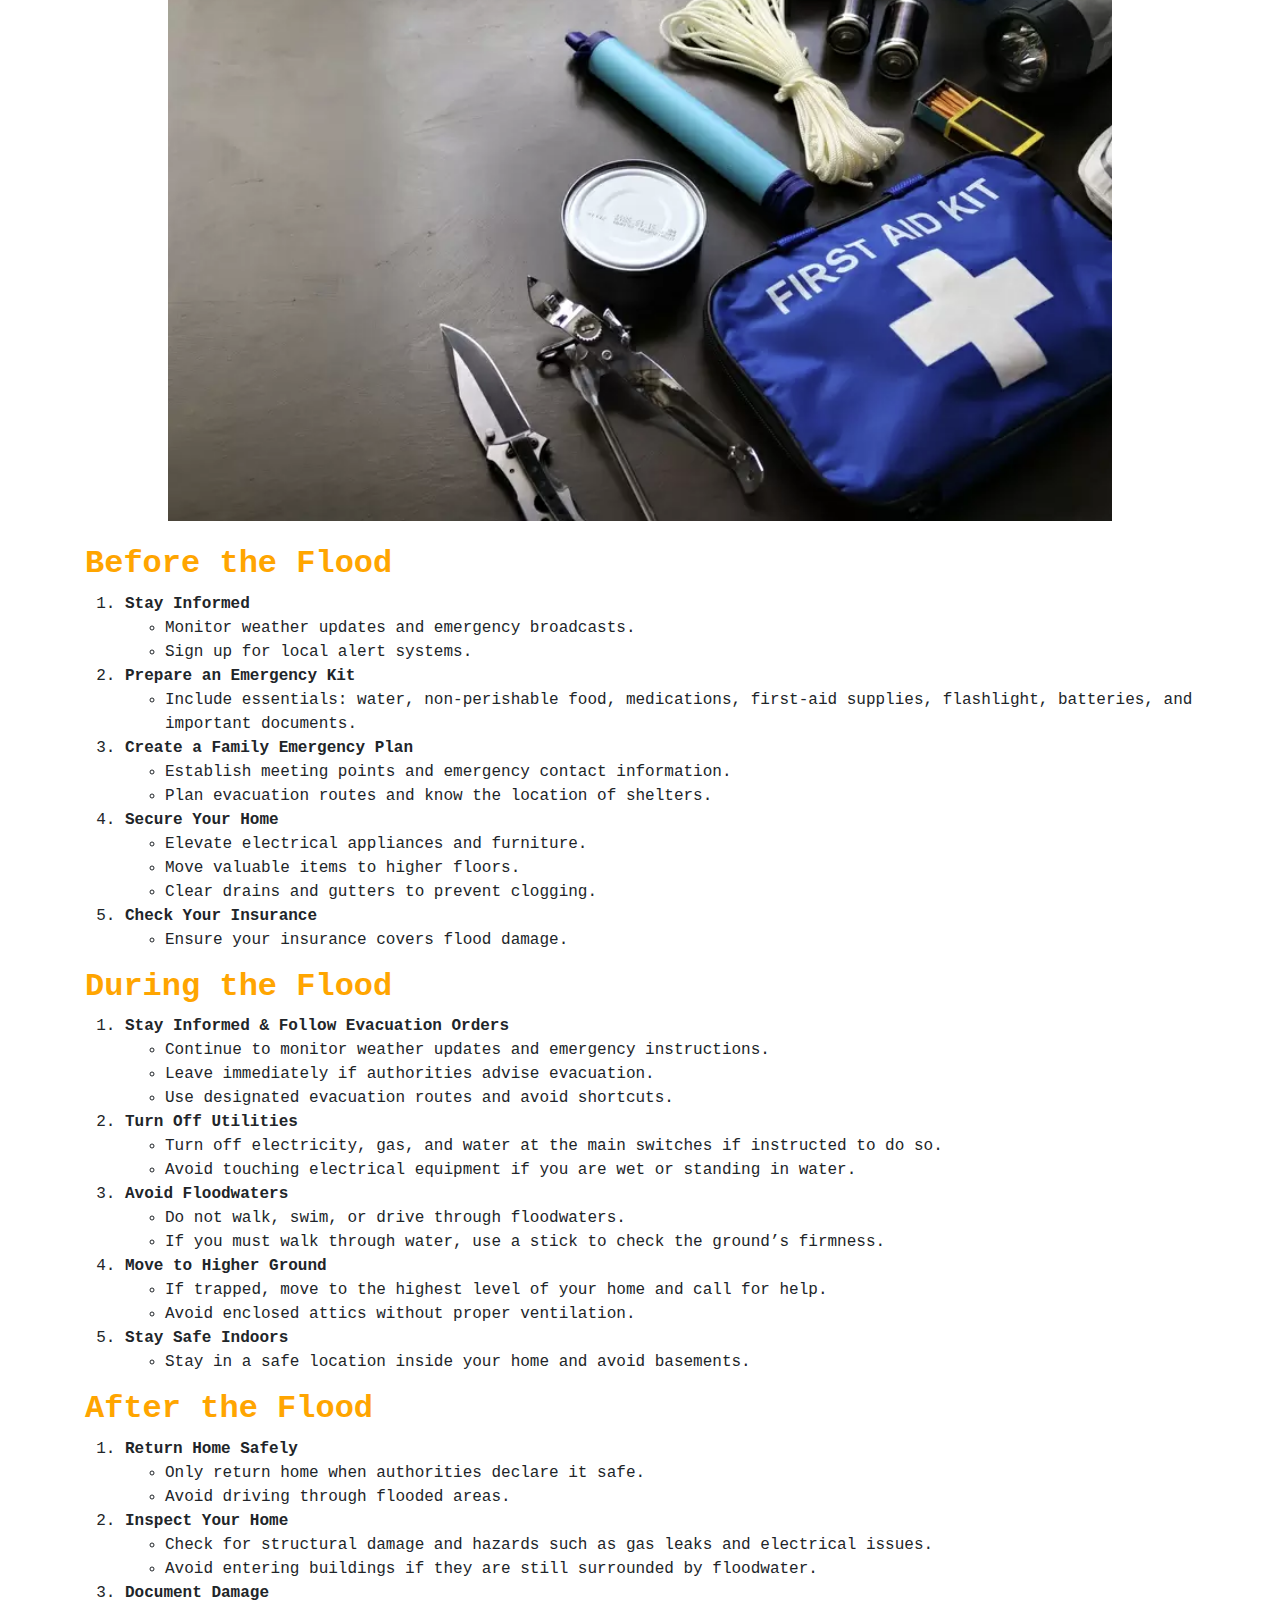
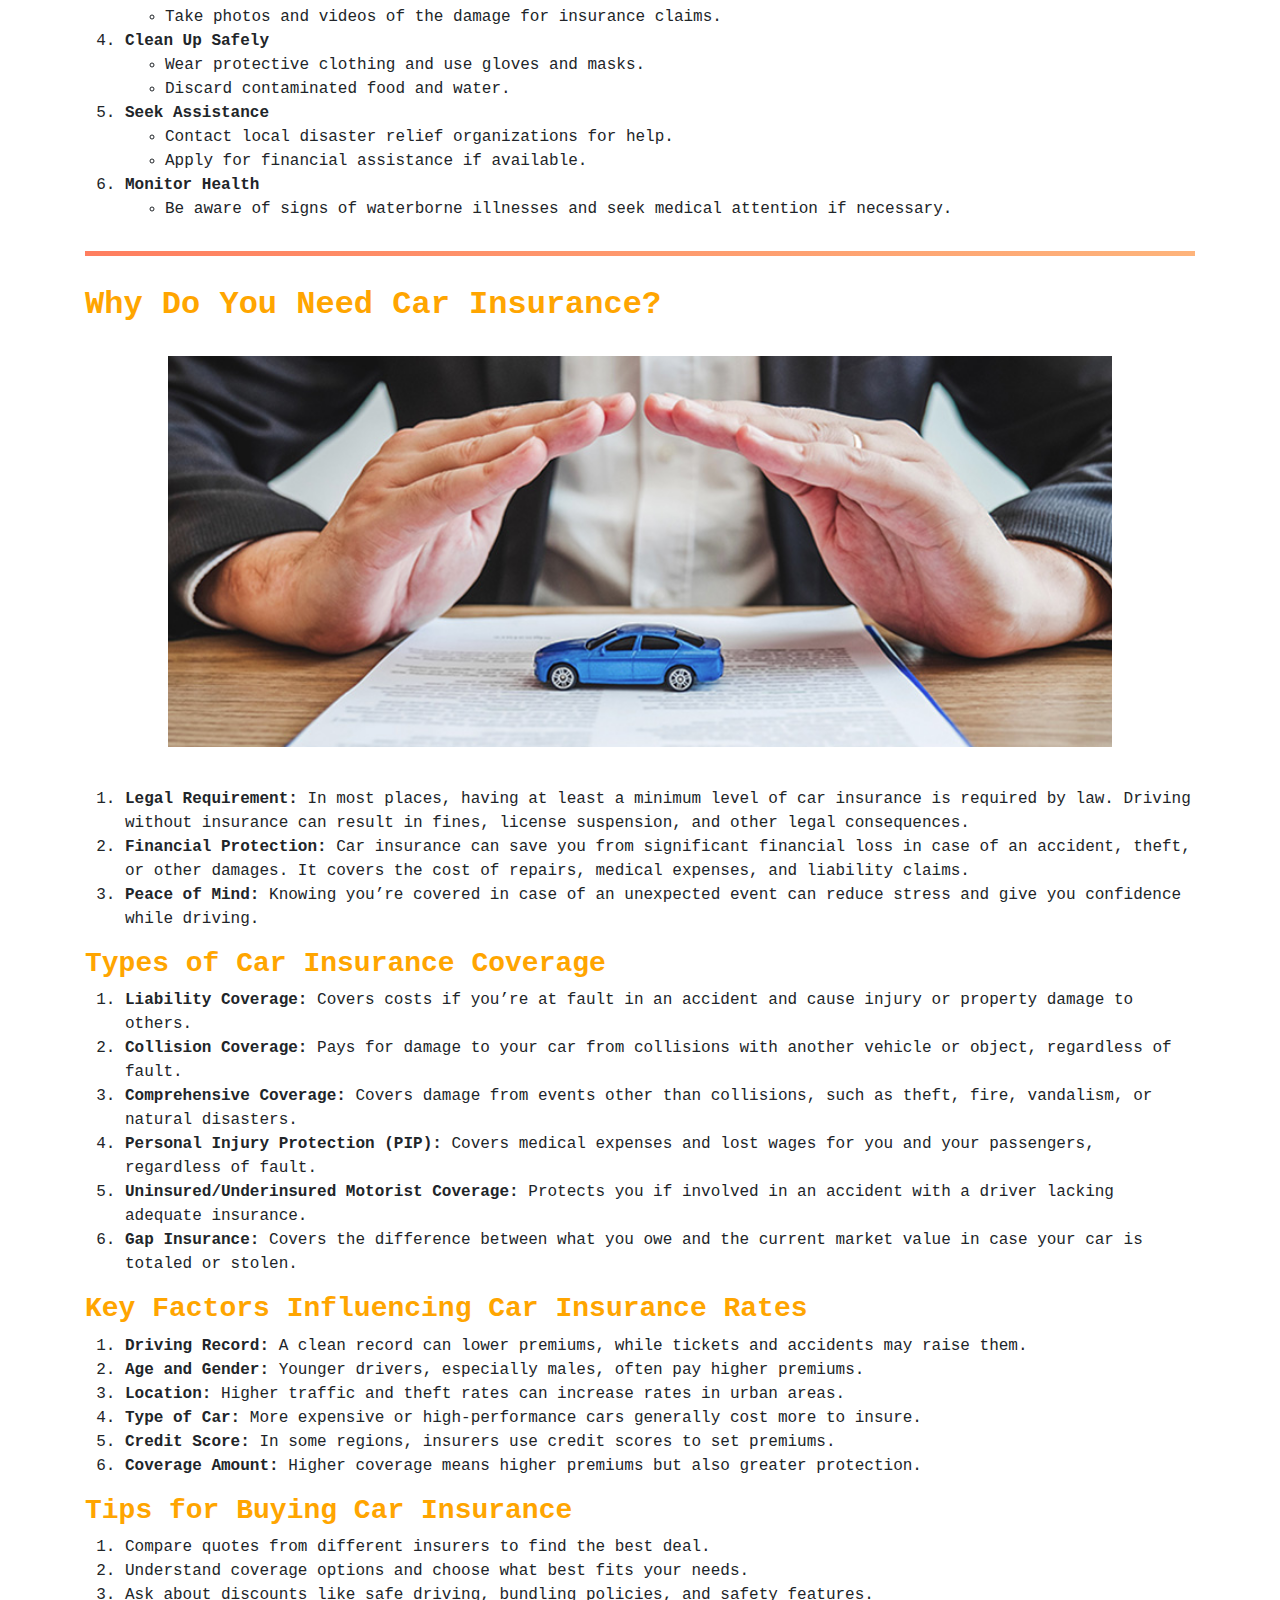
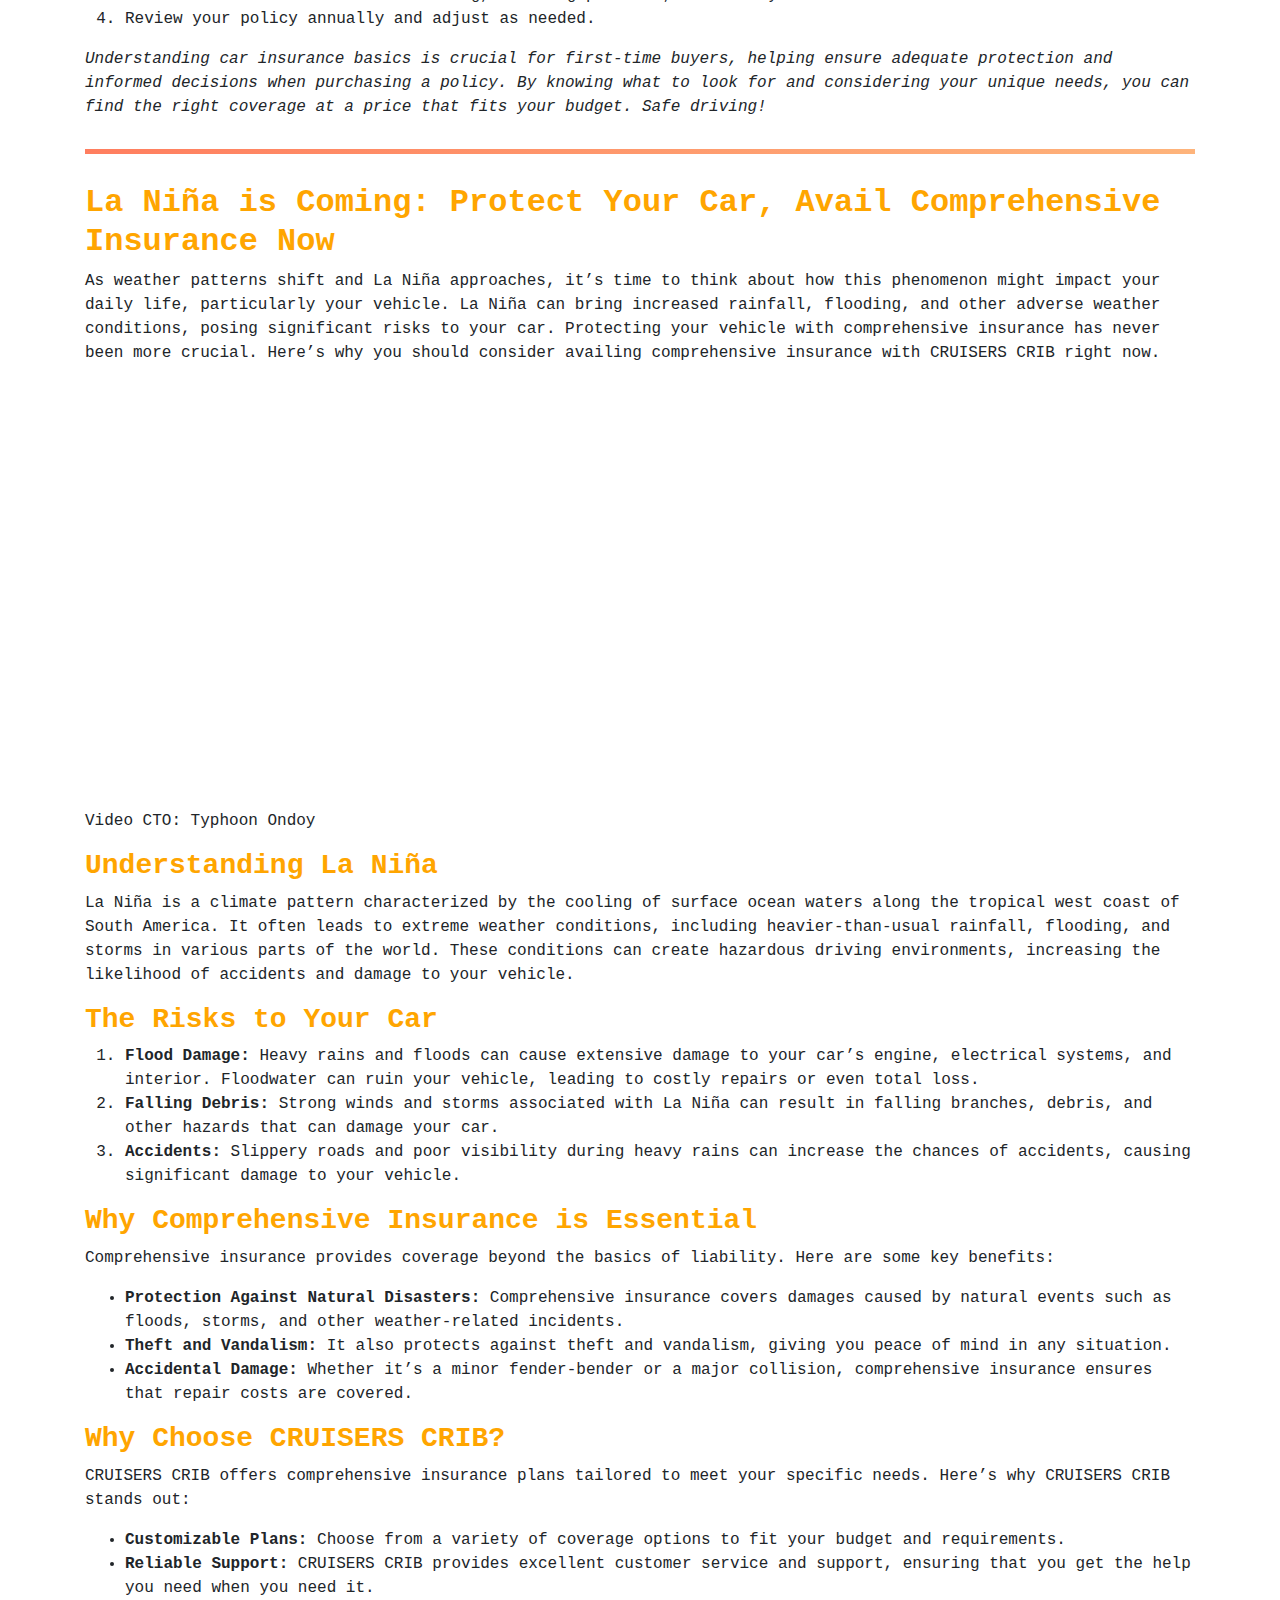
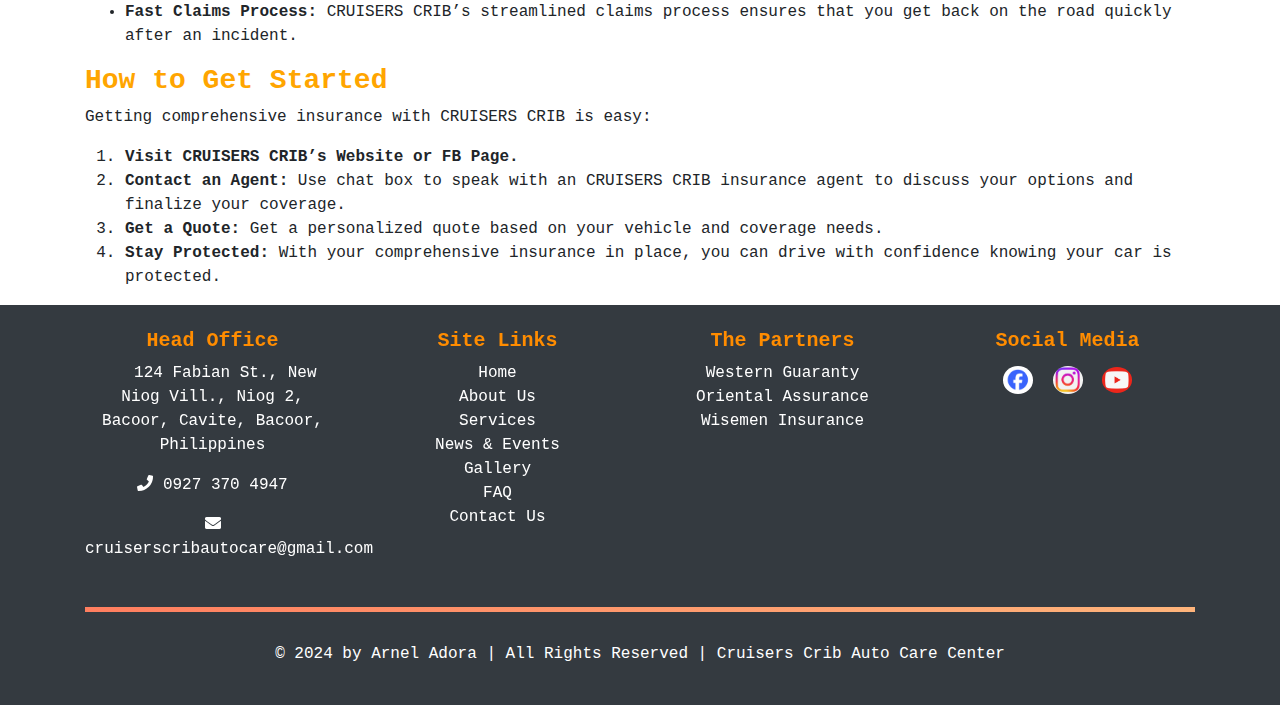
<file: news.html>
<!DOCTYPE html>
<html lang="en">

<head>
  <meta charset="UTF-8">
  <meta name="viewport" content="width=device-width, initial-scale=1.0">
  <title>Cruisers Crib Auto Care Center</title>
  <link rel="icon" href="logo.PNG" type="image/x-icon">
  <!-- Bootstrap CDN -->
  <link href="https://stackpath.bootstrapcdn.com/bootstrap/4.5.2/css/bootstrap.min.css" rel="stylesheet">
  <link rel="stylesheet" href="https://cdnjs.cloudflare.com/ajax/libs/font-awesome/5.15.4/css/all.min.css">


  <!-- CSS style -->
  <style>
    body {
      font-family: Verdana, Monospace;
    }

    /* Navbar styling */
    .navbar {
      background-color: #E8E8E8;
      transition: opacity 0.5s ease;
    }

    .navbar.fade-out {
      opacity: 0;
    }


/* Social Links */
.social-links {
  text-align: center;
  background-color: #343434;
  padding: 20px;
  overflow: hidden;
  white-space: nowrap;
  font-family: 'Cambria', sans-serif;
}

.social-links p {
  display: inline-block;
  animation: scroll-left 10s linear infinite;
  color: darkorange;
  font-size: 19px;
}

/* Rolling Tire Icon */
.rolling-tire {
  display: inline-block;
  vertical-align: middle;
  width: 30px; 
  height: 30px; 
  border-radius: 50%; 
  margin: 0 10px; 
  animation: roll 0.6s linear infinite, scroll-left 10s linear infinite; 
}

/* Text scroll animation */
@keyframes scroll-left {
  0% {
    transform: translateX(100%);
  }
  100% {
    transform: translateX(-100%);
  }
}

/* Tire rolling animation */
@keyframes roll {
  0% {
    transform: rotate(0deg);
  }
  100% {
    transform: rotate(360deg);
  }
}


    /* Vertical Menu */
    .vertical-menu {
      width: 200px;
      position: fixed;
      top: 0;
      left: 0;
      height: 100%;
      background-color: #353935;
      padding: 15px;
      font-size: 16px;
      font-family: 'Arial', sans-serif;
	  color: white;
    }

    .vertical-menu h2 {
    font-family: Garamond; 
    font-size: 27px; 
    color: white;
    }
		
    .vertical-menu ul {
      list-style-type: none;
      padding: 0;
    }

    .vertical-menu ul li {
      position: relative;
    }

    .vertical-menu ul li a {
      display: block;
      padding: 10px;
      text-decoration: none;
      color: white;
      background-color: #353935;
    }

    .vertical-menu ul li a:hover {
      background-color: #ddd;
    }
	
	/* Ensure dropdown menu remains visible when hovered */
    .vertical-menu ul li:hover .dropdown-menu {
      display: block;
      position: absolute;
      left: 100%; /* Align next to parent */
      top: 0;
      background-color: #f4f4f4;
      min-width: 200px;
    }
    
    /* Keep dropdown open on hover */
    .vertical-menu ul li:hover > .dropdown-menu,
    .vertical-menu ul .dropdown-menu:hover {
      display: block;
    }

    /* Show dropdown on hover */
    .vertical-menu ul li:hover .dropdown-menu,
    .vertical-menu ul li .dropdown-menu:hover {
      display: block;
    }

    /* Dropdown stays visible when hovering on parent or dropdown */
    .vertical-menu ul .dropdown-menu {
      display: none;
      list-style-type: none;
      padding-left: 20px;
      position: absolute;
      left: 200px;
      top: 0;
      background-color: #f4f4f4;
    }
	

    /* Chat Widget Styling */
    .chat-widget {
      position: fixed;
      bottom: 20px;
      right: 20px;
      z-index: 1000;
    }

    .chat-widget img {
      border-radius: 50%;
      width: 70px;
    }

    .chat-widget a {
      display: flex;
      align-items: center;
      font-size: 16px;
      color: #333;
      background-color: #E6E6FA;
      padding: 10px;
      border-radius: 25px;
      box-shadow: 0 4px 8px rgba(0, 0, 0, 0.2);
      text-decoration: none;
	  position: relative;
    }

    .chat-widget a:hover {
      background-color: #f0f0f0;
    }
	
	/* Glitter Particle Styling */
    .particle {
      position: absolute;
      width: 6px;
      height: 6px;
      border-radius: 50%;
      opacity: 0;
      pointer-events: none;
      animation: glitter 1s ease-out forwards;
    }
	
	/* Animation for particles */
    @keyframes glitter {
      0% {
        transform: scale(0.5);
        opacity: 1;
      }
      100% {
        transform: scale(1.5) translateY(-20px);
        opacity: 0;
      }
    }


    /* Footer */
    footer ul {
      list-style-type: none;
      padding: 0;
    }

    footer a {
      color: white;
      text-decoration: none;
    }

    footer a:hover {
      color: #ff7e5f;
    }

    footer h5 {
    color: darkorange;
    }

    /* Divider design */
    hr {
      border: 0;
      height: 5px;
      background: linear-gradient(to right, #ff7e5f, #feb47b);
      margin: 30px 0;
    }

    /* Social icons in the footer */
    footer img {
      width: 30px;
      margin: 5px;
      border-radius: 50%;
    }
	
	/* News and Events Section */
    .news-section h2, h3 {
      color: orange;
    }

    .news-section img {
      display: block;
      margin: 0 auto;
      width: 85%; /* Adjustable size */
    }

    /* Icons */
    .fa-building::before {
      content: '\f2bc';
    }
    .fa-phone::before {
      content: '\f095';
    }
    .fa-envelope::before {
      content: '\f0e0';
    }
	
    /* Pulse effect for images */
    @keyframes pulse {
      0% {
        transform: scale(1);
      }
      50% {
        transform: scale(1.05);
      }
      100% {
        transform: scale(1);
      }
    }

    /* Apply pulse effect to images in News & Events section */
    .news-section img {
      animation: pulse 2s infinite;
      transition: transform 0.3s ease;
    }

    .news-section img:hover {
      transform: scale(1.1);
    }
	
	
  </style>
</head>

<body>

  <!-- Navbar -->
  <nav class="navbar navbar-expand-lg navbar-light sticky-top">
    <a class="navbar-brand" href="index.html"></a>
    <button class="navbar-toggler" type="button" data-toggle="collapse" data-target="#navbarNav" aria-controls="navbarNav" aria-expanded="false" aria-label="Toggle navigation">
      <span class="navbar-toggler-icon"></span>
    </button>

    <div class="collapse navbar-collapse justify-content-center" id="navbarNav">
      <ul class="navbar-nav">
        <li class="nav-item"><a class="nav-link" href="index.html">Home</a></li>
        <li class="nav-item dropdown">
          <a class="nav-link dropdown-toggle" href="#" id="aboutUsDropdown" role="button" data-toggle="dropdown" aria-haspopup="true" aria-expanded="false">About Us</a>
          <div class="dropdown-menu" aria-labelledby="aboutUsDropdown">
            <a class="dropdown-item" href="index.html#history">History</a>
            <a class="dropdown-item" href="about2.html#founder">Founder and Reviews</a>
            <a class="dropdown-item" href="about2.html#vision">Vision & Mission</a>
          </div>
        </li>
        <li class="nav-item dropdown">
          <a class="nav-link dropdown-toggle" href="#" id="servicesDropdown" role="button" data-toggle="dropdown" aria-haspopup="true" aria-expanded="false">Services</a>
          <div class="dropdown-menu" aria-labelledby="servicesDropdown">
            <a class="dropdown-item" href="ctpl.html#ctpl">CTPL</a>
            <a class="dropdown-item" href="ali.html#autoLiability">Auto Liability Insurance</a>
            <a class="dropdown-item" href="acs.html#autoCare">Auto Care Services</a>
          </div>
        </li>
        <li class="nav-item"><a class="nav-link" href="news.html">News & Events</a></li>
        <li class="nav-item dropdown">
          <a class="nav-link dropdown-toggle" href="#" id="galleryDropdown" role="button" data-toggle="dropdown" aria-haspopup="true" aria-expanded="false">Gallery</a>
          <div class="dropdown-menu" aria-labelledby="galleryDropdown">
		    <a class="dropdown-item" href="gallery.html#Gallery">Customers</a>
            <a class="dropdown-item" href="pp.html#privacypolicy">Privacy Policy</a>
            <a class="dropdown-item" href="tc.html#termsofservice">Terms of Service</a>
          </div>
        </li>
        <li class="nav-item"><a class="nav-link" href="faq.html#faq">FAQ</a></li>
        <li class="nav-item"><a class="nav-link" href="contact.html">Contact Us</a></li>
      </ul>
    </div>

    <form class="form-inline">
      <input class="form-control mr-sm-2" type="search" placeholder="Search" aria-label="Search">
      <button class="btn btn-outline-success my-2 my-sm-0" type="submit">Search</button>
    </form>
  </nav>


<!-- Social Links -->
<section class="social-links">
  <b>
    <p>Call Us at +63 0927 370 4947 | Email us at cruiserscribautocare@gmail.com | Online chat available Mon-Sat: 8 AM - 7 PM</p>
    <img src="tire.PNG" class="rolling-tire" alt="Tire Icon">
	<img src="tire.PNG" class="rolling-tire" alt="Tire Icon">
  </b>
</section>


<!-- News & Events Section -->
  <section id="newsEvents" class="container mt-5 news-section">
    <h2><b>Flooded Car? Here’s what to do:</b></h2>
	<br>
    <img src="what.PNG" alt="Flooded car" class="img-fluid pulse-effect">
	<br>
    <p>
      1. <b>Immediately disconnect the negative cable of your car battery to avoid any possible short circuit.</b> This is also to protect the ECU or computer box from damage.<br>
      2. <b>Do not start the engine.</b> Try to push the car out to higher ground or try jacking it with the car jack.<br>
      3. <b>Disengage and release the parking brake.</b> Keep the transmission in 1st gear (for manual transmission) or “P” (for automatic transmission) to prevent the brake canvas from sticking. This is even more important for cars that use drum brakes.<br> 
	  4. Take plenty of photos both inside and outside the car to document any damage or how deep the car was underwater. This will be useful for both the Insurance and/or Professional Mechanic to determine the extent of the damage.<br>

5. <b>Wait at least 24 hours before you do anything to the vehicle, giving it time to drain, if not completely dry out.</b><br>

6. If the water got so deep that the dashboard was covered, do not try to start it at all. If any liquid is in the cylinders it will cause damage to the engine. Most of the electronics in the car would have been submerged at this depth, as well.<br>

7. If you don’t think the water got that high, it’s still best to take a look at the oil dipstick to see if there are any traces of water in the lubrication system. If so, assume the engine is flooded and don’t try to start it.<br>

8. <b>You’re in better shape if the water stayed below the center line of your wheels.</b> Nevertheless, let the interior air out as much as possible before trying to start it, taking out the floor mats, trunk mat and even the seats. Much of the wiring and some of the computers in today’s cars are located under the carpet and console box, so even if the engine compartment was not inundated, you could still experience faults to secondary systems.<br>

9. <b>When in doubt, either have your vehicle towed to your trusted service center or call your professional mechanic/electrician for a more thorough inspection and assessment.</b><br>
    </p>

    <hr>

    <h2><b>Typhoon Safety Tips: What to Do Before, During, and After a Flood</b></h2>
	<br>
    <img src="flood.PNG" alt="Flooded car" class="img-fluid pulse-effect">
	<br>
<h2><b>Before the Flood</b></h2>
<ol>
  <li><b>Stay Informed</b>
    <ul>
      <li>Monitor weather updates and emergency broadcasts.</li>
      <li>Sign up for local alert systems.</li>
    </ul>
  </li>
  <li><b>Prepare an Emergency Kit</b>
    <ul>
      <li>Include essentials: water, non-perishable food, medications, first-aid supplies, flashlight, batteries, and important documents.</li>
    </ul>
  </li>
  <li><b>Create a Family Emergency Plan</b>
    <ul>
      <li>Establish meeting points and emergency contact information.</li>
      <li>Plan evacuation routes and know the location of shelters.</li>
    </ul>
  </li>
  <li><b>Secure Your Home</b>
    <ul>
      <li>Elevate electrical appliances and furniture.</li>
      <li>Move valuable items to higher floors.</li>
      <li>Clear drains and gutters to prevent clogging.</li>
    </ul>
  </li>
  <li><b>Check Your Insurance</b>
    <ul>
      <li>Ensure your insurance covers flood damage.</li>
    </ul>
  </li>
</ol>

<h2><b>During the Flood</b></h2>
<ol>
  <li><b>Stay Informed & Follow Evacuation Orders</b>
    <ul>
      <li>Continue to monitor weather updates and emergency instructions.</li>
      <li>Leave immediately if authorities advise evacuation.</li>
      <li>Use designated evacuation routes and avoid shortcuts.</li>
    </ul>
  </li>
  <li><b>Turn Off Utilities</b>
    <ul>
      <li>Turn off electricity, gas, and water at the main switches if instructed to do so.</li>
      <li>Avoid touching electrical equipment if you are wet or standing in water.</li>
    </ul>
  </li>
  <li><b>Avoid Floodwaters</b>
    <ul>
      <li>Do not walk, swim, or drive through floodwaters.</li>
      <li>If you must walk through water, use a stick to check the ground’s firmness.</li>
    </ul>
  </li>
  <li><b>Move to Higher Ground</b>
    <ul>
      <li>If trapped, move to the highest level of your home and call for help.</li>
      <li>Avoid enclosed attics without proper ventilation.</li>
    </ul>
  </li>
  <li><b>Stay Safe Indoors</b>
    <ul>
      <li>Stay in a safe location inside your home and avoid basements.</li>
    </ul>
  </li>
</ol>

<h2><b>After the Flood</b></h2>
<ol>
  <li><b>Return Home Safely</b>
    <ul>
      <li>Only return home when authorities declare it safe.</li>
      <li>Avoid driving through flooded areas.</li>
    </ul>
  </li>
  <li><b>Inspect Your Home</b>
    <ul>
      <li>Check for structural damage and hazards such as gas leaks and electrical issues.</li>
      <li>Avoid entering buildings if they are still surrounded by floodwater.</li>
    </ul>
  </li>
  <li><b>Document Damage</b>
    <ul>
      <li>Take photos and videos of the damage for insurance claims.</li>
    </ul>
  </li>
  <li><b>Clean Up Safely</b>
    <ul>
      <li>Wear protective clothing and use gloves and masks.</li>
      <li>Discard contaminated food and water.</li>
    </ul>
  </li>
  <li><b>Seek Assistance</b>
    <ul>
      <li>Contact local disaster relief organizations for help.</li>
      <li>Apply for financial assistance if available.</li>
    </ul>
  </li>
  <li><b>Monitor Health</b>
    <ul>
      <li>Be aware of signs of waterborne illnesses and seek medical attention if necessary.</li>
    </ul>
  </li>
</ol>

<hr>
  <h2><b>Why Do You Need Car Insurance?</b></h2>
  <br>
    <img src="car2.PNG" alt="Car Insurance" class="img-fluid pulse-effect">
	<br>
	<ol>
  <p>
  <li><b>Legal Requirement:</b> In most places, having at least a minimum level of car insurance is required by law. Driving without insurance can result in fines, license suspension, and other legal consequences.<br>
    <li><b>Financial Protection:</b> Car insurance can save you from significant financial loss in case of an accident, theft, or other damages. It covers the cost of repairs, medical expenses, and liability claims.<br>
    <li><b>Peace of Mind:</b> Knowing you’re covered in case of an unexpected event can reduce stress and give you confidence while driving.
  </p></ol>
  <h3><b>Types of Car Insurance Coverage</b></h3>
  <ol>
    <li><b>Liability Coverage:</b> Covers costs if you’re at fault in an accident and cause injury or property damage to others.</li>
    <li><b>Collision Coverage:</b> Pays for damage to your car from collisions with another vehicle or object, regardless of fault.</li>
    <li><b>Comprehensive Coverage:</b> Covers damage from events other than collisions, such as theft, fire, vandalism, or natural disasters.</li>
    <li><b>Personal Injury Protection (PIP):</b> Covers medical expenses and lost wages for you and your passengers, regardless of fault.</li>
    <li><b>Uninsured/Underinsured Motorist Coverage:</b> Protects you if involved in an accident with a driver lacking adequate insurance.</li>
    <li><b>Gap Insurance:</b> Covers the difference between what you owe and the current market value in case your car is totaled or stolen.</li>
  </ol>
  <h3><b>Key Factors Influencing Car Insurance Rates</b></h3>
  <ol>
    <li><b>Driving Record:</b> A clean record can lower premiums, while tickets and accidents may raise them.</li>
    <li><b>Age and Gender:</b> Younger drivers, especially males, often pay higher premiums.</li>
    <li><b>Location:</b> Higher traffic and theft rates can increase rates in urban areas.</li>
    <li><b>Type of Car:</b> More expensive or high-performance cars generally cost more to insure.</li>
    <li><b>Credit Score:</b> In some regions, insurers use credit scores to set premiums.</li>
    <li><b>Coverage Amount:</b> Higher coverage means higher premiums but also greater protection.</li>
  </ol>
  <h3><b>Tips for Buying Car Insurance</b></h3>
  <ol>
    <li>Compare quotes from different insurers to find the best deal.</li>
    <li>Understand coverage options and choose what best fits your needs.</li>
    <li>Ask about discounts like safe driving, bundling policies, and safety features.</li>
    <li>Review your policy annually and adjust as needed.</li>
  </ol>
  <p><i>Understanding car insurance basics is crucial for first-time buyers, helping ensure adequate protection and informed decisions when purchasing a policy. By knowing what to look for and considering your unique needs, you can find the right coverage at a price that fits your budget. Safe driving!</i></p>


<hr>
  <h2><b>La Niña is Coming: Protect Your Car, Avail Comprehensive Insurance Now</b></h2>
  <p>
As weather patterns shift and La Niña approaches, it’s time to think about how this phenomenon might impact your daily life, particularly your vehicle. La Niña can bring increased rainfall, flooding, and other adverse weather conditions, posing significant risks to your car. Protecting your vehicle with comprehensive insurance has never been more crucial. Here’s why you should consider availing comprehensive insurance with CRUISERS CRIB right now.
  </p>
  
  <!-- Embedded YouTube Video -->
  <iframe width="1100" height="420" src="https://www.youtube.com/embed/923IKL9Lij4?si=6-iJYJuW8tx7Zde5" 
          title="YouTube video player" frameborder="0" allow="accelerometer; autoplay; clipboard-write; encrypted-media; 
          gyroscope; picture-in-picture; web-share" referrerpolicy="strict-origin-when-cross-origin" allowfullscreen>
  </iframe>
  
  
 <p>Video CTO: Typhoon Ondoy</p>
  <h3><b>Understanding La Niña</b></h3>
  <p>La Niña is a climate pattern characterized by the cooling of surface ocean waters along the tropical west coast of South America. It often leads to extreme weather conditions, including heavier-than-usual rainfall, flooding, and storms in various parts of the world. These conditions can create hazardous driving environments, increasing the likelihood of accidents and damage to your vehicle.</p>
 
  <h3><b>The Risks to Your Car</b></h3>
  <ol>
  <li><b>Flood Damage:</b> Heavy rains and floods can cause extensive damage to your car’s engine, electrical systems, and interior. Floodwater can ruin your vehicle, leading to costly repairs or even total loss.
<li><b>Falling Debris:</b> Strong winds and storms associated with La Niña can result in falling branches, debris, and other hazards that can damage your car.
<li><b>Accidents:</b> Slippery roads and poor visibility during heavy rains can increase the chances of accidents, causing significant damage to your vehicle.
  </ol>
  
  
    <h3><b>Why Comprehensive Insurance is Essential</b></h3>
	<p>Comprehensive insurance provides coverage beyond the basics of liability. Here are some key benefits:</p>
<ul>
<li><b>Protection Against Natural Disasters:</b> Comprehensive insurance covers damages caused by natural events such as floods, storms, and other weather-related incidents.
<li><b>Theft and Vandalism:</b> It also protects against theft and vandalism, giving you peace of mind in any situation.
<li><b>Accidental Damage:</b> Whether it’s a minor fender-bender or a major collision, comprehensive insurance ensures that repair costs are covered.
  </ul>
  
     <h3><b>Why Choose CRUISERS CRIB?</b></h3>
	 <p>CRUISERS CRIB offers comprehensive insurance plans tailored to meet your specific needs. Here’s why CRUISERS CRIB stands out:</p>
<ul>
<li><b>Customizable Plans:</b>  Choose from a variety of coverage options to fit your budget and requirements.
<li><b>Reliable Support:</b>  CRUISERS CRIB provides excellent customer service and support, ensuring that you get the help you need when you need it.
<li><b>Fast Claims Process:</b>  CRUISERS CRIB’s streamlined claims process ensures that you get back on the road quickly after an incident.
  </ul>
  
  <h3><b>How to Get Started</b></h3>
  <p>Getting comprehensive insurance with CRUISERS CRIB is easy:</p>
<ol>
<li><b>Visit CRUISERS CRIB’s Website or FB Page.</b> 
<li><b>Contact an Agent:</b>  Use chat box to speak with an CRUISERS CRIB insurance agent to discuss your options and finalize your coverage.
<li><b>Get a Quote:</b>  Get a personalized quote based on your vehicle and coverage needs.
<li><b>Stay Protected:</b>  With your comprehensive insurance in place, you can drive with confidence knowing your car is protected.
  </ol>
  
  
  </section>

  <!-- Vertical Menu -->
  <aside class="vertical-menu">
    <img src="logo.PNG" alt="Cruisers Crib Logo" style="width: 150px;">
		<br><br>
    <h2>Cruisers Crib Auto Care Center</h2>
    <ul>
		<br>
      <li><a href="index.html">Home</a></li>
      <li>
        <a class="dropdown-toggle">About Us</a>
        <ul class="dropdown-menu">
          <li><a href="index.html#history">History</a></li>
          <li><a href="about2.html#founder">Founder and Reviews</a></li>
          <li><a href="about2.html#vision">Vision & Mission</a></li>
        </ul>
      </li>
      <li>
        <a class="dropdown-toggle">Services</a>
        <ul class="dropdown-menu">
          <li><a href="ctpl.html#ctpl">CTPL</a></li>
          <li><a href="ali.html#autoLiability">Auto Liability Insurance</a></li>
          <li><a href="acs.html#autoCare">Auto Care Services</a></li>
        </ul>
      </li>
      <li><a href="news.html">News & Events</a></li>
      <li>
        <a class="dropdown-toggle">Gallery</a>
        <ul class="dropdown-menu">
		  <li><a href="gallery.html">Customers</a></li>
          <li><a href="pp.html">Privacy Policy</a></li>
          <li><a href="tc.html">Terms of Service</a></li>
        </ul>
      </li>
      <li><a href="faq.html">FAQ</a></li>
      <li><a href="contact.html">Contact Us</a></li>
    </ul>
  </aside>


<!-- Chat with Us -->
<div class="chat-widget">
  <a href="https://www.messenger.com/t/1676960365900412" target="_blank" id="chatButton">
    <img src="messenger.PNG" alt="Chat with us" style="width: 30px; height: 30px; margin-right: 10px;">
    Chat with us
  </a>
</div>


  <!-- Footer Section -->
<footer class="bg-dark text-white text-center py-4">
    <div class="container">
        <div class="row">
            <!-- Head Office Column -->
            <div class="col-md-3">
                <h5><b>Head Office</b></h5>
                <p><i class="fa fa-building"></i> 124 Fabian St., New Niog Vill., Niog 2, Bacoor, Cavite, Bacoor, Philippines</p>
                <p><i class="fa fa-phone"></i> 0927 370 4947</p>
                <p><i class="fa fa-envelope"></i> cruiserscribautocare@gmail.com</p>
            </div>

            <!-- Site Links Column -->
            <div class="col-md-3">
                <h5><b>Site Links</b></h5>
                <ul class="list-unstyled">
                    <li><a href="index.html">Home</a></li>
                    <li><a href="about2.html">About Us</a></li>
                    <li><a href="index.html#services">Services</a></li>
                    <li><a href="news.html">News & Events</a></li>
                    <li><a href="gallery.html">Gallery</a></li>
                    <li><a href="faq.html">FAQ</a></li>
                    <li><a href="contact.html">Contact Us</a></li>
                </ul>
            </div>

            <!-- Partners Column -->
            <div class="col-md-3">
                <h5><b>The Partners</b></h5>
                <ul class="list-unstyled">
                    <li><a href="https://westernguaranty.ph/" target="_blank">Western Guaranty</a></li>
                    <li><a href="https://orientalassurance.com" target="_blank">Oriental Assurance</a></li>
                    <li><a href="https://wisemeninsurance.com" target="_blank">Wisemen Insurance</a></li>
                </ul>
            </div>

            <!-- Social Media Column -->
            <div class="col-md-3">
                <h5><b>Social Media</b></h5>
                <a href="https://web.facebook.com/cruisers.crib.autocare/" target="_blank">
                    <img src="facebook.PNG" alt="Facebook" style="width: 30px; margin: 5px;">
                </a>
                <a href="https://www.instagram.com/cruiserscrib/" target="_blank">
                    <img src="instagram.PNG" alt="Instagram" style="width: 30px; margin: 5px;">
                </a>
                <a href="https://www.youtube.com/@JADCruisersCrib" target="_blank">
                    <img src="youtube.PNG" alt="YouTube" style="width: 30px; margin: 5px;">
                </a>
            </div>
        </div>
        <hr>
        <p class="mt-3">&copy; 2024 by Arnel Adora | All Rights Reserved | Cruisers Crib Auto Care Center</p>
    </div>
</footer>


<!-- JavaScript for interactivity -->
<script>
  document.querySelectorAll('.vertical-menu .dropdown-toggle').forEach(item => {
    item.addEventListener('mouseenter', function() {
      const dropdown = this.nextElementSibling;
      dropdown.style.display = 'block';
    });
    item.addEventListener('mouseleave', function() {
      const dropdown = this.nextElementSibling;
      setTimeout(() => {
        if (!dropdown.matches(':hover')) dropdown.style.display = 'none';
      }, 200); // Delay to allow hover over submenu
    });
  });

  document.querySelectorAll('.vertical-menu .dropdown-menu').forEach(submenu => {
    submenu.addEventListener('mouseleave', function() {
      this.style.display = 'none';
    });
  });

  let lastScrollTop = 0;
  const navbar = document.querySelector('.navbar');

  window.addEventListener('scroll', function() {
    let scrollTop = window.pageYOffset || document.documentElement.scrollTop;
    
    if (scrollTop > lastScrollTop) {
      // Scrolling down: fade out
      navbar.style.opacity = '0';
    } else {
      // Scrolling up: fade in
      navbar.style.opacity = '1';
    }

    lastScrollTop = scrollTop <= 0 ? 0 : scrollTop; 
  });
  
      <!-- JavaScript for Glitter Effect -->
    const chatButton = document.getElementById('chatButton');

  chatButton.addEventListener('mouseenter', () => {
    for (let i = 0; i < 20; i++) { // Create multiple particles
      const particle = document.createElement('span');
      particle.classList.add('particle');

      // Randomize position and color
      particle.style.left = `${Math.random() * 100}%`;
      particle.style.top = `${Math.random() * 100}%`;
      particle.style.backgroundColor = `hsl(${Math.random() * 360}, 100%, 70%)`; // Random color

      // Append and remove after animation
      chatButton.appendChild(particle);
      setTimeout(() => {
        particle.remove();
      }, 1000);
    }
  });
  
</script>


  <!-- Bootstrap JS and Popper.js -->
  <script src="https://code.jquery.com/jquery-3.5.1.slim.min.js"></script>
  <script src="https://cdn.jsdelivr.net/npm/@popperjs/core@2.5.2/dist/umd/popper.min.js"></script>
  <script src="https://stackpath.bootstrapcdn.com/bootstrap/4.5.2/js/bootstrap.min.js"></script>

</body>

</html>
</file>
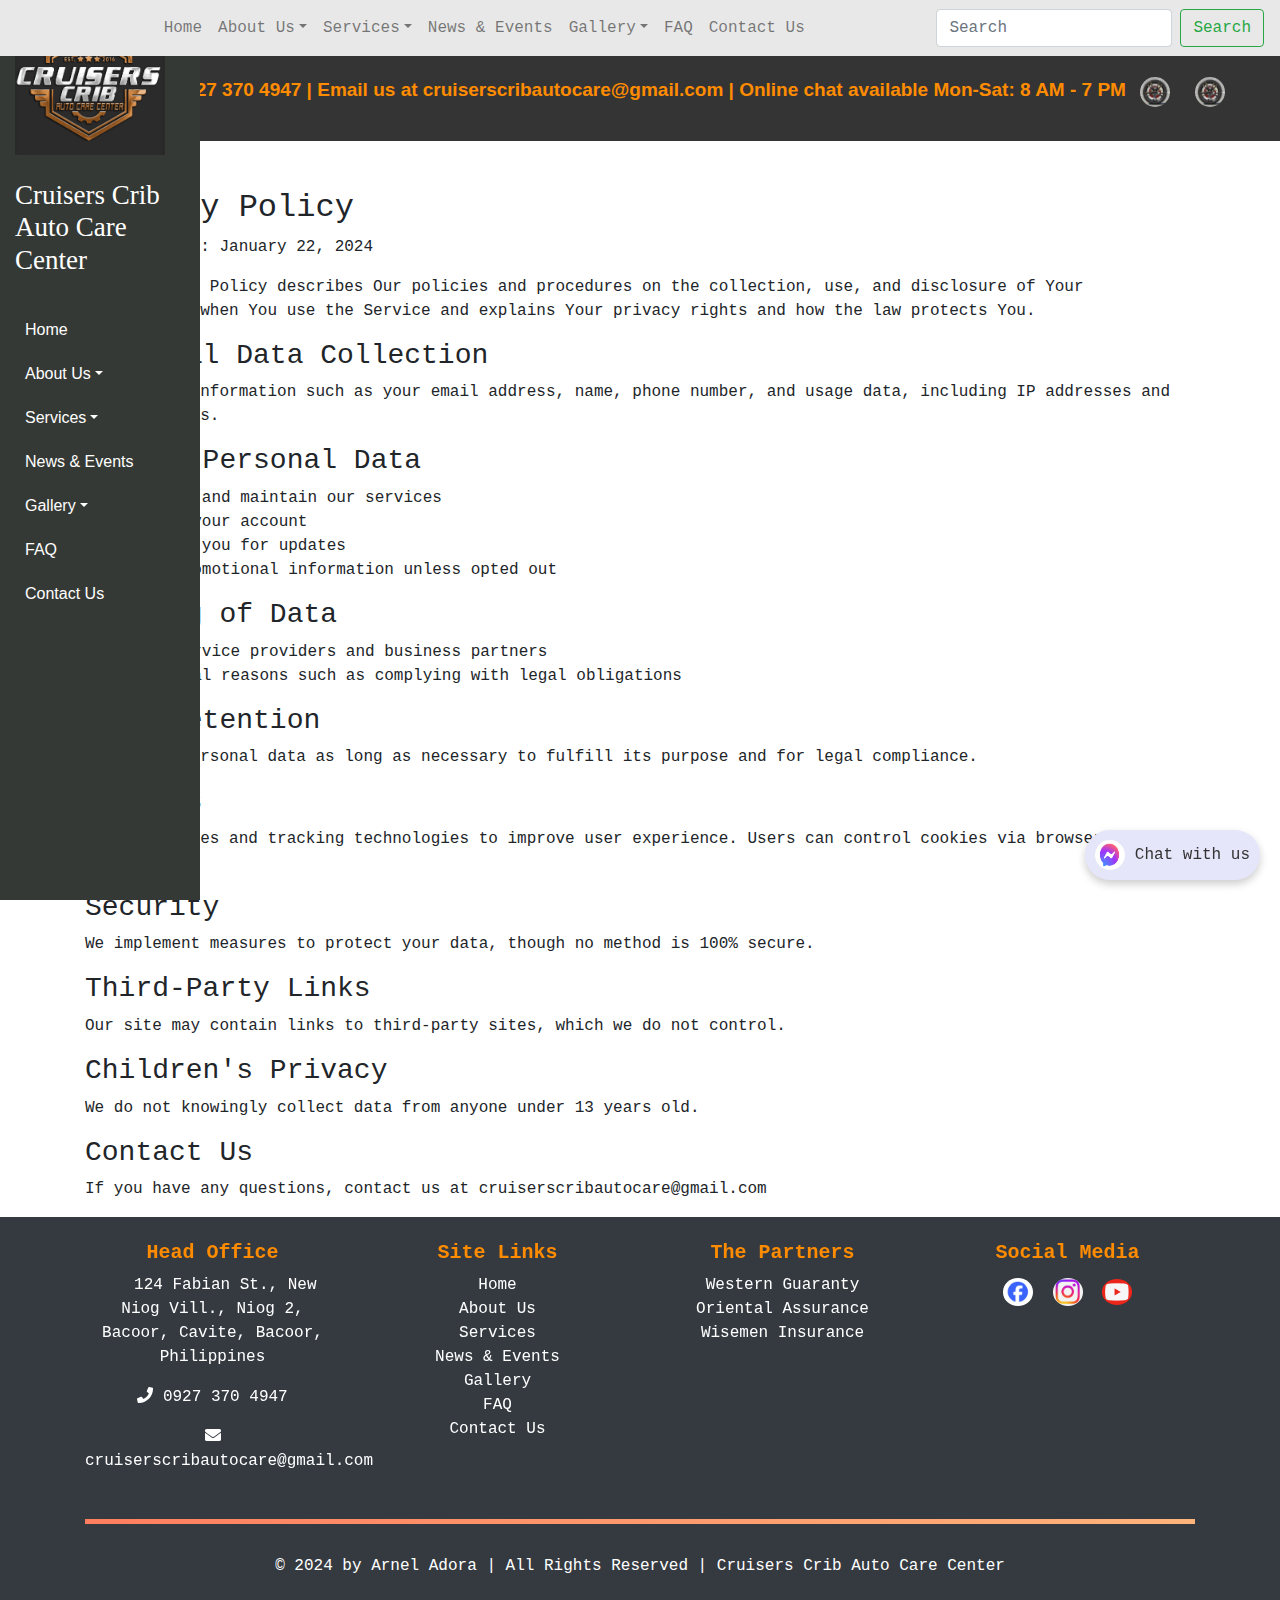
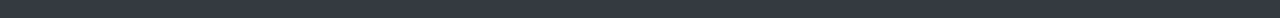
<file: pp.html>
<!DOCTYPE html>
<html lang="en">

<head>
  <meta charset="UTF-8">
  <meta name="viewport" content="width=device-width, initial-scale=1.0">
  <title>Cruisers Crib Auto Care Center</title>
  <link rel="icon" href="logo.PNG" type="image/x-icon">
  <!-- Bootstrap CDN -->
  <link href="https://stackpath.bootstrapcdn.com/bootstrap/4.5.2/css/bootstrap.min.css" rel="stylesheet">
  <link rel="stylesheet" href="https://cdnjs.cloudflare.com/ajax/libs/font-awesome/5.15.4/css/all.min.css">

  
  <!-- CSS style -->
  <style>
    body {
      font-family: Verdana, Monospace;
    }

    /* Navbar styling */
    .navbar {
      background-color: #E8E8E8;
      transition: opacity 0.5s ease;
    }

    .navbar.fade-out {
      opacity: 0;
    }

    
/* Social Links */
.social-links {
  text-align: center;
  background-color: #343434;
  padding: 20px;
  overflow: hidden;
  white-space: nowrap;
  font-family: 'Cambria', sans-serif;
}

.social-links p {
  display: inline-block;
  animation: scroll-left 10s linear infinite;
  color: darkorange;
  font-size: 19px;
}

/* Rolling Tire Icon */
.rolling-tire {
  display: inline-block;
  vertical-align: middle;
  width: 30px; 
  height: 30px; 
  border-radius: 50%; 
  margin: 0 10px; 
  animation: roll 0.6s linear infinite, scroll-left 10s linear infinite; 
}

/* Text scroll animation */
@keyframes scroll-left {
  0% {
    transform: translateX(100%);
  }
  100% {
    transform: translateX(-100%);
  }
}

/* Tire rolling animation */
@keyframes roll {
  0% {
    transform: rotate(0deg);
  }
  100% {
    transform: rotate(360deg);
  }
}



    /* Vertical Menu */
    .vertical-menu {
      width: 200px;
      position: fixed;
      top: 0;
      left: 0;
      height: 100%;
      background-color: #353935;
      padding: 15px;
      font-size: 16px;
      font-family: 'Arial', sans-serif;
	  color: white;
    }

    .vertical-menu h2 {
    font-family: Garamond; 
    font-size: 27px; 
    color: white;
    }
		
    .vertical-menu ul {
      list-style-type: none;
      padding: 0;
    }

    .vertical-menu ul li {
      position: relative;
    }

    .vertical-menu ul li a {
      display: block;
      padding: 10px;
      text-decoration: none;
      color: white;
      background-color: #353935;
    }

    .vertical-menu ul li a:hover {
      background-color: #ddd;
    }
	
	/* Ensure dropdown menu remains visible when hovered */
    .vertical-menu ul li:hover .dropdown-menu {
      display: block;
      position: absolute;
      left: 100%; /* Align next to parent */
      top: 0;
      background-color: #f4f4f4;
      min-width: 200px;
    }
    
    /* Keep dropdown open on hover */
    .vertical-menu ul li:hover > .dropdown-menu,
    .vertical-menu ul .dropdown-menu:hover {
      display: block;
    }

    /* Show dropdown on hover */
    .vertical-menu ul li:hover .dropdown-menu,
    .vertical-menu ul li .dropdown-menu:hover {
      display: block;
    }

    /* Dropdown stays visible when hovering on parent or dropdown */
    .vertical-menu ul .dropdown-menu {
      display: none;
      list-style-type: none;
      padding-left: 20px;
      position: absolute;
      left: 200px;
      top: 0;
      background-color: #f4f4f4;
    }
	

    /* Chat Widget Styling */
    .chat-widget {
      position: fixed;
      bottom: 20px;
      right: 20px;
      z-index: 1000;
    }

    .chat-widget img {
      border-radius: 50%;
      width: 70px;
    }

    .chat-widget a {
      display: flex;
      align-items: center;
      font-size: 16px;
      color: #333;
      background-color: #E6E6FA;
      padding: 10px;
      border-radius: 25px;
      box-shadow: 0 4px 8px rgba(0, 0, 0, 0.2);
      text-decoration: none;
	  position: relative;
    }

    .chat-widget a:hover {
      background-color: #f0f0f0;
    }
	
	/* Glitter Particle Styling */
    .particle {
      position: absolute;
      width: 6px;
      height: 6px;
      border-radius: 50%;
      opacity: 0;
      pointer-events: none;
      animation: glitter 1s ease-out forwards;
    }
	
	/* Animation for particles */
    @keyframes glitter {
      0% {
        transform: scale(0.5);
        opacity: 1;
      }
      100% {
        transform: scale(1.5) translateY(-20px);
        opacity: 0;
      }
    }


    /* Footer */
    footer ul {
      list-style-type: none;
      padding: 0;
    }

    footer a {
      color: white;
      text-decoration: none;
    }

    footer a:hover {
      color: #ff7e5f;
    }
	
	footer h5 {
    color: darkorange;
    }


    /* Divider design */
    hr {
      border: 0;
      height: 5px;
      background: linear-gradient(to right, #ff7e5f, #feb47b);
      margin: 30px 0;
    }

    /* Social icons in the footer */
    footer img {
      width: 30px;
      margin: 5px;
      border-radius: 50%;
    }

    /* Icons */
    .fa-building::before {
      content: '\f2bc';
    }
    .fa-phone::before {
      content: '\f095';
    }
    .fa-envelope::before {
      content: '\f0e0';
    }
	
  </style>
</head>

<body>

  <!-- Navbar -->
  <nav class="navbar navbar-expand-lg navbar-light sticky-top">
    <a class="navbar-brand" href="index.html"></a>
    <button class="navbar-toggler" type="button" data-toggle="collapse" data-target="#navbarNav" aria-controls="navbarNav" aria-expanded="false" aria-label="Toggle navigation">
      <span class="navbar-toggler-icon"></span>
    </button>

    <div class="collapse navbar-collapse justify-content-center" id="navbarNav">
      <ul class="navbar-nav">
        <li class="nav-item"><a class="nav-link" href="index.html">Home</a></li>
        <li class="nav-item dropdown">
          <a class="nav-link dropdown-toggle" href="#" id="aboutUsDropdown" role="button" data-toggle="dropdown" aria-haspopup="true" aria-expanded="false">About Us</a>
          <div class="dropdown-menu" aria-labelledby="aboutUsDropdown">
            <a class="dropdown-item" href="index.html#history">History</a>
            <a class="dropdown-item" href="about2.html#founder">Founder and Reviews</a>
            <a class="dropdown-item" href="about2.html#vision">Vision & Mission</a>
          </div>
        </li>
        <li class="nav-item dropdown">
          <a class="nav-link dropdown-toggle" href="#" id="servicesDropdown" role="button" data-toggle="dropdown" aria-haspopup="true" aria-expanded="false">Services</a>
          <div class="dropdown-menu" aria-labelledby="servicesDropdown">
            <a class="dropdown-item" href="ctpl.html#ctpl">CTPL</a>
            <a class="dropdown-item" href="ali.html#autoLiability">Auto Liability Insurance</a>
            <a class="dropdown-item" href="acs.html#autoCare">Auto Care Services</a>
          </div>
        </li>
        <li class="nav-item"><a class="nav-link" href="news.html">News & Events</a></li>
        <li class="nav-item dropdown">
          <a class="nav-link dropdown-toggle" href="#" id="galleryDropdown" role="button" data-toggle="dropdown" aria-haspopup="true" aria-expanded="false">Gallery</a>
          <div class="dropdown-menu" aria-labelledby="galleryDropdown"> 
            <a class="dropdown-item" href="gallery.html#Gallery">Customers</a>
            <a class="dropdown-item" href="pp.html#privacypolicy">Privacy Policy</a>
            <a class="dropdown-item" href="tc.html#termsofservice">Terms of Service</a>
          </div>
        </li>
        <li class="nav-item"><a class="nav-link" href="faq.html#faq">FAQ</a></li>
        <li class="nav-item"><a class="nav-link" href="contact.html">Contact Us</a></li>
      </ul>
    </div>

    <form class="form-inline">
      <input class="form-control mr-sm-2" type="search" placeholder="Search" aria-label="Search">
      <button class="btn btn-outline-success my-2 my-sm-0" type="submit">Search</button>
    </form>
  </nav>


<!-- Social Links -->
<section class="social-links">
  <b>
    <p>Call Us at +63 0927 370 4947 | Email us at cruiserscribautocare@gmail.com | Online chat available Mon-Sat: 8 AM - 7 PM</p>
    <img src="tire.PNG" class="rolling-tire" alt="Tire Icon">
	<img src="tire.PNG" class="rolling-tire" alt="Tire Icon">
  </b>
</section>

  <!-- Privacy Policy -->
  <section class="container mt-5">
    <h2>Privacy Policy</h2>
    <p>Last updated: January 22, 2024</p>
    <p>This Privacy Policy describes Our policies and procedures on the collection, use, and disclosure of Your information when You use the Service and explains Your privacy rights and how the law protects You.</p>
    <h3>Personal Data Collection</h3>
    <p>We collect information such as your email address, name, phone number, and usage data, including IP addresses and browser types.</p>
    
    <h3>Use of Personal Data</h3>
    <ul>
      <li>Provide and maintain our services</li>
      <li>Manage your account</li>
      <li>Contact you for updates</li>
      <li>Send promotional information unless opted out</li>
    </ul>

    <h3>Sharing of Data</h3>
    <ul>
      <li>With service providers and business partners</li>
      <li>For legal reasons such as complying with legal obligations</li>
    </ul>

    <h3>Data Retention</h3>
    <p>We retain personal data as long as necessary to fulfill its purpose and for legal compliance.</p>

    <h3>Cookies</h3>
    <p>We use cookies and tracking technologies to improve user experience. Users can control cookies via browser settings.</p>

    <h3>Security</h3>
    <p>We implement measures to protect your data, though no method is 100% secure.</p>

    <h3>Third-Party Links</h3>
    <p>Our site may contain links to third-party sites, which we do not control.</p>

    <h3>Children's Privacy</h3>
    <p>We do not knowingly collect data from anyone under 13 years old.</p>

    <h3>Contact Us</h3>
    <p>If you have any questions, contact us at cruiserscribautocare@gmail.com</p>
  </section>


  <!-- Vertical Menu -->
  <aside class="vertical-menu">
    <img src="logo.PNG" alt="Cruisers Crib Logo" style="width: 150px;">
		<br><br>
    <h2>Cruisers Crib Auto Care Center</h2>
    <ul>
		<br>
      <li><a href="index.html">Home</a></li>
      <li>
        <a class="dropdown-toggle">About Us</a>
        <ul class="dropdown-menu">
          <li><a href="index.html#history">History</a></li>
          <li><a href="about2.html#founder">Founder and Reviews</a></li>
          <li><a href="about2.html#vision">Vision & Mission</a></li>
        </ul>
      </li>
      <li>
        <a class="dropdown-toggle">Services</a>
        <ul class="dropdown-menu">
          <li><a href="ctpl.html#ctpl">CTPL</a></li>
          <li><a href="ali.html#autoLiability">Auto Liability Insurance</a></li>
          <li><a href="acs.html#autoCare">Auto Care Services</a></li>
        </ul>
      </li>
      <li><a href="news.html">News & Events</a></li>
      <li>
        <a class="dropdown-toggle">Gallery</a>
        <ul class="dropdown-menu">
		  <li><a href="gallery.html">Customers</a></li>
          <li><a href="pp.html">Privacy Policy</a></li>
          <li><a href="tc.html">Terms of Service</a></li>
        </ul>
      </li>
      <li><a href="faq.html">FAQ</a></li>
      <li><a href="contact.html">Contact Us</a></li>
    </ul>
  </aside>
  

<!-- Chat with Us -->
<div class="chat-widget">
  <a href="https://www.messenger.com/t/1676960365900412" target="_blank" id="chatButton">
    <img src="messenger.PNG" alt="Chat with us" style="width: 30px; height: 30px; margin-right: 10px;">
    Chat with us
  </a>
</div>


 <!-- Footer Section -->
<footer class="bg-dark text-white text-center py-4">
    <div class="container">
        <div class="row">
            <!-- Head Office Column -->
            <div class="col-md-3">
                <h5><b>Head Office</b></h5>
                <p><i class="fa fa-building"></i> 124 Fabian St., New Niog Vill., Niog 2, Bacoor, Cavite, Bacoor, Philippines</p>
                <p><i class="fa fa-phone"></i> 0927 370 4947</p>
                <p><i class="fa fa-envelope"></i> cruiserscribautocare@gmail.com</p>
            </div>

            <!-- Site Links Column -->
            <div class="col-md-3">
                <h5><b>Site Links</b></h5>
                <ul class="list-unstyled">
                    <li><a href="index.html">Home</a></li>
                    <li><a href="about2.html">About Us</a></li>
                    <li><a href="index.html#services">Services</a></li>
                    <li><a href="news.html">News & Events</a></li>
                    <li><a href="gallery.html">Gallery</a></li>
                    <li><a href="faq.html">FAQ</a></li>
                    <li><a href="contact.html">Contact Us</a></li>
                </ul>
            </div>

            <!-- Partners Column -->
            <div class="col-md-3">
                <h5><b>The Partners</b></h5>
                <ul class="list-unstyled">
                    <li><a href="https://westernguaranty.ph/" target="_blank">Western Guaranty</a></li>
                    <li><a href="https://orientalassurance.com" target="_blank">Oriental Assurance</a></li>
                    <li><a href="https://wisemeninsurance.com" target="_blank">Wisemen Insurance</a></li>
                </ul>
            </div>

            <!-- Social Media Column -->
            <div class="col-md-3">
                <h5><b>Social Media</b></h5>
                <a href="https://web.facebook.com/cruisers.crib.autocare/" target="_blank">
                    <img src="facebook.PNG" alt="Facebook" style="width: 30px; margin: 5px;">
                </a>
                <a href="https://www.instagram.com/cruiserscrib/" target="_blank">
                    <img src="instagram.PNG" alt="Instagram" style="width: 30px; margin: 5px;">
                </a>
                <a href="https://www.youtube.com/@JADCruisersCrib" target="_blank">
                    <img src="youtube.PNG" alt="YouTube" style="width: 30px; margin: 5px;">
                </a>
            </div>
        </div>
        <hr>
        <p class="mt-3">&copy; 2024 by Arnel Adora | All Rights Reserved | Cruisers Crib Auto Care Center</p>
    </div>
</footer>


<!-- JavaScript for interactivity -->
<script>
  document.querySelectorAll('.vertical-menu .dropdown-toggle').forEach(item => {
    item.addEventListener('mouseenter', function() {
      const dropdown = this.nextElementSibling;
      dropdown.style.display = 'block';
    });
    item.addEventListener('mouseleave', function() {
      const dropdown = this.nextElementSibling;
      setTimeout(() => {
        if (!dropdown.matches(':hover')) dropdown.style.display = 'none';
      }, 200); // Delay to allow hover over submenu
    });
  });

  document.querySelectorAll('.vertical-menu .dropdown-menu').forEach(submenu => {
    submenu.addEventListener('mouseleave', function() {
      this.style.display = 'none';
    });
  });

  let lastScrollTop = 0;
  const navbar = document.querySelector('.navbar');

  window.addEventListener('scroll', function() {
    let scrollTop = window.pageYOffset || document.documentElement.scrollTop;
    
    if (scrollTop > lastScrollTop) {
      // Scrolling down: fade out
      navbar.style.opacity = '0';
    } else {
      // Scrolling up: fade in
      navbar.style.opacity = '1';
    }

    lastScrollTop = scrollTop <= 0 ? 0 : scrollTop; 
  });
  
      <!-- JavaScript for Glitter Effect -->
    const chatButton = document.getElementById('chatButton');

  chatButton.addEventListener('mouseenter', () => {
    for (let i = 0; i < 20; i++) { // Create multiple particles
      const particle = document.createElement('span');
      particle.classList.add('particle');

      // Randomize position and color
      particle.style.left = `${Math.random() * 100}%`;
      particle.style.top = `${Math.random() * 100}%`;
      particle.style.backgroundColor = `hsl(${Math.random() * 360}, 100%, 70%)`; // Random color

      // Append and remove after animation
      chatButton.appendChild(particle);
      setTimeout(() => {
        particle.remove();
      }, 1000);
    }
  });
  
</script>


  <!-- Bootstrap JS and Popper.js -->
  <script src="https://code.jquery.com/jquery-3.5.1.slim.min.js"></script>
  <script src="https://cdn.jsdelivr.net/npm/@popperjs/core@2.5.2/dist/umd/popper.min.js"></script>
  <script src="https://stackpath.bootstrapcdn.com/bootstrap/4.5.2/js/bootstrap.min.js"></script>

</body>

</html>
</file>
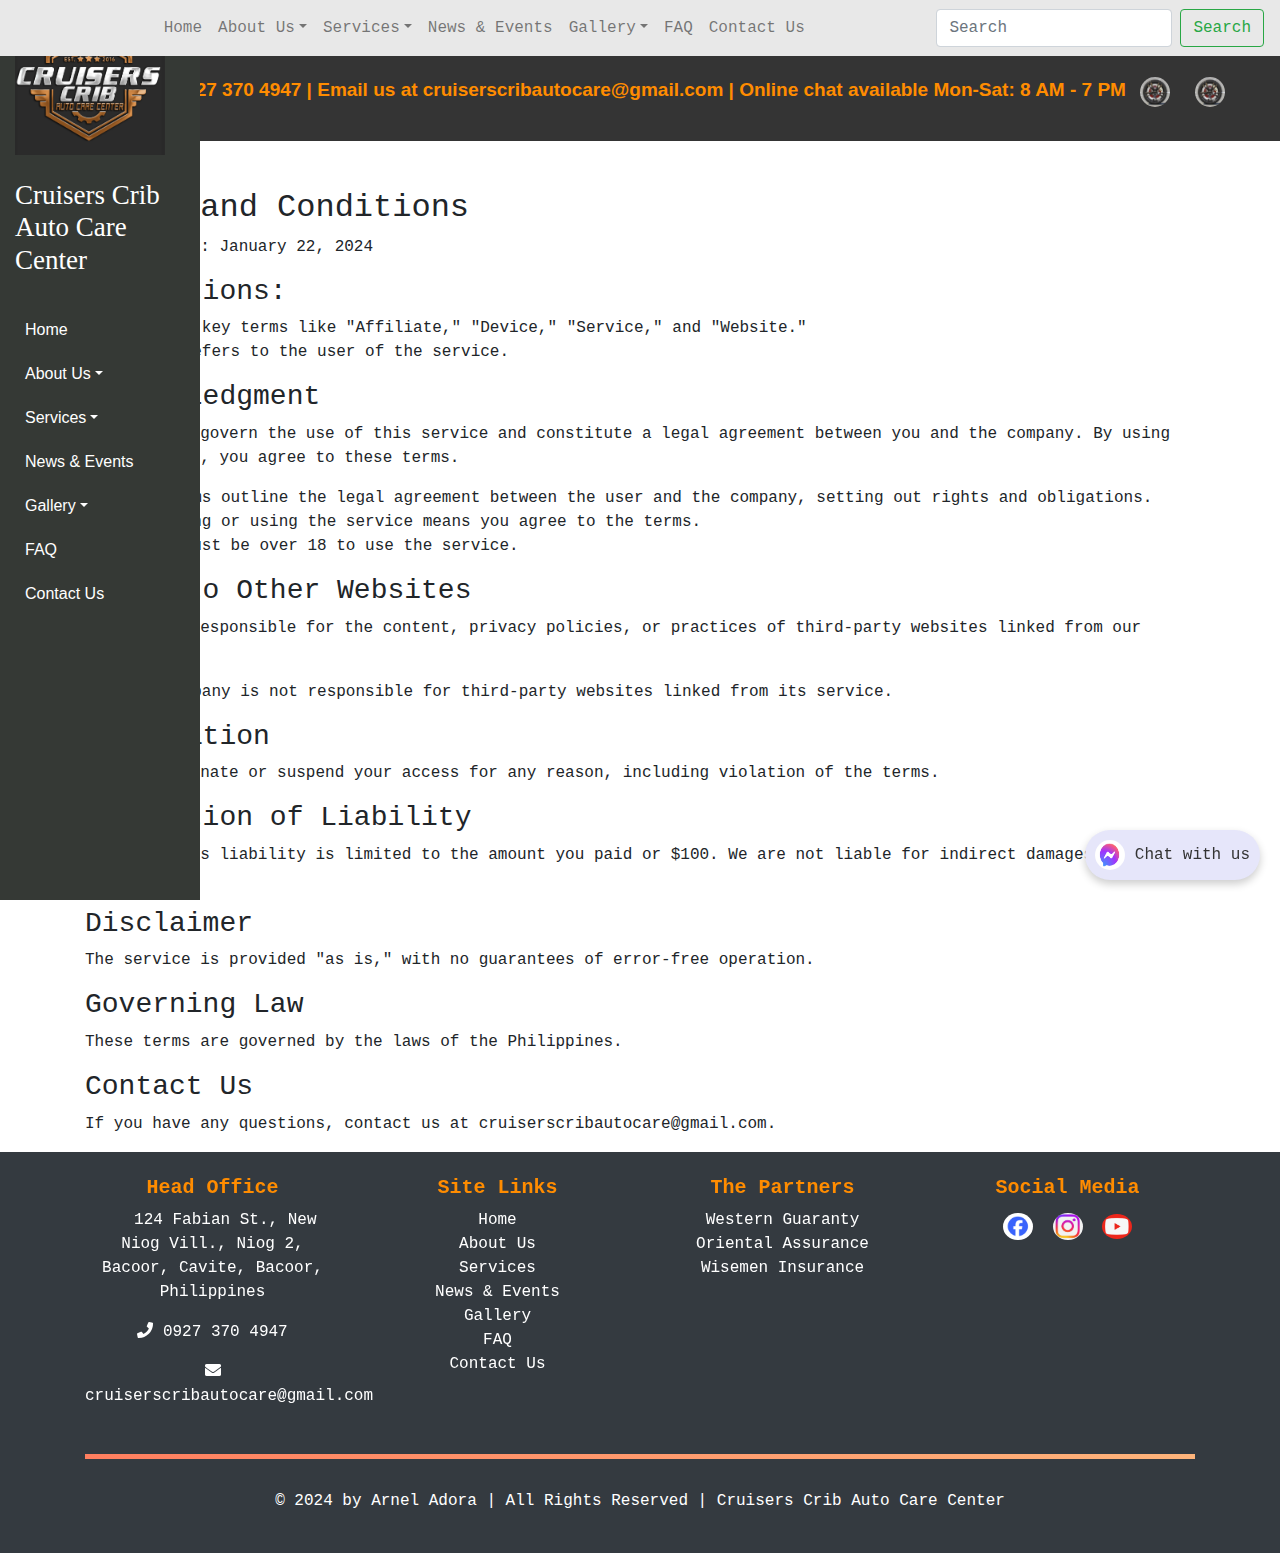
<file: tc.html>
<!DOCTYPE html>
<html lang="en">

<head>
  <meta charset="UTF-8">
  <meta name="viewport" content="width=device-width, initial-scale=1.0">
  <title>Cruisers Crib Auto Care Center</title>
  <link rel="icon" href="logo.PNG" type="image/x-icon">
  <!-- Bootstrap CDN -->
  <link href="https://stackpath.bootstrapcdn.com/bootstrap/4.5.2/css/bootstrap.min.css" rel="stylesheet">
  <link rel="stylesheet" href="https://cdnjs.cloudflare.com/ajax/libs/font-awesome/5.15.4/css/all.min.css">

 
  <!-- CSS style -->
  <style>
    body {
      font-family: Verdana, Monospace;
    }

    /* Navbar styling */
    .navbar {
      background-color: #E8E8E8;
      transition: opacity 0.5s ease;
    }

    .navbar.fade-out {
      opacity: 0;
    }


/* Social Links */
.social-links {
  text-align: center;
  background-color: #343434;
  padding: 20px;
  overflow: hidden;
  white-space: nowrap;
  font-family: 'Cambria', sans-serif;
}

.social-links p {
  display: inline-block;
  animation: scroll-left 10s linear infinite;
  color: darkorange;
  font-size: 19px;
}

/* Rolling Tire Icon */
.rolling-tire {
  display: inline-block;
  vertical-align: middle;
  width: 30px; 
  height: 30px; 
  border-radius: 50%; 
  margin: 0 10px; 
  animation: roll 0.6s linear infinite, scroll-left 10s linear infinite; 
}

/* Text scroll animation */
@keyframes scroll-left {
  0% {
    transform: translateX(100%);
  }
  100% {
    transform: translateX(-100%);
  }
}

/* Tire rolling animation */
@keyframes roll {
  0% {
    transform: rotate(0deg);
  }
  100% {
    transform: rotate(360deg);
  }
}


    /* Vertical Menu */
    .vertical-menu {
      width: 200px;
      position: fixed;
      top: 0;
      left: 0;
      height: 100%;
      background-color: #353935;
      padding: 15px;
      font-size: 16px;
      font-family: 'Arial', sans-serif;
	  color: white;
    }

    .vertical-menu h2 {
    font-family: Garamond; 
    font-size: 27px; 
    color: white;
    }
		
    .vertical-menu ul {
      list-style-type: none;
      padding: 0;
    }

    .vertical-menu ul li {
      position: relative;
    }

    .vertical-menu ul li a {
      display: block;
      padding: 10px;
      text-decoration: none;
      color: white;
      background-color: #353935;
    }

    .vertical-menu ul li a:hover {
      background-color: #ddd;
    }
	
	/* Ensure dropdown menu remains visible when hovered */
    .vertical-menu ul li:hover .dropdown-menu {
      display: block;
      position: absolute;
      left: 100%; /* Align next to parent */
      top: 0;
      background-color: #f4f4f4;
      min-width: 200px;
    }
    
    /* Keep dropdown open on hover */
    .vertical-menu ul li:hover > .dropdown-menu,
    .vertical-menu ul .dropdown-menu:hover {
      display: block;
    }

    /* Show dropdown on hover */
    .vertical-menu ul li:hover .dropdown-menu,
    .vertical-menu ul li .dropdown-menu:hover {
      display: block;
    }

    /* Dropdown stays visible when hovering on parent or dropdown */
    .vertical-menu ul .dropdown-menu {
      display: none;
      list-style-type: none;
      padding-left: 20px;
      position: absolute;
      left: 200px;
      top: 0;
      background-color: #f4f4f4;
    }
	

    /* Chat Widget Styling */
    .chat-widget {
      position: fixed;
      bottom: 20px;
      right: 20px;
      z-index: 1000;
    }

    .chat-widget img {
      border-radius: 50%;
      width: 70px;
    }

    .chat-widget a {
      display: flex;
      align-items: center;
      font-size: 16px;
      color: #333;
      background-color: #E6E6FA;
      padding: 10px;
      border-radius: 25px;
      box-shadow: 0 4px 8px rgba(0, 0, 0, 0.2);
      text-decoration: none;
	  position: relative;
    }

    .chat-widget a:hover {
      background-color: #f0f0f0;
    }
	
	/* Glitter Particle Styling */
    .particle {
      position: absolute;
      width: 6px;
      height: 6px;
      border-radius: 50%;
      opacity: 0;
      pointer-events: none;
      animation: glitter 1s ease-out forwards;
    }
	
	/* Animation for particles */
    @keyframes glitter {
      0% {
        transform: scale(0.5);
        opacity: 1;
      }
      100% {
        transform: scale(1.5) translateY(-20px);
        opacity: 0;
      }
    }


    /* Footer */
    footer ul {
      list-style-type: none;
      padding: 0;
    }

    footer a {
      color: white;
      text-decoration: none;
    }

    footer a:hover {
      color: #ff7e5f;
    }
	
	footer h5 {
    color: darkorange;
    }


    /* Divider design */
    hr {
      border: 0;
      height: 5px;
      background: linear-gradient(to right, #ff7e5f, #feb47b);
      margin: 30px 0;
    }

    /* Social icons in the footer */
    footer img {
      width: 30px;
      margin: 5px;
      border-radius: 50%;
    }

    /* Icons */
    .fa-building::before {
      content: '\f2bc';
    }
    .fa-phone::before {
      content: '\f095';
    }
    .fa-envelope::before {
      content: '\f0e0';
    }
	
  </style>
</head>

<body>

  <!-- Navbar -->
  <nav class="navbar navbar-expand-lg navbar-light sticky-top">
    <a class="navbar-brand" href="index.html"></a>
    <button class="navbar-toggler" type="button" data-toggle="collapse" data-target="#navbarNav" aria-controls="navbarNav" aria-expanded="false" aria-label="Toggle navigation">
      <span class="navbar-toggler-icon"></span>
    </button>

    <div class="collapse navbar-collapse justify-content-center" id="navbarNav">
      <ul class="navbar-nav">
        <li class="nav-item"><a class="nav-link" href="index.html">Home</a></li>
        <li class="nav-item dropdown">
          <a class="nav-link dropdown-toggle" href="#" id="aboutUsDropdown" role="button" data-toggle="dropdown" aria-haspopup="true" aria-expanded="false">About Us</a>
          <div class="dropdown-menu" aria-labelledby="aboutUsDropdown">
            <a class="dropdown-item" href="index.html#history">History</a>
            <a class="dropdown-item" href="about2.html#founder">Founder and Reviews</a>
            <a class="dropdown-item" href="about2.html#vision">Vision & Mission</a>
          </div>
        </li>
        <li class="nav-item dropdown">
          <a class="nav-link dropdown-toggle" href="#" id="servicesDropdown" role="button" data-toggle="dropdown" aria-haspopup="true" aria-expanded="false">Services</a>
          <div class="dropdown-menu" aria-labelledby="servicesDropdown">
            <a class="dropdown-item" href="ctpl.html#ctpl">CTPL</a>
            <a class="dropdown-item" href="ali.html#autoLiability">Auto Liability Insurance</a>
            <a class="dropdown-item" href="acs.html#autoCare">Auto Care Services</a>
          </div>
        </li>
        <li class="nav-item"><a class="nav-link" href="news.html">News & Events</a></li>
        <li class="nav-item dropdown">
          <a class="nav-link dropdown-toggle" href="#" id="galleryDropdown" role="button" data-toggle="dropdown" aria-haspopup="true" aria-expanded="false">Gallery</a>
          <div class="dropdown-menu" aria-labelledby="galleryDropdown"> 
            <a class="dropdown-item" href="gallery.html#Gallery">Customers</a>
            <a class="dropdown-item" href="pp.html#privacypolicy">Privacy Policy</a>
            <a class="dropdown-item" href="tc.html#termsofservice">Terms of Service</a>
          </div>
        </li>
        <li class="nav-item"><a class="nav-link" href="faq.html#faq">FAQ</a></li>
        <li class="nav-item"><a class="nav-link" href="contact.html">Contact Us</a></li>
      </ul>
    </div>

    <form class="form-inline">
      <input class="form-control mr-sm-2" type="search" placeholder="Search" aria-label="Search">
      <button class="btn btn-outline-success my-2 my-sm-0" type="submit">Search</button>
    </form>
  </nav>


<!-- Social Links -->
<section class="social-links">
  <b>
    <p>Call Us at +63 0927 370 4947 | Email us at cruiserscribautocare@gmail.com | Online chat available Mon-Sat: 8 AM - 7 PM</p>
    <img src="tire.PNG" class="rolling-tire" alt="Tire Icon">
	<img src="tire.PNG" class="rolling-tire" alt="Tire Icon">
  </b>
</section>


 <!-- Terms and Conditions -->
  <section class="container mt-5">
    <h2>Terms and Conditions</h2>
    <p>Last updated: January 22, 2024</p>
	
	<h3>Definitions:</h3>
    <ul>
      <li>Defines key terms like "Affiliate," "Device," "Service," and "Website."</li>
      <li>"You" refers to the user of the service.</li>
	</ul>  
    <h3>Acknowledgment</h3>
    <p>These Terms govern the use of this service and constitute a legal agreement between you and the company. By using this service, you agree to these terms.</p>
    <ul>
      <li>The terms outline the legal agreement between the user and the company, setting out rights and obligations.</li>
      <li>Accessing or using the service means you agree to the terms.</li>
	  <li>Users must be over 18 to use the service.</li>
	</ul>     
    <h3>Links to Other Websites</h3>
    <p>We are not responsible for the content, privacy policies, or practices of third-party websites linked from our service.</p>
    <ul>
    <li>The company is not responsible for third-party websites linked from its service.</li> 
	</ul>
    <h3>Termination</h3>
    <p>We may terminate or suspend your access for any reason, including violation of the terms.</p>

    <h3>Limitation of Liability</h3>
    <p>The company's liability is limited to the amount you paid or $100. We are not liable for indirect damages, such as data loss.</p>

    <h3>Disclaimer</h3>
    <p>The service is provided "as is," with no guarantees of error-free operation.</p>

    <h3>Governing Law</h3>
    <p>These terms are governed by the laws of the Philippines.</p>

    <h3>Contact Us</h3>
    <p>If you have any questions, contact us at cruiserscribautocare@gmail.com.</p>
  </section>
 
  
  <!-- Vertical Menu -->
  <aside class="vertical-menu">
    <img src="logo.PNG" alt="Cruisers Crib Logo" style="width: 150px;">
		<br><br>
    <h2>Cruisers Crib Auto Care Center</h2>
    <ul>
		<br>
      <li><a href="index.html">Home</a></li>
      <li>
        <a class="dropdown-toggle">About Us</a>
        <ul class="dropdown-menu">
          <li><a href="index.html#history">History</a></li>
          <li><a href="about2.html#founder">Founder and Reviews</a></li>
          <li><a href="about2.html#vision">Vision & Mission</a></li>
        </ul>
      </li>
      <li>
        <a class="dropdown-toggle">Services</a>
        <ul class="dropdown-menu">
          <li><a href="ctpl.html#ctpl">CTPL</a></li>
          <li><a href="ali.html#autoLiability">Auto Liability Insurance</a></li>
          <li><a href="acs.html#autoCare">Auto Care Services</a></li>
        </ul>
      </li>
      <li><a href="news.html">News & Events</a></li>
      <li>
        <a class="dropdown-toggle">Gallery</a>
        <ul class="dropdown-menu">
		  <li><a href="gallery.html">Customers</a></li>
          <li><a href="pp.html">Privacy Policy</a></li>
          <li><a href="tc.html">Terms of Service</a></li>
        </ul>
      </li>
      <li><a href="faq.html">FAQ</a></li>
      <li><a href="contact.html">Contact Us</a></li>
    </ul>
  </aside>
  

<!-- Chat with Us -->
<div class="chat-widget">
  <a href="https://www.messenger.com/t/1676960365900412" target="_blank" id="chatButton">
    <img src="messenger.PNG" alt="Chat with us" style="width: 30px; height: 30px; margin-right: 10px;">
    Chat with us
  </a>
</div>


<!-- Footer Section -->
<footer class="bg-dark text-white text-center py-4">
    <div class="container">
        <div class="row">
            <!-- Head Office Column -->
            <div class="col-md-3">
                <h5><b>Head Office</b></h5>
                <p><i class="fa fa-building"></i> 124 Fabian St., New Niog Vill., Niog 2, Bacoor, Cavite, Bacoor, Philippines</p>
                <p><i class="fa fa-phone"></i> 0927 370 4947</p>
                <p><i class="fa fa-envelope"></i> cruiserscribautocare@gmail.com</p>
            </div>

            <!-- Site Links Column -->
            <div class="col-md-3">
                <h5><b>Site Links</b></h5>
                <ul class="list-unstyled">
                    <li><a href="index.html">Home</a></li>
                    <li><a href="about2.html">About Us</a></li>
                    <li><a href="index.html#services">Services</a></li>
                    <li><a href="news.html">News & Events</a></li>
                    <li><a href="gallery.html">Gallery</a></li>
                    <li><a href="faq.html">FAQ</a></li>
                    <li><a href="contact.html">Contact Us</a></li>
                </ul>
            </div>

            <!-- Partners Column -->
            <div class="col-md-3">
                <h5><b>The Partners</b></h5>
                <ul class="list-unstyled">
                    <li><a href="https://westernguaranty.ph/" target="_blank">Western Guaranty</a></li>
                    <li><a href="https://orientalassurance.com" target="_blank">Oriental Assurance</a></li>
                    <li><a href="https://wisemeninsurance.com" target="_blank">Wisemen Insurance</a></li>
                </ul>
            </div>

            <!-- Social Media Column -->
            <div class="col-md-3">
                <h5><b>Social Media</b></h5>
                <a href="https://web.facebook.com/cruisers.crib.autocare/" target="_blank">
                    <img src="facebook.PNG" alt="Facebook" style="width: 30px; margin: 5px;">
                </a>
                <a href="https://www.instagram.com/cruiserscrib/" target="_blank">
                    <img src="instagram.PNG" alt="Instagram" style="width: 30px; margin: 5px;">
                </a>
                <a href="https://www.youtube.com/@JADCruisersCrib" target="_blank">
                    <img src="youtube.PNG" alt="YouTube" style="width: 30px; margin: 5px;">
                </a>
            </div>
        </div>
        <hr>
        <p class="mt-3">&copy; 2024 by Arnel Adora | All Rights Reserved | Cruisers Crib Auto Care Center</p>
    </div>
</footer>


<!-- JavaScript for interactivity -->
<script>
  document.querySelectorAll('.vertical-menu .dropdown-toggle').forEach(item => {
    item.addEventListener('mouseenter', function() {
      const dropdown = this.nextElementSibling;
      dropdown.style.display = 'block';
    });
    item.addEventListener('mouseleave', function() {
      const dropdown = this.nextElementSibling;
      setTimeout(() => {
        if (!dropdown.matches(':hover')) dropdown.style.display = 'none';
      }, 200); // Delay to allow hover over submenu
    });
  });

  document.querySelectorAll('.vertical-menu .dropdown-menu').forEach(submenu => {
    submenu.addEventListener('mouseleave', function() {
      this.style.display = 'none';
    });
  });

  let lastScrollTop = 0;
  const navbar = document.querySelector('.navbar');

  window.addEventListener('scroll', function() {
    let scrollTop = window.pageYOffset || document.documentElement.scrollTop;
    
    if (scrollTop > lastScrollTop) {
      // Scrolling down: fade out
      navbar.style.opacity = '0';
    } else {
      // Scrolling up: fade in
      navbar.style.opacity = '1';
    }

    lastScrollTop = scrollTop <= 0 ? 0 : scrollTop; 
  });
  
      <!-- JavaScript for Glitter Effect -->
    const chatButton = document.getElementById('chatButton');

  chatButton.addEventListener('mouseenter', () => {
    for (let i = 0; i < 20; i++) { // Create multiple particles
      const particle = document.createElement('span');
      particle.classList.add('particle');

      // Randomize position and color
      particle.style.left = `${Math.random() * 100}%`;
      particle.style.top = `${Math.random() * 100}%`;
      particle.style.backgroundColor = `hsl(${Math.random() * 360}, 100%, 70%)`; // Random color

      // Append and remove after animation
      chatButton.appendChild(particle);
      setTimeout(() => {
        particle.remove();
      }, 1000);
    }
  });
  
</script>


  <!-- Bootstrap JS and Popper.js -->
  <script src="https://code.jquery.com/jquery-3.5.1.slim.min.js"></script>
  <script src="https://cdn.jsdelivr.net/npm/@popperjs/core@2.5.2/dist/umd/popper.min.js"></script>
  <script src="https://stackpath.bootstrapcdn.com/bootstrap/4.5.2/js/bootstrap.min.js"></script>

</body>

</html>
</file>
